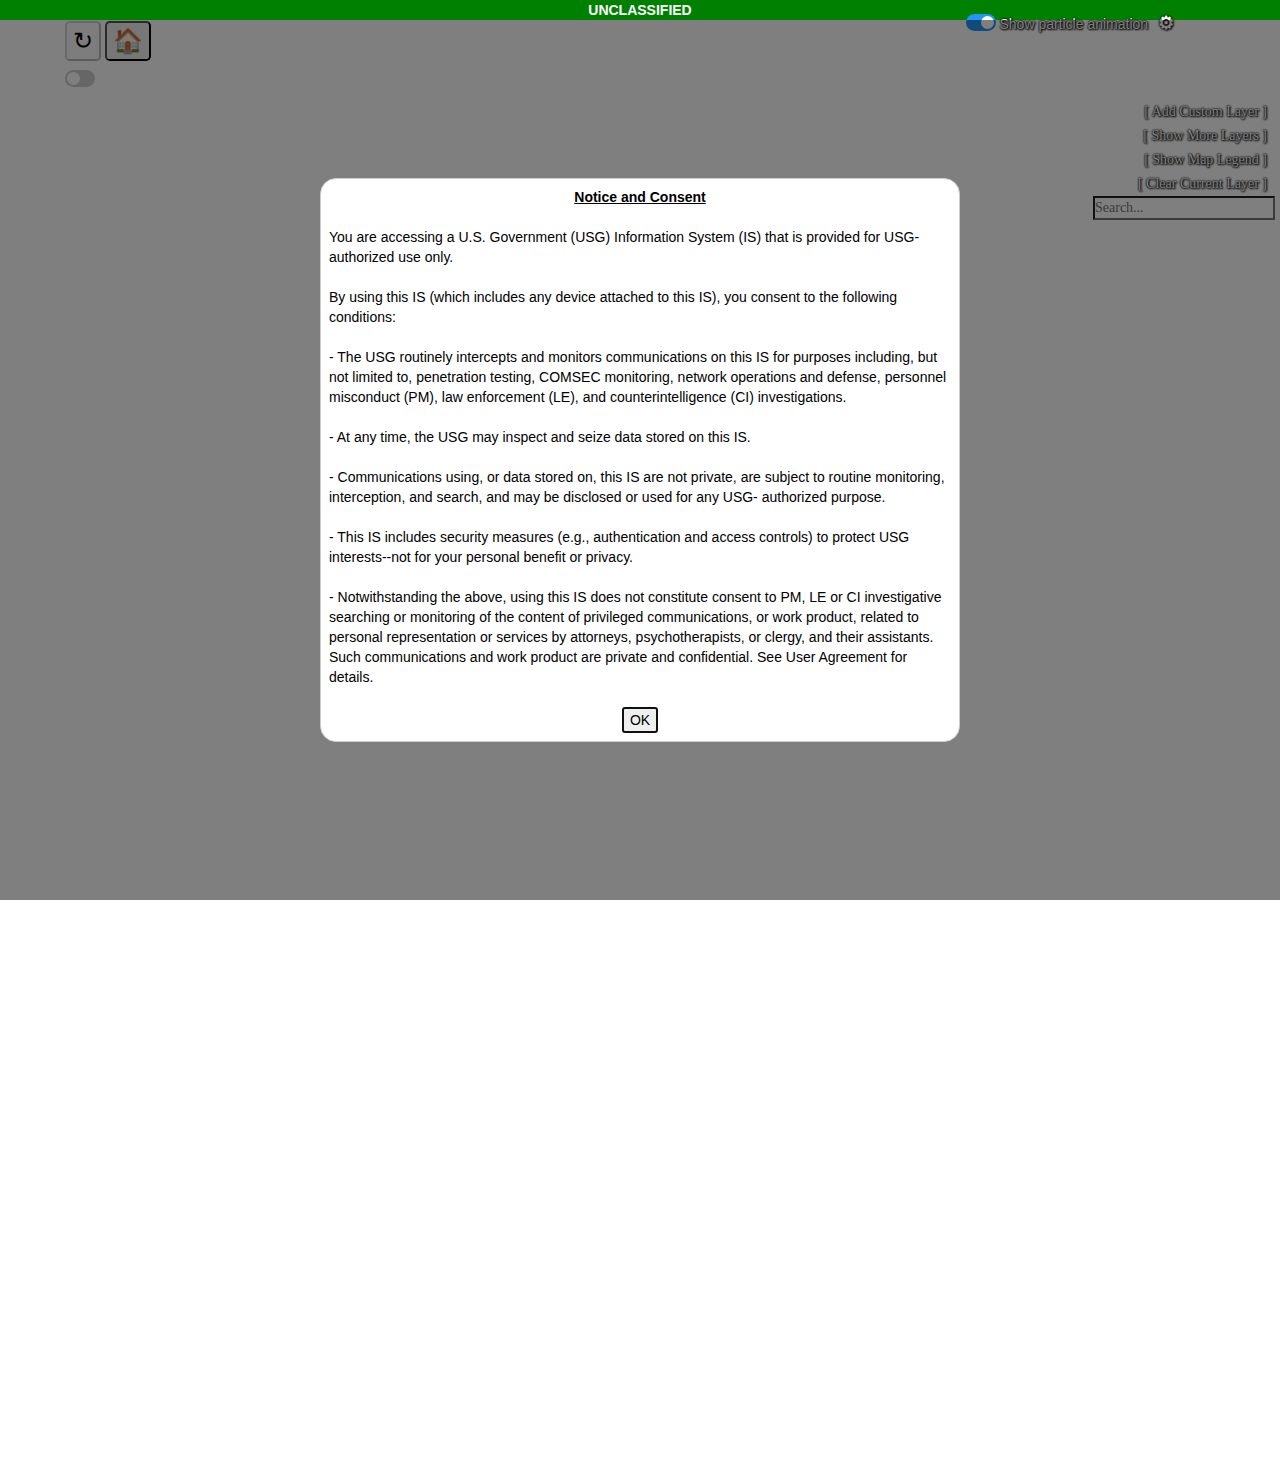
<file: index.html>
<!DOCTYPE HTML>
<html>
<head>
  <meta http-equiv="Content-Type" content="text/html; charset=utf-8">
  <title>MDVx - METOC Data Viewer</title>

  <link rel="stylesheet" type="text/css" href="css/bootstrap.css">
  <link rel="stylesheet" type="text/css" href="css/claro.css">
  <link rel="stylesheet" type="text/css" href="css/esri.css">
  <link rel="stylesheet" type="text/css" href="css/layout.css">
  <link rel="stylesheet" type="text/css" href="css/layerSelect.css">
  <link rel="stylesheet" type="text/css" href="css/profile.css">
  <link rel="stylesheet" type="text/css" href="css/slideInPanel.css">  
  <link rel="stylesheet" type="text/css" href="css/WMSLayerTools.css">

  <script src="https://d3js.org/d3.v5.js"></script>
  <script type="text/javascript">
    var dojoConfig = {
      parseOnLoad: true,
      paths: {
        plugins: location.pathname.replace(/\/[^/]+$/, "") + "/plugins"
      }
    };
  </script>
  <script type="text/javascript" src="http://js.arcgis.com/3.33/init.js"></script>
  <script type="text/javascript">
    dojo.require("dijit.dijit"); // optimize: load dijit layer
    dojo.require("dijit.layout.BorderContainer");
    dojo.require("dijit.layout.ContentPane");
    dojo.require("dijit.layout.StackContainer");
  </script>
  <script type="text/javascript" src="javascript/layout.js"></script>
  <script type="text/javascript" src="javascript/profile.js"></script>
  <script type="text/javascript" src="javascript/eventSlider.js"></script>
  <script type="text/javascript" src="javascript/nDimSlider.js"></script>
  <script type="text/javascript" src="javascript/WMSLayerWithTime.js"></script>
  <script type="text/javascript" src="javascript/windy.js"></script>
  <script type="text/javascript" src="javascript/contextMenu.js"></script>
  <script type="text/javascript" src="javascript/slideInPanel.js"></script>
  <script type="text/javascript" src="javascript/WMSLayerTools.js"></script>  
  <script type="text/javascript">
    function init() {
      initMap();
    }
    // Show map on load
    dojo.addOnLoad(init);
  </script>
</head>

<!-- BODY START ============================================================ -->

<body onResize="resetLayout()" class="claro">
<div id="securityBanner">UNCLASSIFIED</div>

<div id="mainWindow" data-dojo-type="dijit.layout.BorderContainer" data-dojo-props='design:"headline",gutters:false'>
  <!-- DOD Warning Banner -->
  <div id="DODNoticeFrame">
    <div id="DODNoticePanel">
      <div class="c"><strong><u>Notice and Consent</u></strong></div><br/>
You are accessing a U.S. Government (USG) Information System (IS) that is provided for USG-authorized use only.<br/><br/>
By using this IS (which includes any device attached to this IS), you consent to the following conditions:<br/><br/>
- The USG routinely intercepts and monitors communications on this IS for purposes including, but not limited to, penetration testing, COMSEC monitoring, network operations and defense, personnel misconduct (PM), law enforcement (LE), and counterintelligence (CI) investigations.<br/><br/>
- At any time, the USG may inspect and seize data stored on this IS.<br/><br/>
- Communications using, or data stored on, this IS are not private, are subject to routine monitoring, interception, and search, and may be disclosed or used for any USG- authorized purpose.<br/><br/>
- This IS includes security measures (e.g., authentication and access controls) to protect USG interests--not for your personal benefit or privacy.<br/><br/>
- Notwithstanding the above, using this IS does not constitute consent to PM, LE or CI investigative searching or monitoring of the content of privileged communications, or work product, related to personal representation or services by attorneys, psychotherapists, or clergy, and their assistants. Such communications and work product are private and confidential. See User Agreement for details.<br/><br/>
      <div class="c"><button id="DODAcceptBtn" onclick="acceptDODWarning()">OK</button></div>
    </div>
  </div>
  <!-- Service Outage Notice -->
  <div id="serviceOutageFrame" >
	<div id="serviceOutagePanel">
		<div id="outagebanner" class="c warning"><strong><u>SERVICE OUTAGE NOTICE</u></strong></div><br/>
		<div id="message" class="c">The following models and layers are currently unavailable.<br/>Please use other data layers for now and check back later.</div><br/>
		<div id="outageList"></div><br/>
		<div class="c"><button id="outageAcceptBtn" onclick="acceptOutageWarning()">OK</button></div>
	</div>
  </div>
  <!-- Show time of loaded layer -->
  <div id="timePanel" class="hiddenElem">
    <div id="timeLabel"></div>
  </div>

  <!-- Show name of loaded layer -->
  <div id="namePanel" class="hiddenElem">
    <div id="nameLabel"></div>
  </div>

  <!-- Custom Layer Panel -->
  <div id="CustomLayerPanel">
	<div id="customLayerDialog" class="">
      <div id="closeButtonSpacer"></div>
      <div id="closeCustomLayerButton" onclick="closeCustomLayerPanel()">&times;</div>
      <div id="customLayerHeader">Add Custom Layer</div>
	  <!-- tabs div -->
	  <div class="tab">
		<button class="tablinks active" onclick="openTab(event, 'customWMSDialog')">WMS</button>
		<button class="tablinks" onclick="openTab(event, 'customKMLDialog')">KML</button>
	  </div>
	  <div id="customWMSDialog" class="layerSelectTabcontent" style="display:block;">
		  <div id="customWMSInfo" class="customlayerInfo">
			Add a custom Web Map Service endpoint here. The WMS must have at least one layer with dimensions.<br/><br/>
			For more information please view our <a href="https://raw.github.com/esri/WMSMultiDimensionalEsriViewer/master/doc/VisMultiDimWMS.pdf" target="_blank">help file</a>.<br/>
		  </div>
		  <input id="wmsTextInput" class="layerTextIn" type="text" name="wmsTextInput" value="https://portal.fnmoc.navy.mil/geoserver/HYCOM_GLOBAL/wms"/>
		  <button type='button' onclick="loadCustomWMSCapabilities()">Load WMS Layers</button>
		  <div id="layerSelector">
			<div id="radioButtonGroup"></div>
			<button type='button' onclick="addCustomWMSLayer()">Add Selected Layer to Map</button>
		  </div>
		</div>
		<div id="customKMLDialog" class="layerSelectTabcontent">
			<div id="customKMLInfo" class="customlayerInfo">
				Add a custom KML endpoint here.<br/><br/>
			</div>
			<input id="kmlTextInput" class="layerTextIn" type="text" name="kmlTextInput" value=""/>
			<button type='button' onclick="kmlAdd()">Load KML Layers</button>
		</div>
	</div>
  </div>
	
  <!-- Map Section -->
  <div id="map" data-dojo-type="dijit.layout.ContentPane" data-dojo-props='region:"center"' style='padding:0px'>
	<!-- refresh layer button -->
	<div id="refreshLayer">
		<button id="refreshButton" title="Refresh Layer" disabled="disabled" onclick="refreshLayer()">&#8635;</button>
	</div>
	<!-- home button -->
	<div id="homeBtnLayer">
		<button id="homeBtn" title="Home" onclick="zoomTo()">&#x1F3E0;</button>
	</div>
	<!-- Bounding Box Zoom -->
	<div id="bboxZoom" style="color:white;">
	<label class="switch">
        <input id="bboxchk" type="checkbox" onchange="bboxChange(this)" />
        <span class="slider round"></span>
      </label>
      Bounding Box Zoom
		
	</div>
    <!-- Start and Stop Windy Particles -->
    <div id="WindyToggle">
      <label class="switch">
        <input type="checkbox" id="windyToggleBtn" onclick="toggleWindyVectors()" checked />
        <span class="slider round" id="windyToggleBtnRound" title="UNCLASSIFIED - Wind Data from NAVGEM"></span>
      </label>
      Show particle animation
        <label>
          <button id="windySettingsBtn" class="gear" onclick="openWindySettings()" title="Settings">&#9881;</button>
        </label>
    </div>
	<div id="outaegIconLayer">
		<button id="outageButton" class="outageButtonStyle" onclick="showOutageBox()">&#x26A0;</button>
	</div>
    <!-- Basemap Toggle -->
    <div id="BasemapToggle"></div>
    <!-- Depth Slider -->
    <div id="leftChart" data-dojo-type="dijit.layout.ContentPane">
      <div id="elevationSliderPanel" data-dojo-type="dijit.layout.ContentPane"></div>
    </div>
    <!-- Time Slider and Animation Buttons -->
    <div id="footer" data-dojo-type="dijit.layout.ContentPane">    
      <div id="timeSliderFooter">
        <table width="100%"><tr><td width="80">
          <br/>
          <button id="animPlayBtn" onmouseover="dijit.Tooltip.defaultPosition=['above', 'below']" onclick="animationPlay();" ><img src="./images/Button-Play-16.png"/></button>
          <div class="dijitHidden"><span data-dojo-type="dijit.Tooltip" data-dojo-props="connectId:'animPlayBtn'">Animate&nbsp;&nbsp;</span></div>
          <br/>
          <button id="animBackwordBtn" onmouseover="dijit.Tooltip.defaultPosition=['above', 'below']" onclick="animationGoBackward();" ><img src="./images/Button-Prev-16.png"/></button>
          <div class="dijitHidden"><span data-dojo-type="dijit.Tooltip" data-dojo-props="connectId:'animBackwordBtn'">Previous Event</span></div>
          <button id="animForwardBtn" onmouseover="dijit.Tooltip.defaultPosition=['above', 'below']" onclick="animationGoForward();" ><img src="./images/Button-Next-16.png"/></button>
          <div class="dijitHidden"><span data-dojo-type="dijit.Tooltip" data-dojo-props="connectId:'animForwardBtn'">Next Event</span></div>
		  
        </td>
		<td width="80"> 
			<div id="layerLoadingDiv" style="margin-top:40%;"><img src="images/loader.gif" id="loading_img" width="20px" height="20px"></img></div>
		</td>
		<td>
          <div id="eventSliderPanel" data-dojo-type="dijit.layout.ContentPane"></div>
        </td></tr></table>
      </div>
    </div>
    <!-- Layer Selector -->
    <div id="mainLayerSelector">
      <button id="mlsUpArrow" style="display: none;" onmousedown="mlsScroll(1)">&uarr;</button>
      <button id="mlsDownArrow" style="display: none;" onmousedown="mlsScroll(0)">&darr;</button>
      <button id="btnSubmitCustomLayer">[ Add Custom Layer ]</button><br/>
      <button id="mlsShowButton" onclick="toggleMoreLayers()">[ Show More Layers ]</button><br/>
      <button id="legend" onclick="showLegend()">[ Show Map Legend ]</button><br/>
	  <button id="clearLayers" onclick="clearCurrentLayer()">[ Clear Current Layer ]</button><br/>
	  <input type="search" id="search" name="search"  oninput="searchLayers();" placeholder="Search..." /><br/>
      <div id="layerContainer">
        <div id="sublayerContainer"></div>
      </div>
	  <div id="searchDiv" style="display:none;">
	  
	  </div>
    </div>
  </div>

  <!-- Particle Settings for Windy -->
  <div id="ParticleSettingsPanel">
    <div id="ParticleSettingsDialog">
      <div id="settingSpacer">
        <label class="settingSwitch">
          <input type="checkbox" id="windWaveToggleBtn" onclick="windWaveSettingsToggle()"/>
          <span class="windWaveSlider round">
            <p id="windWaveValue">Wave</p>
          </span>
      </label>
    </div>
      <div id="closeParticleSettingsButton" onclick="closeWindySettings()">&times;</div>
      <div id="SettingsHeader">Settings</div>
	  <div id="ParticleSection" class="subHeading">Particle Settings</div>
      <div class="settingContainer">
        <s1 style="width: 200px;">
          <label class="sliderHeader">Particle Count:</label>
          <value class="sliderValue" id="windyParticleDisplay">100</value>%
          <input type="range" autocomplete="off" min="0" max="20" value="10" class="settingSlider" id="windyParticle" onchange="updateWindySettings()">
        </s1>
        <s2 style="width: 200px;">
          <label class="sliderHeader">Particle Velocity:</label>
          <value class="sliderValue" id="windyVelocityDisplay">100</value>%
          <input type="range" autocomplete="off" min="0" max="20" value="10" class="settingSlider" id="windyVelocity" onchange="updateWindySettings()">
        </s2>
        <form id="WindForm" style="display: inline">
          <p>Wind Intensity Color Scale:</p>
          <input type="radio" id="grayToWhite" name ="WindColorscale" value="0" checked onchange="updateWindySettings()">
            <label for="grayToWhite" class="box" style="background-color: rgba(120,120,120,0.5);"></label>
            <label for="grayToWhite" class="box" style="background-color: rgba(140,140,140,0.5);"></label>
            <label for="grayToWhite" class="box" style="background-color: rgba(160,160,160,0.5);"></label>
            <label for="grayToWhite" class="box" style="background-color: rgba(180,180,180,0.5);"></label>
            <label for="grayToWhite" class="box" style="background-color: rgba(200,200,200,0.5);"></label>
            <label for="grayToWhite" class="box" style="background-color: rgba(200,210,210,0.5);"></label>
            <label for="grayToWhite" class="box" style="background-color: rgba(200,220,220,0.5);"></label>
            <label for="grayToWhite" class="box" style="background-color: rgba(200,230,230,0.5);"></label>
            <label for="grayToWhite" class="box" style="background-color: rgba(200,240,240,0.5);"></label>
            <label for="grayToWhite" class="box" style="background-color: rgba(200,255,255,0.5);"></label>
            <br>
            <input type="radio" id="blueToRed" name ="WindColorscale" value="1" onchange="updateWindySettings()">
            <label for="blueToRed" class="box" style="background-color: rgba(0,0,255,0.5);"></label>
            <label for="blueToRed" class="box" style="background-color: rgba(5,50,250,0.5);"></label>
            <label for="blueToRed" class="box" style="background-color: rgba(20,80,245,0.5);"></label>
            <label for="blueToRed" class="box" style="background-color: rgba(23,110,231,0.5);"></label>
            <label for="blueToRed" class="box" style="background-color: rgba(92,122,200,0.5);"></label>
            <label for="blueToRed" class="box" style="background-color: rgba(204,126,120,0.5);"></label>
            <label for="blueToRed" class="box" style="background-color: rgba(222,118,91,0.5);"></label>
            <label for="blueToRed" class="box" style="background-color: rgba(251,79,23,0.5);"></label>
            <label for="blueToRed" class="box" style="background-color: rgba(254,55, 5,0.5);"></label>
            <label for="blueToRed" class="box" style="background-color: rgba(255,0, 0,0.5);"></label>
            <br>
            <input type="radio" id="cyanToPurple" name ="WindColorscale" value="2" onchange="updateWindySettings()">
            <label for="cyanToPurple" class="box" style="background-color: rgba(0, 255, 255,0.5);"></label>
            <label for="cyanToPurple" class="box" style="background-color: rgba(100, 240, 255,0.5);"></label>
            <label for="cyanToPurple" class="box" style="background-color: rgba(135, 225, 255,0.5);"></label>
            <label for="cyanToPurple" class="box" style="background-color: rgba(160, 208, 255,0.5);"></label>
            <label for="cyanToPurple" class="box" style="background-color: rgba(181, 192, 255,0.5);"></label>
            <label for="cyanToPurple" class="box" style="background-color: rgba(198, 173, 255,0.5);"></label>
            <label for="cyanToPurple" class="box" style="background-color: rgba(180, 155, 255,0.5);"></label>
            <label for="cyanToPurple" class="box" style="background-color: rgba(170, 133, 255,0.5);"></label>
            <label for="cyanToPurple" class="box" style="background-color: rgba(160, 109, 255,0.5);"></label>
            <label for="cyanToPurple" class="box" style="background-color: rgba(165, 55, 253, 0.5)"></label>
            <br>
        </form>
        <form id="WaveForm"  style="display: none">
          <p>Wave Color Selection:</p>
          <input type="radio" id="White" name ="WaveColorscale" value="3" checked onchange="updateWindySettings()">
            <label for="White" class="box" style="width: 100px; background-color: rgba(200,255,255, 1)"></label>
            <br>
            <input type="radio" id="Red" name ="WaveColorscale" value="4" onchange="updateWindySettings()">
            <label for="Red" class="box" style="width: 100px; background-color: rgba(255,0, 0, 1);"></label>
            <br>
            <input type="radio" id="Purple" name ="WaveColorscale" value="5" onchange="updateWindySettings()">
            <label for="Purple" class="box" style="width: 100px; background-color: rgba(165, 55, 253, 1);"></label>
            <br>
            <input type="radio" id="Black" name ="WaveColorscale" value="6" onchange="updateWindySettings()">
            <label for="Black" class="box" style="width: 100px; background-color: rgba(0, 0, 0, 1);"></label>
            <br>
          </form>
		  <br/>
		  <div id="AnimationSection" class="subHeading">Animation Settings</div>
		  <s2 style="width: 200px;">
          <label class="sliderHeader">Animation Speed</label>
          <value class="sliderValue" id="animationSpeedDisplay">3</value> Second(s)
          <input type="range" autocomplete="off" min="1" max="5" value="3" class="animationSlider settingSlider" id="animationSpeed" onchange="updateAnimationSpeed()">
        </s2>
      </div>
    </div>
  </div>

  <!-- Slide-in Panel for Point Forecast -->
  <div id="pf-panel" class="pf-panel pf-panel--from-bottom js-pf-panel-main">
    <header class="pf-panel__header">
      <div id="pf-tabs" class="pf-tabs"></div>
      <div id="pf-latlong" class="pf-latlong"></div>
      <div class="pf-panel__close js-pf-close">&times;</div>
    </header>
    <div class="pf-panel__container">
      <div id="panel-content" class="pf-panel__content">
      </div>
    </div>
  </div>

  <!-- Legend Area -->
  <div id="legendDiv">
    <div class="closebtn" onclick="hideLegend()">&times;</div>
    <div id="legendArea"></div>
  </div>
  
  <!-- Loading Div -->
  <div id="loadingGifFrame">
    <div id="loadingGifPanel">
      ...Loading...<br/>
      <span id="nameLabel2"></span><br/>
      <div class="loading2 bar">
        <div></div><div></div><div></div><div></div><div></div><div></div><div></div><div></div>
      </div>
    </div>
  </div>
</div>

<!-- Scripts that need to read div ids above -->
<script type="text/javascript" src="javascript/slideInPanel.js"></script>
<script type="text/javascript">
  // Give focus to the DOD accept button, so you can press Enter
  document.getElementById("DODAcceptBtn").focus();
</script>
</body>
</html>
</file>
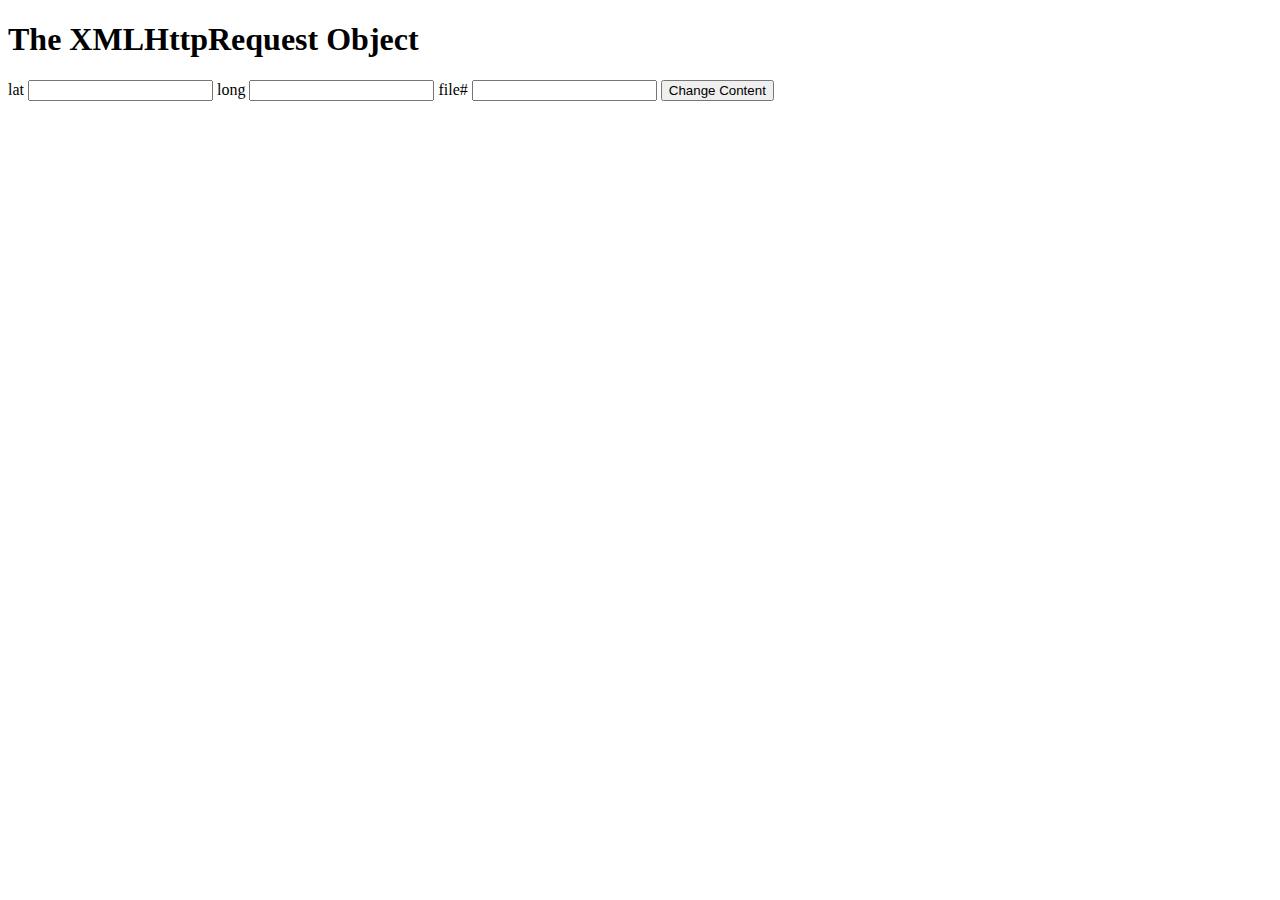
<file: profiles/gdem.html>
<!DOCTYPE html>
<html>
<head>
<!-- Load d3.js -->
<script src="https://d3js.org/d3.v4.js"></script>

<script>
var theData = "[{'variable': 'sound_speed', 'depth': 0.0, 'value': 1515.5015127357753}, {'variable': 'sound_speed', 'depth': 2.0, 'value': 1515.4092784643935}, {'variable': 'sound_speed', 'depth': 4.0, 'value': 1515.3139693862825}, {'variable': 'sound_speed', 'depth': 6.0, 'value': 1515.266709070377}, {'variable': 'sound_speed', 'depth': 8.0, 'value': 1515.2617210196406}, {'variable': 'sound_speed', 'depth': 10.0, 'value': 1515.2585068718515}, {'variable': 'sound_speed', 'depth': 15.0, 'value': 1515.243017620167}, {'variable': 'sound_speed', 'depth': 20.0, 'value': 1515.2245130483418}, {'variable': 'sound_speed', 'depth': 25.0, 'value': 1515.0064906726082}, {'variable': 'sound_speed', 'depth': 30.0, 'value': 1514.6589473225754}, {'variable': 'sound_speed', 'depth': 35.0, 'value': 1514.1952232658475}, {'variable': 'sound_speed', 'depth': 40.0, 'value': 1513.8184478243863}, {'variable': 'sound_speed', 'depth': 45.0, 'value': 1513.3742426106544}, {'variable': 'sound_speed', 'depth': 50.0, 'value': 1512.940472636114}, {'variable': 'sound_speed', 'depth': 55.0, 'value': 1512.0219986881339}, {'variable': 'sound_speed', 'depth': 60.0, 'value': 1510.4776316622883}, {'variable': 'sound_speed', 'depth': 65.0, 'value': 1509.1403496849946}, {'variable': 'sound_speed', 'depth': 70.0, 'value': 1507.9240143965155}, {'variable': 'sound_speed', 'depth': 75.0, 'value': 1506.9966828441493}, {'variable': 'sound_speed', 'depth': 80.0, 'value': 1506.4452985251346}, {'variable': 'sound_speed', 'depth': 85.0, 'value': 1505.8970440064484}, {'variable': 'sound_speed', 'depth': 90.0, 'value': 1505.4177585449843}, {'variable': 'sound_speed', 'depth': 95.0, 'value': 1505.011596930188}, {'variable': 'sound_speed', 'depth': 100.0, 'value': 1504.7131031927904}, {'variable': 'sound_speed', 'depth': 110.0, 'value': 1504.295618152115}, {'variable': 'sound_speed', 'depth': 120.0, 'value': 1503.8743057620309}, {'variable': 'sound_speed', 'depth': 130.0, 'value': 1503.4533569650791}, {'variable': 'sound_speed', 'depth': 140.0, 'value': 1503.0609147887378}, {'variable': 'sound_speed', 'depth': 150.0, 'value': 1502.724960043151}, {'variable': 'sound_speed', 'depth': 160.0, 'value': 1502.394505503925}, {'variable': 'sound_speed', 'depth': 170.0, 'value': 1502.0339205020764}, {'variable': 'sound_speed', 'depth': 180.0, 'value': 1501.66341147609}, {'variable': 'sound_speed', 'depth': 190.0, 'value': 1501.3293412507567}, {'variable': 'sound_speed', 'depth': 200.0, 'value': 1501.0054320664494}, {'variable': 'sound_speed', 'depth': 220.0, 'value': 1500.3610220207897}, {'variable': 'sound_speed', 'depth': 240.0, 'value': 1499.734168534796}, {'variable': 'sound_speed', 'depth': 260.0, 'value': 1499.127358634114}, {'variable': 'sound_speed', 'depth': 280.0, 'value': 1498.5211927046162}, {'variable': 'sound_speed', 'depth': 300.0, 'value': 1497.8454608727534}, {'variable': 'sound_speed', 'depth': 350.0, 'value': 1496.1913434569574}, {'variable': 'sound_speed', 'depth': 400.0, 'value': 1494.880978197656}, {'variable': 'sound_speed', 'depth': 500.0, 'value': 1494.1830466038182}, {'variable': 'sound_speed', 'depth': 600.0, 'value': 1494.4023114926038}, {'variable': 'sound_speed', 'depth': 700.0, 'value': 1494.0527438360932}, {'variable': 'sound_speed', 'depth': 800.0, 'value': 1492.2827806193932}, {'variable': 'sound_speed', 'depth': 900.0, 'value': 1489.0170005931338}, {'variable': 'sound_speed', 'depth': 1000.0, 'value': 1485.7556151792712}, {'variable': 'sound_speed', 'depth': 1100.0, 'value': 1483.9144527364115}, {'variable': 'sound_speed', 'depth': 1200.0, 'value': 1483.3089266638733}, {'variable': 'sound_speed', 'depth': 1300.0, 'value': 1483.760483394511}, {'variable': 'sound_speed', 'depth': 1400.0, 'value': 1484.6929906910643}, {'variable': 'sound_speed', 'depth': 1500.0, 'value': 1485.794477998468}, {'variable': 'sound_speed', 'depth': 1600.0, 'value': 1487.068665501133}, {'variable': 'sound_speed', 'depth': 1800.0, 'value': 1489.707831423488}, {'variable': 'sound_speed', 'depth': 2000.0, 'value': 1492.4589566800798}, {'variable': 'sound_speed', 'depth': 2200.0, 'value': 1495.2758113847012}, {'variable': 'sound_speed', 'depth': 2400.0, 'value': 1498.0832520647175}, {'variable': 'sound_speed', 'depth': 2600.0, 'value': 1500.8711911514695}, {'variable': 'sound_speed', 'depth': 2800.0, 'value': 1503.702771498203}, {'variable': 'sound_speed', 'depth': 3000.0, 'value': 1506.5607927128904}, {'variable': 'sound_speed', 'depth': 3200.0, 'value': 1509.4512308799408}, {'variable': 'sound_speed', 'depth': 3400.0, 'value': 1512.4216168793268}, {'variable': 'sound_speed', 'depth': 3600.0, 'value': 1515.50600505485}, {'variable': 'sound_speed', 'depth': 3800.0, 'value': 1518.6044415994052}, {'variable': 'sound_speed', 'depth': 4000.0, 'value': 1521.6909319195322}, {'variable': 'sound_speed', 'depth': 4200.0, 'value': 1524.7917088551965}, {'variable': 'sound_speed', 'depth': 4400.0, 'value': 1528.0088102342124}, {'variable': 'sound_speed', 'depth': 4600.0, 'value': 1531.3188804738068}, {'variable': 'sound_speed', 'depth': 4800.0, 'value': 1534.7275888067413}, {'variable': 'sound_speed', 'depth': 5000.0, 'value': 1538.32727333157}, {'variable': 'sound_speed', 'depth': 5200.0, 'value': 1541.9759667713663}, {'variable': 'sound_speed', 'depth': 5400.0, 'value': 1545.6456857920407}]";

var jData = JSON.parse(theData.replace(/'/g, '"'))

//console.log(jData);


//Read the data
function writeGraph(data){
	console.log(data);
	// set the dimensions and margins of the graph
// set the dimensions and margins of the graph
var margin = {top: 30, right: 0, bottom: 30, left: 50},
    width = 410 - margin.left - margin.right,
    height = 410 - margin.top - margin.bottom;

//Read the data

  // group the data: I want to draw one line per group
  var sumstat = d3.nest() // nest function allows to group the calculation per level of a factor
    .key(function(d) { return d.variable;})
    .entries(data);

  // What is the list of groups?
  allKeys = sumstat.map(function(d){return d.key})

  // Add an svg element for each group. The will be one beside each other and will go on the next row when no more room available
  var svg = d3.select("#profileChart")
    .selectAll("uniqueChart")
    .data(sumstat)
    .enter()
    .append("svg")
      .attr("width", width + margin.left + margin.right)
      .attr("height", height + margin.top + margin.bottom)
    .append("g")
      .attr("transform",
            "translate(" + margin.left + "," + margin.top + ")");

  // Add X axis --> it is a date format
  var x = d3.scaleLinear()
    .domain([d3.min(data, function(d) { return +d.value; })-2,
d3.max(data, function(d) { return +d.value; })+2]
)
    .range([ 0,width ]);
  svg
    .append("g")
    .attr("transform", "translate(0," + height + ")")
    .call(d3.axisBottom(x).ticks(7));

  //Add Y axis
  var y = d3.scaleLinear()
    .domain([d3.max(data, function(d) { return +d.depth; }),0])
    .range([ height, 0 ]);
  svg.append("g")
    .call(d3.axisLeft(y).ticks(20));

  // color palette
  var color = d3.scaleOrdinal()
    .domain(allKeys)
    .range(['#e41a1c','#377eb8','#4daf4a','#984ea3','#ff7f00','#ffff33','#a65628','#f781bf','#999999'])

  // Draw the line
  svg
    .append("path")
      .attr("fill", "none")
      .attr("stroke", function(d){ return color(d.key) })
      .attr("stroke-width", 1.9)
      .attr("d", function(d){
        return d3.line()
          .x(function(d) { return x(d.value); })
          .y(function(d) { return y(+d.depth); })
          (d.values)
      })

  // Add titles
  svg
    .append("text")
    .attr("text-anchor", "start")
    .attr("y", -5)
    .attr("x", 0)
    .text(function(d){ return(d.key)})
    .style("fill", function(d){ return color(d.key) })


}

</script>
</head>

<body>

<div id="demo">
<h1>The XMLHttpRequest Object</h1>
lat <input type='text' id='lat'></input>
long <input type='text' id='lon'></input>
file# <input type='text' id='file'></input>
<button type="button" onclick="loadDoc()">Change Content</button>
</div>

<script>
function loadDoc() {
  var xhttp = new XMLHttpRequest();
  xhttp.onreadystatechange = function() {
    if (this.readyState == 4 && this.status == 200) {
      document.getElementById("demo").innerHTML = this.responseText;
	  writeGraphs(JSON.parse(this.responseText.replace(/'/g, '"')));
    }
  };
  var lat=document.getElementById('lat').value;
  var lon=document.getElementById('lon').value;
  var file=document.getElementById('file').value;
  var url = "http://localhost:8080/gdem.jsp?lat="+lat+"&long="+lon+"&file="+file;
  console.log(url);
  xhttp.open("GET", url, true);
  xhttp.send();
}
</script>
<div id="profileCharts"></div>
<script>writeGraph(jData);</script>
</body>
</html>
</file>
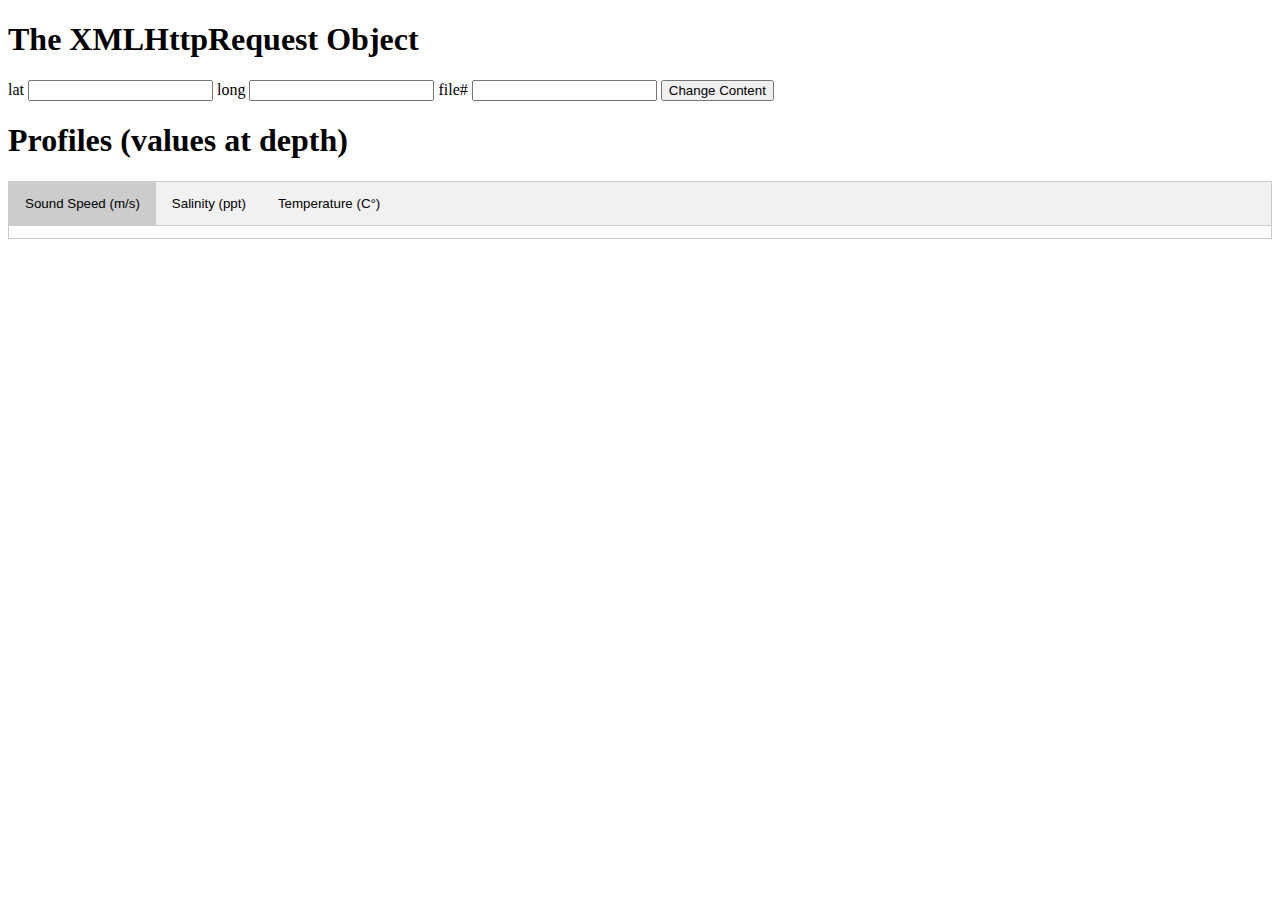
<file: profiles/gdemChart.html>
<!DOCTYPE html>
<meta charset="utf-8">
<html>
<head>

<!-- Load d3.js -->
<script src="https://d3js.org/d3.v4.js"></script>
<style>
.profileCharts {
  overflow: hidden;
  border: 1px solid #ccc;
  background-color: #f1f1f1;
}

/* Style the buttons that are used to open the profileCharts content */
.profileCharts button {
  background-color: inherit;
  float: left;
  border: none;
  outline: none;
  cursor: pointer;
  padding: 14px 16px;
  transition: 0.3s;
}

/* Change background color of buttons on hover */
.profileCharts button:hover {
  background-color: #ddd;
}

/* Create an active/current tablink class */
.profileCharts button.active {
  background-color: #ccc;
}

/* Style the tab content */
.tabcontent {
  display: none;
  padding: 6px 12px;
  border: 1px solid #ccc;
  border-top: none;
}
#sound_speedChart {
  display: block;
}
</style>
</head>

<body>

<div id="demo">
<h1>The XMLHttpRequest Object</h1>
lat <input type='text' id='lat'></input>
long <input type='text' id='lon'></input>
file# <input type='text' id='file'></input>
<button type="button" onclick="loadDoc()">Change Content</button>
</div>

<!-- Create a div where the graph will take place -->
<h1>Profiles (values at depth)</h1>
<div class="profileCharts">
  <button class="tablinks active" onclick="openChart(event, 'sound_speedChart')" style="display: block;">Sound Speed (m/s)</button>
  <button class="tablinks" onclick="openChart(event, 'salinityChart')">Salinity (ppt)</button>
  <button class="tablinks" onclick="openChart(event, 'water_tempChart')">Temperature (C&deg;)</button>
</div>
<div id="salinityChart" class="tabcontent"></div><div id="water_tempChart" class="tabcontent"></div><div id="sound_speedChart" class="tabcontent"></div>


<script>
function openChart(evt, chartName) {
  // Declare all variables
  var i, tabcontent, tablinks;

  // Get all elements with class="tabcontent" and hide them
  tabcontent = document.getElementsByClassName("tabcontent");
  for (i = 0; i < tabcontent.length; i++) {
    tabcontent[i].style.display = "none";
  }

  // Get all elements with class="tablinks" and remove the class "active"
  tablinks = document.getElementsByClassName("tablinks");
  for (i = 0; i < tablinks.length; i++) {
    tablinks[i].className = tablinks[i].className.replace(" active", "");
  }

  // Show the current tab, and add an "active" class to the button that opened the tab
  document.getElementById(chartName).style.display = "block";
  evt.currentTarget.className += " active";
}
//var theData = "{'salinity': [{'variable': 'salinity', 'depth': 0.0, 'value': 35.441}, {'variable': 'salinity', 'depth': 2.0, 'value': 35.437}, {'variable': 'salinity', 'depth': 4.0, 'value': 35.433}, {'variable': 'salinity', 'depth': 6.0, 'value': 35.43}, {'variable': 'salinity', 'depth': 8.0, 'value': 35.428}, {'variable': 'salinity', 'depth': 10.0, 'value': 35.425003}, {'variable': 'salinity', 'depth': 15.0, 'value': 35.42}, {'variable': 'salinity', 'depth': 20.0, 'value': 35.415}, {'variable': 'salinity', 'depth': 25.0, 'value': 35.406}, {'variable': 'salinity', 'depth': 30.0, 'value': 35.401}, {'variable': 'salinity', 'depth': 35.0, 'value': 35.4}, {'variable': 'salinity', 'depth': 40.0, 'value': 35.404}, {'variable': 'salinity', 'depth': 45.0, 'value': 35.406}, {'variable': 'salinity', 'depth': 50.0, 'value': 35.401}, {'variable': 'salinity', 'depth': 55.0, 'value': 35.379}, {'variable': 'salinity', 'depth': 60.0, 'value': 35.333}, {'variable': 'salinity', 'depth': 65.0, 'value': 35.293}, {'variable': 'salinity', 'depth': 70.0, 'value': 35.265}, {'variable': 'salinity', 'depth': 75.0, 'value': 35.25}, {'variable': 'salinity', 'depth': 80.0, 'value': 35.261}, {'variable': 'salinity', 'depth': 85.0, 'value': 35.264}, {'variable': 'salinity', 'depth': 90.0, 'value': 35.257004}, {'variable': 'salinity', 'depth': 95.0, 'value': 35.248}, {'variable': 'salinity', 'depth': 100.0, 'value': 35.246002}, {'variable': 'salinity', 'depth': 110.0, 'value': 35.236}, {'variable': 'salinity', 'depth': 120.0, 'value': 35.225}, {'variable': 'salinity', 'depth': 130.0, 'value': 35.211}, {'variable': 'salinity', 'depth': 140.0, 'value': 35.198}, {'variable': 'salinity', 'depth': 150.0, 'value': 35.184}, {'variable': 'salinity', 'depth': 160.0, 'value': 35.165}, {'variable': 'salinity', 'depth': 170.0, 'value': 35.142}, {'variable': 'salinity', 'depth': 180.0, 'value': 35.118}, {'variable': 'salinity', 'depth': 190.0, 'value': 35.095}, {'variable': 'salinity', 'depth': 200.0, 'value': 35.079002}, {'variable': 'salinity', 'depth': 220.0, 'value': 35.054}, {'variable': 'salinity', 'depth': 240.0, 'value': 35.032}, {'variable': 'salinity', 'depth': 260.0, 'value': 35.009003}, {'variable': 'salinity', 'depth': 280.0, 'value': 34.983}, {'variable': 'salinity', 'depth': 300.0, 'value': 34.954002}, {'variable': 'salinity', 'depth': 350.0, 'value': 34.865}, {'variable': 'salinity', 'depth': 400.0, 'value': 34.784}, {'variable': 'salinity', 'depth': 500.0, 'value': 34.694}, {'variable': 'salinity', 'depth': 600.0, 'value': 34.643}, {'variable': 'salinity', 'depth': 700.0, 'value': 34.579002}, {'variable': 'salinity', 'depth': 800.0, 'value': 34.509003}, {'variable': 'salinity', 'depth': 900.0, 'value': 34.443}, {'variable': 'salinity', 'depth': 1000.0, 'value': 34.402}, {'variable': 'salinity', 'depth': 1100.0, 'value': 34.409}, {'variable': 'salinity', 'depth': 1200.0, 'value': 34.438004}, {'variable': 'salinity', 'depth': 1300.0, 'value': 34.481003}, {'variable': 'salinity', 'depth': 1400.0, 'value': 34.522003}, {'variable': 'salinity', 'depth': 1500.0, 'value': 34.564003}, {'variable': 'salinity', 'depth': 1600.0, 'value': 34.602}, {'variable': 'salinity', 'depth': 1800.0, 'value': 34.663002}, {'variable': 'salinity', 'depth': 2000.0, 'value': 34.706}, {'variable': 'salinity', 'depth': 2200.0, 'value': 34.728}, {'variable': 'salinity', 'depth': 2400.0, 'value': 34.741}, {'variable': 'salinity', 'depth': 2600.0, 'value': 34.744003}, {'variable': 'salinity', 'depth': 2800.0, 'value': 34.745003}, {'variable': 'salinity', 'depth': 3000.0, 'value': 34.744003}, {'variable': 'salinity', 'depth': 3200.0, 'value': 34.742}, {'variable': 'salinity', 'depth': 3400.0, 'value': 34.738}, {'variable': 'salinity', 'depth': 3600.0, 'value': 34.734}, {'variable': 'salinity', 'depth': 3800.0, 'value': 34.731003}, {'variable': 'salinity', 'depth': 4000.0, 'value': 34.726}, {'variable': 'salinity', 'depth': 4200.0, 'value': 34.722}, {'variable': 'salinity', 'depth': 4400.0, 'value': 34.719}, {'variable': 'salinity', 'depth': 4600.0, 'value': 34.716003}, {'variable': 'salinity', 'depth': 4800.0, 'value': 34.714}, {'variable': 'salinity', 'depth': 5000.0, 'value': 34.713}, {'variable': 'salinity', 'depth': 5200.0, 'value': 34.713}, {'variable': 'salinity', 'depth': 5400.0, 'value': 34.713}], 'water_temp': [{'variable': 'water_temp', 'depth': 0.0, 'value': 17.724}, {'variable': 'water_temp', 'depth': 2.0, 'value': 17.683}, {'variable': 'water_temp', 'depth': 4.0, 'value': 17.641}, {'variable': 'water_temp', 'depth': 6.0, 'value': 17.615}, {'variable': 'water_temp', 'depth': 8.0, 'value': 17.603}, {'variable': 'water_temp', 'depth': 10.0, 'value': 17.592}, {'variable': 'water_temp', 'depth': 15.0, 'value': 17.561}, {'variable': 'water_temp', 'depth': 20.0, 'value': 17.529}, {'variable': 'water_temp', 'depth': 25.0, 'value': 17.431}, {'variable': 'water_temp', 'depth': 30.0, 'value': 17.288}, {'variable': 'water_temp', 'depth': 35.0, 'value': 17.105}, {'variable': 'water_temp', 'depth': 40.0, 'value': 16.95}, {'variable': 'water_temp', 'depth': 45.0, 'value': 16.774}, {'variable': 'water_temp', 'depth': 50.0, 'value': 16.605}, {'variable': 'water_temp', 'depth': 55.0, 'value': 16.284}, {'variable': 'water_temp', 'depth': 60.0, 'value': 15.772}, {'variable': 'water_temp', 'depth': 65.0, 'value': 15.331}, {'variable': 'water_temp', 'depth': 70.0, 'value': 14.929}, {'variable': 'water_temp', 'depth': 75.0, 'value': 14.617}, {'variable': 'water_temp', 'depth': 80.0, 'value': 14.415}, {'variable': 'water_temp', 'depth': 85.0, 'value': 14.218}, {'variable': 'water_temp', 'depth': 90.0, 'value': 14.047}, {'variable': 'water_temp', 'depth': 95.0, 'value': 13.9}, {'variable': 'water_temp', 'depth': 100.0, 'value': 13.784}, {'variable': 'water_temp', 'depth': 110.0, 'value': 13.61}, {'variable': 'water_temp', 'depth': 120.0, 'value': 13.436}, {'variable': 'water_temp', 'depth': 130.0, 'value': 13.264}, {'variable': 'water_temp', 'depth': 140.0, 'value': 13.101}, {'variable': 'water_temp', 'depth': 150.0, 'value': 12.955999}, {'variable': 'water_temp', 'depth': 160.0, 'value': 12.815}, {'variable': 'water_temp', 'depth': 170.0, 'value': 12.667}, {'variable': 'water_temp', 'depth': 180.0, 'value': 12.517}, {'variable': 'water_temp', 'depth': 190.0, 'value': 12.378}, {'variable': 'water_temp', 'depth': 200.0, 'value': 12.24}, {'variable': 'water_temp', 'depth': 220.0, 'value': 11.964}, {'variable': 'water_temp', 'depth': 240.0, 'value': 11.694}, {'variable': 'water_temp', 'depth': 260.0, 'value': 11.432}, {'variable': 'water_temp', 'depth': 280.0, 'value': 11.173}, {'variable': 'water_temp', 'depth': 300.0, 'value': 10.896999}, {'variable': 'water_temp', 'depth': 350.0, 'value': 10.231}, {'variable': 'water_temp', 'depth': 400.0, 'value': 9.667999}, {'variable': 'water_temp', 'depth': 500.0, 'value': 9.059}, {'variable': 'water_temp', 'depth': 600.0, 'value': 8.691}, {'variable': 'water_temp', 'depth': 700.0, 'value': 8.179}, {'variable': 'water_temp', 'depth': 800.0, 'value': 7.305}, {'variable': 'water_temp', 'depth': 900.0, 'value': 6.0699997}, {'variable': 'water_temp', 'depth': 1000.0, 'value': 4.8639994}, {'variable': 'water_temp', 'depth': 1100.0, 'value': 4.0149994}, {'variable': 'water_temp', 'depth': 1200.0, 'value': 3.4659996}, {'variable': 'water_temp', 'depth': 1300.0, 'value': 3.1659994}, {'variable': 'water_temp', 'depth': 1400.0, 'value': 2.9799995}, {'variable': 'water_temp', 'depth': 1500.0, 'value': 2.8329992}, {'variable': 'water_temp', 'depth': 1600.0, 'value': 2.7269993}, {'variable': 'water_temp', 'depth': 1800.0, 'value': 2.5389996}, {'variable': 'water_temp', 'depth': 2000.0, 'value': 2.3799992}, {'variable': 'water_temp', 'depth': 2200.0, 'value': 2.2399998}, {'variable': 'water_temp', 'depth': 2400.0, 'value': 2.0979996}, {'variable': 'water_temp', 'depth': 2600.0, 'value': 1.9519997}, {'variable': 'water_temp', 'depth': 2800.0, 'value': 1.8139992}, {'variable': 'water_temp', 'depth': 3000.0, 'value': 1.6799994}, {'variable': 'water_temp', 'depth': 3200.0, 'value': 1.5509996}, {'variable': 'water_temp', 'depth': 3400.0, 'value': 1.4379997}, {'variable': 'water_temp', 'depth': 3600.0, 'value': 1.3479996}, {'variable': 'water_temp', 'depth': 3800.0, 'value': 1.2579994}, {'variable': 'water_temp', 'depth': 4000.0, 'value': 1.1629992}, {'variable': 'water_temp', 'depth': 4200.0, 'value': 1.0679989}, {'variable': 'water_temp', 'depth': 4400.0, 'value': 0.99599934}, {'variable': 'water_temp', 'depth': 4600.0, 'value': 0.94199944}, {'variable': 'water_temp', 'depth': 4800.0, 'value': 0.9069996}, {'variable': 'water_temp', 'depth': 5000.0, 'value': 0.9119997}, {'variable': 'water_temp', 'depth': 5200.0, 'value': 0.92499924}, {'variable': 'water_temp', 'depth': 5400.0, 'value': 0.9399996}], 'sound_speed': [{'variable': 'sound_speed', 'depth': 0.0, 'value': 1515.5015127357753}, {'variable': 'sound_speed', 'depth': 2.0, 'value': 1515.4092784643935}, {'variable': 'sound_speed', 'depth': 4.0, 'value': 1515.3139693862825}, {'variable': 'sound_speed', 'depth': 6.0, 'value': 1515.266709070377}, {'variable': 'sound_speed', 'depth': 8.0, 'value': 1515.2617210196406}, {'variable': 'sound_speed', 'depth': 10.0, 'value': 1515.2585068718515}, {'variable': 'sound_speed', 'depth': 15.0, 'value': 1515.243017620167}, {'variable': 'sound_speed', 'depth': 20.0, 'value': 1515.2245130483418}, {'variable': 'sound_speed', 'depth': 25.0, 'value': 1515.0064906726082}, {'variable': 'sound_speed', 'depth': 30.0, 'value': 1514.6589473225754}, {'variable': 'sound_speed', 'depth': 35.0, 'value': 1514.1952232658475}, {'variable': 'sound_speed', 'depth': 40.0, 'value': 1513.8184478243863}, {'variable': 'sound_speed', 'depth': 45.0, 'value': 1513.3742426106544}, {'variable': 'sound_speed', 'depth': 50.0, 'value': 1512.940472636114}, {'variable': 'sound_speed', 'depth': 55.0, 'value': 1512.0219986881339}, {'variable': 'sound_speed', 'depth': 60.0, 'value': 1510.4776316622883}, {'variable': 'sound_speed', 'depth': 65.0, 'value': 1509.1403496849946}, {'variable': 'sound_speed', 'depth': 70.0, 'value': 1507.9240143965155}, {'variable': 'sound_speed', 'depth': 75.0, 'value': 1506.9966828441493}, {'variable': 'sound_speed', 'depth': 80.0, 'value': 1506.4452985251346}, {'variable': 'sound_speed', 'depth': 85.0, 'value': 1505.8970440064484}, {'variable': 'sound_speed', 'depth': 90.0, 'value': 1505.4177585449843}, {'variable': 'sound_speed', 'depth': 95.0, 'value': 1505.011596930188}, {'variable': 'sound_speed', 'depth': 100.0, 'value': 1504.7131031927904}, {'variable': 'sound_speed', 'depth': 110.0, 'value': 1504.295618152115}, {'variable': 'sound_speed', 'depth': 120.0, 'value': 1503.8743057620309}, {'variable': 'sound_speed', 'depth': 130.0, 'value': 1503.4533569650791}, {'variable': 'sound_speed', 'depth': 140.0, 'value': 1503.0609147887378}, {'variable': 'sound_speed', 'depth': 150.0, 'value': 1502.724960043151}, {'variable': 'sound_speed', 'depth': 160.0, 'value': 1502.394505503925}, {'variable': 'sound_speed', 'depth': 170.0, 'value': 1502.0339205020764}, {'variable': 'sound_speed', 'depth': 180.0, 'value': 1501.66341147609}, {'variable': 'sound_speed', 'depth': 190.0, 'value': 1501.3293412507567}, {'variable': 'sound_speed', 'depth': 200.0, 'value': 1501.0054320664494}, {'variable': 'sound_speed', 'depth': 220.0, 'value': 1500.3610220207897}, {'variable': 'sound_speed', 'depth': 240.0, 'value': 1499.734168534796}, {'variable': 'sound_speed', 'depth': 260.0, 'value': 1499.127358634114}, {'variable': 'sound_speed', 'depth': 280.0, 'value': 1498.5211927046162}, {'variable': 'sound_speed', 'depth': 300.0, 'value': 1497.8454608727534}, {'variable': 'sound_speed', 'depth': 350.0, 'value': 1496.1913434569574}, {'variable': 'sound_speed', 'depth': 400.0, 'value': 1494.880978197656}, {'variable': 'sound_speed', 'depth': 500.0, 'value': 1494.1830466038182}, {'variable': 'sound_speed', 'depth': 600.0, 'value': 1494.4023114926038}, {'variable': 'sound_speed', 'depth': 700.0, 'value': 1494.0527438360932}, {'variable': 'sound_speed', 'depth': 800.0, 'value': 1492.2827806193932}, {'variable': 'sound_speed', 'depth': 900.0, 'value': 1489.0170005931338}, {'variable': 'sound_speed', 'depth': 1000.0, 'value': 1485.7556151792712}, {'variable': 'sound_speed', 'depth': 1100.0, 'value': 1483.9144527364115}, {'variable': 'sound_speed', 'depth': 1200.0, 'value': 1483.3089266638733}, {'variable': 'sound_speed', 'depth': 1300.0, 'value': 1483.760483394511}, {'variable': 'sound_speed', 'depth': 1400.0, 'value': 1484.6929906910643}, {'variable': 'sound_speed', 'depth': 1500.0, 'value': 1485.794477998468}, {'variable': 'sound_speed', 'depth': 1600.0, 'value': 1487.068665501133}, {'variable': 'sound_speed', 'depth': 1800.0, 'value': 1489.707831423488}, {'variable': 'sound_speed', 'depth': 2000.0, 'value': 1492.4589566800798}, {'variable': 'sound_speed', 'depth': 2200.0, 'value': 1495.2758113847012}, {'variable': 'sound_speed', 'depth': 2400.0, 'value': 1498.0832520647175}, {'variable': 'sound_speed', 'depth': 2600.0, 'value': 1500.8711911514695}, {'variable': 'sound_speed', 'depth': 2800.0, 'value': 1503.702771498203}, {'variable': 'sound_speed', 'depth': 3000.0, 'value': 1506.5607927128904}, {'variable': 'sound_speed', 'depth': 3200.0, 'value': 1509.4512308799408}, {'variable': 'sound_speed', 'depth': 3400.0, 'value': 1512.4216168793268}, {'variable': 'sound_speed', 'depth': 3600.0, 'value': 1515.50600505485}, {'variable': 'sound_speed', 'depth': 3800.0, 'value': 1518.6044415994052}, {'variable': 'sound_speed', 'depth': 4000.0, 'value': 1521.6909319195322}, {'variable': 'sound_speed', 'depth': 4200.0, 'value': 1524.7917088551965}, {'variable': 'sound_speed', 'depth': 4400.0, 'value': 1528.0088102342124}, {'variable': 'sound_speed', 'depth': 4600.0, 'value': 1531.3188804738068}, {'variable': 'sound_speed', 'depth': 4800.0, 'value': 1534.7275888067413}, {'variable': 'sound_speed', 'depth': 5000.0, 'value': 1538.32727333157}, {'variable': 'sound_speed', 'depth': 5200.0, 'value': 1541.9759667713663}, {'variable': 'sound_speed', 'depth': 5400.0, 'value': 1545.6456857920407}]}";
//var data = JSON.parse(theData.replace(/'/g, '"'))
/**
https://stackoverflow.com/questions/2332811/capitalize-words-in-string
 * Capitalizes first letters of words in string.
 * @param {string} str String to be modified
 * @param {boolean=false} lower Whether all other letters should be lowercased
 * @return {string}
 * @usage
 *   capitalize('fix this string');     // -> 'Fix This String'
 *   capitalize('javaSCrIPT');          // -> 'JavaSCrIPT'
 *   capitalize('javaSCrIPT', true);    // -> 'Javascript'
 */
const capitalize = (str, lower = false) =>
  (lower ? str.toLowerCase() : str).replace(/(?:^|\s|["'([{])+\S/g, match => match.toUpperCase());
;
function fix_title(title){
	return capitalize(title.replace("_"," "));
}

/************
respond to resize
https://bl.ocks.org/curran/3a68b0c81991e2e94b19

update via button - maybe update chart instead of 3 diff charts in tabs
https://bl.ocks.org/d3noob/7030f35b72de721622b8
**********/

function writeGraph(data,divID){
	// set the dimensions and margins of the graph
	var margin = {top: 30, right: 0, bottom: 30, left: 50},
		width = 410 - margin.left - margin.right,
		height = 410 - margin.top - margin.bottom;

	//Read the data

	  var svg = d3.select("#"+divID)
	  .append("svg")
		.attr("width", width + margin.left + margin.right)
		.attr("height", height + margin.top + margin.bottom)
	  .append("g")
		.attr("transform",
			  "translate(" + margin.left + "," + margin.top + ")");	
			  
		var path = svg.selectAll("path")
		path.exit().remove()

	  // Add X axis --> it is a date format
	  var x = d3.scaleLinear()
		.domain([d3.min(data, function(d) { return +d.value; }),
	d3.max(data, function(d) { return +d.value; })]
	)
		.range([ 0,width ]);
	  svg
		.append("g")
		.attr("transform", "translate(0," + height + ")")
		.call(d3.axisBottom(x).ticks(7));

	  //Add Y axis
	  var y = d3.scaleLinear()
		.domain([d3.max(data, function(d) { return +d.depth; }),0])
		.range([ height, 0 ]);
	  svg.append("g")
		.call(d3.axisLeft(y).ticks(20));

	    // Add the line
    svg.append("path")
      .datum(data)
      .attr("fill", "none")
      .attr("stroke", "steelblue")
      .attr("stroke-width", 1.5)
      .attr("d", d3.line()
        .x(function(d) { return x(d.value) })
        .y(function(d) { return y(d.depth) })
        );


	  // Add titles
	  svg
		.append("text")
		.attr("text-anchor", "start")
		.attr("y", -5)
		.attr("x", 0)
		.text(d3.min(data, function(d) { return fix_title(d.variable); }))
		.style("fill", "steelblue")
}

</script>




<script>
function loadDoc() {
  var xhttp = new XMLHttpRequest();
  xhttp.onreadystatechange = function() {
    if (this.readyState == 4 && this.status == 200) {
      //document.getElementById("demo").innerHTML = this.responseText;
	  fullJsonObj = JSON.parse(this.responseText.replace(/'/g, '"'));
	  for (v in fullJsonObj){
		console.log(v+"Chart : "+fullJsonObj[v])
		writeGraph(fullJsonObj[v],v+"Chart");
	  }
	  
    }
  };
  var lat=document.getElementById('lat').value;
  var lon=document.getElementById('lon').value;
  var file=document.getElementById('file').value;
  var url = "http://localhost:8080/gdem.jsp?lat="+lat+"&long="+lon+"&file="+file;
  console.log(url);
  xhttp.open("GET", url, true);
  xhttp.send();
}
</script>

</body>
</file>
<file: css/claro.css>
.dijitReset {margin:0; border:0; padding:0; font: inherit; line-height:normal; color: inherit;}.dj_a11y .dijitReset {-moz-appearance: none;}.dijitInline {display:inline-block; #zoom: 1; #display:inline; border:0; padding:0; vertical-align:middle; #vertical-align: auto;}table.dijitInline {display:inline-table; box-sizing: content-box; -moz-box-sizing: content-box;}.dijitHidden {position: absolute; visibility: hidden;}.dijitHidden * {visibility: hidden !important;}.dijitVisible {display: block !important; position: relative; visibility: visible;}.dj_ie6 .dijitComboBox .dijitInputContainer,.dijitInputContainer {#zoom: 1; overflow: hidden; float: none !important; position: relative;}.dj_ie7 .dijitInputContainer {float: left !important; clear: left; display: inline-block !important;}.dj_ie .dijitSelect input,.dj_ie input.dijitTextBox,.dj_ie .dijitTextBox input {font-size: 100%;}.dijitSelect .dijitButtonText {float: left; vertical-align: top;}TABLE.dijitSelect {padding: 0 !important; border-collapse: separate;}.dijitTextBox .dijitSpinnerButtonContainer,.dijitTextBox .dijitArrowButtonContainer,.dijitValidationTextBox .dijitValidationContainer {float: right; text-align: center;}.dijitSelect input.dijitInputField,.dijitTextBox input.dijitInputField {padding-left: 0 !important; padding-right: 0 !important;}.dijitValidationTextBox .dijitValidationContainer {display: none;}.dijitTeeny {font-size:1px; line-height:1px;}.dijitOffScreen {position: absolute !important; left: -10000px !important; top: -10000px !important;}.dijitPopup {position: absolute; background-color: transparent; margin: 0; border: 0; padding: 0; -webkit-overflow-scrolling: touch;}.dijitPositionOnly {padding: 0 !important; border: 0 !important; background-color: transparent !important; background-image: none !important; height: auto !important; width: auto !important;}.dijitNonPositionOnly {float: none !important; position: static !important; margin: 0 0 0 0 !important; vertical-align: middle !important;}.dijitBackgroundIframe {position: absolute; left: 0; top: 0; width: 100%; height: 100%; z-index: -1; border: 0; padding: 0; margin: 0;}.dijitDisplayNone {display:none !important;}.dijitContainer {overflow: hidden;}.dj_a11y .dijitIcon,.dj_a11y div.dijitArrowButtonInner, .dj_a11y span.dijitArrowButtonInner,.dj_a11y img.dijitArrowButtonInner,.dj_a11y .dijitCalendarIncrementControl,.dj_a11y .dijitTreeExpando {display: none;}.dijitSpinner div.dijitArrowButtonInner {display: block;}.dj_a11y .dijitA11ySideArrow {display: inline !important; cursor: pointer;}.dj_a11y .dijitCalendarDateLabel {padding: 1px; border: 0px !important;}.dj_a11y .dijitCalendarSelectedDate .dijitCalendarDateLabel {border-style: solid !important; border-width: 1px !important; padding: 0;}.dj_a11y .dijitCalendarDateTemplate {padding-bottom: 0.1em !important; border: 0px !important;}.dj_a11y .dijitButtonNode {border: black outset medium !important; padding: 0 !important;}.dj_a11y .dijitArrowButton {padding: 0 !important;}.dj_a11y .dijitButtonContents {margin: 0.15em;}.dj_a11y .dijitTextBoxReadOnly .dijitInputField,.dj_a11y .dijitTextBoxReadOnly .dijitButtonNode {border-style: outset!important; border-width: medium!important; border-color: #999 !important; color:#999 !important;}.dijitButtonNode * {vertical-align: middle;}.dijitSelect .dijitArrowButtonInner,.dijitButtonNode .dijitArrowButtonInner {background: no-repeat center; width: 12px; height: 12px; direction: ltr;}.dijitLeft {background-position:left top; background-repeat:no-repeat;}.dijitStretch {white-space:nowrap; background-repeat:repeat-x;}.dijitRight {#display:inline; background-position:right top; background-repeat:no-repeat;}.dj_gecko .dj_a11y .dijitButtonDisabled .dijitButtonNode {opacity: 0.5;}.dijitToggleButton,.dijitButton,.dijitDropDownButton,.dijitComboButton {margin: 0.2em; vertical-align: middle;}.dijitButtonContents {display: block;}td.dijitButtonContents {display: table-cell;}.dijitButtonNode img {vertical-align:middle;}.dijitToolbar .dijitComboButton {border-collapse: separate;}.dijitToolbar .dijitToggleButton,.dijitToolbar .dijitButton,.dijitToolbar .dijitDropDownButton,.dijitToolbar .dijitComboButton {margin: 0;}.dijitToolbar .dijitButtonContents {padding: 1px 2px;}.dj_webkit .dijitToolbar .dijitDropDownButton {padding-left: 0.3em;}.dj_gecko .dijitToolbar .dijitButtonNode::-moz-focus-inner {padding:0;}.dijitSelect {border:1px solid gray;}.dijitButtonNode {border:1px solid gray; margin:0; line-height:normal; vertical-align: middle; #vertical-align: auto; text-align:center; white-space: nowrap;}.dj_webkit .dijitSpinner .dijitSpinnerButtonContainer {line-height:inherit;}.dijitTextBox .dijitButtonNode {border-width: 0;}.dijitSelect,.dijitSelect *,.dijitButtonNode,.dijitButtonNode * {cursor: pointer; -webkit-tap-highlight-color: transparent;}.dj_ie .dijitButtonNode {zoom: 1;}.dj_ie .dijitButtonNode button {overflow: visible;}div.dijitArrowButton {float: right;}.dijitTextBox {border: solid black 1px; #overflow: hidden; width: 15em; vertical-align: middle;}.dijitTextBoxReadOnly,.dijitTextBoxDisabled {color: gray;}.dj_safari .dijitTextBoxDisabled input {color: #B0B0B0;}.dj_safari textarea.dijitTextAreaDisabled {color: #333;}.dj_gecko .dijitTextBoxReadOnly input.dijitInputField, .dj_gecko .dijitTextBoxDisabled input {-moz-user-input: none;}.dijitPlaceHolder {color: #AAAAAA; font-style: italic; position: absolute; top: 0; left: 0; #filter: ""; white-space: nowrap; pointer-events: none;}.dijitTimeTextBox {width: 8em;}.dijitTextBox input:focus {outline: none;}.dijitTextBoxFocused {outline: 5px -webkit-focus-ring-color;}.dijitSelect input,.dijitTextBox input {float: left;}.dj_ie6 input.dijitTextBox,.dj_ie6 .dijitTextBox input {float: none;}.dijitInputInner {border:0 !important; background-color:transparent !important; width:100% !important; padding-left: 0 !important; padding-right: 0 !important; margin-left: 0 !important; margin-right: 0 !important;}.dj_a11y .dijitTextBox input {margin: 0 !important;}.dijitValidationTextBoxError input.dijitValidationInner,.dijitSelect input,.dijitTextBox input.dijitArrowButtonInner {text-indent: -2em !important; direction: ltr !important; text-align: left !important; height: auto !important; #text-indent: 0 !important; #letter-spacing: -5em !important; #text-align: right !important;}.dj_ie .dijitSelect input,.dj_ie .dijitTextBox input,.dj_ie input.dijitTextBox {overflow-y: visible; line-height: normal;}.dijitSelect .dijitSelectLabel span {line-height: 100%;}.dj_ie .dijitSelect .dijitSelectLabel {line-height: normal;}.dj_ie6 .dijitSelect .dijitSelectLabel,.dj_ie7 .dijitSelect .dijitSelectLabel,.dj_ie8 .dijitSelect .dijitSelectLabel,.dj_iequirks .dijitSelect .dijitSelectLabel,.dijitSelect td,.dj_ie6 .dijitSelect input,.dj_iequirks .dijitSelect input,.dj_ie6 .dijitSelect .dijitValidationContainer,.dj_ie6 .dijitTextBox input,.dj_ie6 input.dijitTextBox,.dj_iequirks .dijitTextBox input.dijitValidationInner,.dj_iequirks .dijitTextBox input.dijitArrowButtonInner,.dj_iequirks .dijitTextBox input.dijitSpinnerButtonInner,.dj_iequirks .dijitTextBox input.dijitInputInner,.dj_iequirks input.dijitTextBox {line-height: 100%;}.dj_a11y input.dijitValidationInner,.dj_a11y input.dijitArrowButtonInner {text-indent: 0 !important; width: 1em !important; #text-align: left !important; color: black !important;}.dijitValidationTextBoxError .dijitValidationContainer {display: inline; cursor: default;}.dijitSpinner .dijitSpinnerButtonContainer,.dijitComboBox .dijitArrowButtonContainer {border-width: 0 0 0 1px !important;}.dj_a11y .dijitSelect .dijitArrowButtonContainer,.dijitToolbar .dijitComboBox .dijitArrowButtonContainer {border-width: 0 !important;}.dijitComboBoxMenu {list-style-type: none;}.dijitSpinner .dijitSpinnerButtonContainer .dijitButtonNode {border-width: 0;}.dj_ie .dj_a11y .dijitSpinner .dijitSpinnerButtonContainer .dijitButtonNode {clear: both;}.dj_ie .dijitToolbar .dijitComboBox {vertical-align: middle;}.dijitTextBox .dijitSpinnerButtonContainer {width: 1em; position: relative !important; overflow: hidden;}.dijitSpinner .dijitSpinnerButtonInner {width:1em; visibility:hidden !important; overflow-x:hidden;}.dijitComboBox .dijitButtonNode,.dijitSpinnerButtonContainer .dijitButtonNode {border-width: 0;}.dj_a11y .dijitSpinnerButtonContainer .dijitButtonNode {border-width: 0px !important; border-style: solid !important;}.dj_a11y .dijitTextBox .dijitSpinnerButtonContainer,.dj_a11y .dijitSpinner .dijitArrowButtonInner,.dj_a11y .dijitSpinnerButtonContainer input {width: 1em !important;}.dj_a11y .dijitSpinner .dijitArrowButtonInner {margin: 0 auto !important;}.dj_ie .dj_a11y .dijitSpinner .dijitArrowButtonInner .dijitInputField {padding-left: 0.3em !important; padding-right: 0.3em !important; margin-left: 0.3em !important; margin-right: 0.3em !important; width: 1.4em !important;}.dj_ie7 .dj_a11y .dijitSpinner .dijitArrowButtonInner .dijitInputField {padding-left: 0 !important; padding-right: 0 !important; width: 1em !important;}.dj_ie6 .dj_a11y .dijitSpinner .dijitArrowButtonInner .dijitInputField {margin-left: 0.1em !important; margin-right: 0.1em !important; width: 1em !important;}.dj_iequirks .dj_a11y .dijitSpinner .dijitArrowButtonInner .dijitInputField {margin-left: 0 !important; margin-right: 0 !important; width: 2em !important;}.dijitSpinner .dijitSpinnerButtonContainer .dijitArrowButton {padding: 0; position: absolute !important; right: 0; float: none; height: 50%; width: 100%; bottom: auto; left: 0; right: auto;}.dj_iequirks .dijitSpinner .dijitSpinnerButtonContainer .dijitArrowButton {width: auto;}.dj_a11y .dijitSpinnerButtonContainer .dijitArrowButton {overflow: visible !important;}.dijitSpinner .dijitSpinnerButtonContainer .dijitDownArrowButton {top: 50%; border-top-width: 1px !important;}.dijitSpinner .dijitSpinnerButtonContainer .dijitUpArrowButton {#bottom: 50%; top: 0;}.dijitSpinner .dijitArrowButtonInner {margin: auto; overflow-x: hidden; height: 100% !important;}.dj_iequirks .dijitSpinner .dijitArrowButtonInner {height: auto !important;}.dijitSpinner .dijitArrowButtonInner .dijitInputField {-moz-transform: scale(0.5); -moz-transform-origin: center top; -webkit-transform: scale(0.5); -webkit-transform-origin: center top; -o-transform: scale(0.5); -o-transform-origin: center top; transform: scale(0.5); transform-origin: left top; padding-top: 0; padding-bottom: 0; padding-left: 0 !important; padding-right: 0 !important; width: 100%; visibility: hidden;}.dj_ie .dijitSpinner .dijitArrowButtonInner .dijitInputField {zoom: 50%;}.dijitSpinner .dijitSpinnerButtonContainer .dijitArrowButtonInner {overflow: hidden;}.dj_a11y .dijitSpinner .dijitSpinnerButtonContainer .dijitArrowButton {width: 100%;}.dj_iequirks .dj_a11y .dijitSpinner .dijitSpinnerButtonContainer .dijitArrowButton {width: 1em;}.dj_a11y .dijitSpinner .dijitArrowButtonInner .dijitInputField {vertical-align:top; visibility: visible;}.dj_a11y .dijitSpinnerButtonContainer {width: 1em;}.dijitCheckBox,.dijitRadio,.dijitCheckBoxInput {padding: 0; border: 0; width: 16px; height: 16px; background-position:center center; background-repeat:no-repeat; overflow: hidden;}.dijitCheckBox input,.dijitRadio input {margin: 0; padding: 0; display: block;}.dijitCheckBoxInput {opacity: 0;}.dj_ie .dijitCheckBoxInput {filter: alpha(opacity=0);}.dj_a11y .dijitCheckBox,.dj_a11y .dijitRadio {width: auto !important; height: auto !important;}.dj_a11y .dijitCheckBoxInput {opacity: 1; filter: none; width: auto; height: auto;}.dj_a11y .dijitFocusedLabel {border: 1px dotted; outline: 0px !important;}.dijitProgressBar {z-index: 0;}.dijitProgressBarEmpty {position:relative;overflow:hidden; border:1px solid black; z-index:0;}.dijitProgressBarFull {position:absolute; overflow:hidden; z-index:-1; top:0; width:100%;}.dj_ie6 .dijitProgressBarFull {height:1.6em;}.dijitProgressBarTile {position:absolute; overflow:hidden; top:0; left:0; bottom:0; right:0; margin:0; padding:0; width: 100%; height:auto; background-color:#aaa; background-attachment: fixed;}.dj_a11y .dijitProgressBarTile {border-width:2px; border-style:solid; background-color:transparent !important;}.dj_ie6 .dijitProgressBarTile {position:static; height:1.6em;}.dijitProgressBarIndeterminate .dijitProgressBarTile {}.dijitProgressBarIndeterminateHighContrastImage {display:none;}.dj_a11y .dijitProgressBarIndeterminate .dijitProgressBarIndeterminateHighContrastImage {display:block; position:absolute; top:0; bottom:0; margin:0; padding:0; width:100%; height:auto;}.dijitProgressBarLabel {display:block; position:static; width:100%; text-align:center; background-color:transparent !important;}.dijitTooltip {position: absolute; z-index: 2000; display: block; left: 0; top: -10000px; overflow: visible;}.dijitTooltipContainer {border: solid black 2px; background: #b8b5b5; color: black; font-size: small;}.dijitTooltipFocusNode {padding: 2px 2px 2px 2px;}.dijitTooltipConnector {position: absolute;}.dj_a11y .dijitTooltipConnector {display: none;}.dijitTooltipData {display:none;}.dijitLayoutContainer {position: relative; display: block; overflow: hidden;}.dijitAlignTop,.dijitAlignBottom,.dijitAlignLeft,.dijitAlignRight {position: absolute; overflow: hidden;}body .dijitAlignClient {position: absolute;}.dijitBorderContainer, .dijitBorderContainerNoGutter {position:relative; overflow: hidden; z-index: 0;}.dijitBorderContainerPane,.dijitBorderContainerNoGutterPane {position: absolute !important; z-index: 2;}.dijitBorderContainer > .dijitTextArea {resize: none;}.dijitGutter {position: absolute; font-size: 1px;}.dijitSplitter {position: absolute; overflow: hidden; z-index: 10; background-color: #fff; border-color: gray; border-style: solid; border-width: 0;}.dj_ie .dijitSplitter {z-index: 1;}.dijitSplitterActive {z-index: 11 !important;}.dijitSplitterCover {position:absolute; z-index:-1; top:0; left:0; width:100%; height:100%;}.dijitSplitterCoverActive {z-index:3 !important;}.dj_ie .dijitSplitterCover {background: white; opacity: 0;}.dj_ie6 .dijitSplitterCover,.dj_ie7 .dijitSplitterCover,.dj_ie8 .dijitSplitterCover {filter: alpha(opacity=0);}.dijitSplitterH {height: 7px; border-top:1px; border-bottom:1px; cursor: row-resize; -webkit-tap-highlight-color: transparent;}.dijitSplitterV {width: 7px; border-left:1px; border-right:1px; cursor: col-resize; -webkit-tap-highlight-color: transparent;}.dijitSplitContainer {position: relative; overflow: hidden; display: block;}.dijitSplitPane {position: absolute;}.dijitSplitContainerSizerH,.dijitSplitContainerSizerV {position:absolute; font-size: 1px; background-color: ThreeDFace; border: 1px solid; border-color: ThreeDHighlight ThreeDShadow ThreeDShadow ThreeDHighlight; margin: 0;}.dijitSplitContainerSizerH .thumb, .dijitSplitterV .dijitSplitterThumb {overflow:hidden; position:absolute; top:49%;}.dijitSplitContainerSizerV .thumb, .dijitSplitterH .dijitSplitterThumb {position:absolute; left:49%;}.dijitSplitterShadow,.dijitSplitContainerVirtualSizerH,.dijitSplitContainerVirtualSizerV {font-size: 1px; background-color: ThreeDShadow; -moz-opacity: 0.5; opacity: 0.5; filter: Alpha(Opacity=50); margin: 0;}.dijitSplitContainerSizerH, .dijitSplitContainerVirtualSizerH {cursor: col-resize;}.dijitSplitContainerSizerV, .dijitSplitContainerVirtualSizerV {cursor: row-resize;}.dj_a11y .dijitSplitterH {border-top:1px solid #d3d3d3 !important; border-bottom:1px solid #d3d3d3 !important;}.dj_a11y .dijitSplitterV {border-left:1px solid #d3d3d3 !important; border-right:1px solid #d3d3d3 !important;}.dijitContentPane {display: block; overflow: auto; -webkit-overflow-scrolling: touch;}.dijitContentPaneSingleChild {overflow: hidden;}.dijitContentPaneLoading .dijitIconLoading,.dijitContentPaneError .dijitIconError {margin-right: 9px;}.dijitTitlePane {display: block; overflow: hidden;}.dijitFieldset {border: 1px solid gray;}.dijitTitlePaneTitle, .dijitFieldsetTitle {cursor: pointer; -webkit-tap-highlight-color: transparent;}.dijitTitlePaneTitleFixedOpen, .dijitTitlePaneTitleFixedClosed,.dijitFieldsetTitleFixedOpen, .dijitFieldsetTitleFixedClosed {cursor: default;}.dijitTitlePaneTitle * {vertical-align: middle;}.dijitTitlePane .dijitArrowNodeInner, .dijitFieldset .dijitArrowNodeInner {display: none;}.dj_a11y .dijitTitlePane .dijitArrowNodeInner, .dj_a11y .dijitFieldset .dijitArrowNodeInner {display: inline; font-family: monospace;}.dj_a11y .dijitTitlePane .dijitArrowNode, .dj_a11y .dijitFieldset .dijitArrowNode {display: none;}.dijitTitlePaneTitleFixedOpen .dijitArrowNode, .dijitTitlePaneTitleFixedOpen .dijitArrowNodeInner,.dijitTitlePaneTitleFixedClosed .dijitArrowNode, .dijitTitlePaneTitleFixedClosed .dijitArrowNodeInner,.dijitFieldsetTitleFixedOpen .dijitArrowNode, .dijitFieldsetTitleFixedOpen .dijitArrowNodeInner,.dijitFieldsetTitleFixedClosed .dijitArrowNode, .dijitFieldsetTitleFixedClosed .dijitArrowNodeInner {display: none !important;}.dj_ie6 .dijitTitlePaneContentOuter,.dj_ie6 .dijitTitlePane .dijitTitlePaneTitle {zoom: 1;}.dijitColorPalette {border: 1px solid #999; background: #fff; position: relative;}.dijitColorPalette .dijitPaletteTable {padding: 2px 3px 3px 3px; position: relative; overflow: hidden; outline: 0; border-collapse: separate;}.dj_ie6 .dijitColorPalette .dijitPaletteTable,.dj_ie7 .dijitColorPalette .dijitPaletteTable,.dj_iequirks .dijitColorPalette .dijitPaletteTable {padding: 0; margin: 2px 3px 3px 3px;}.dijitColorPalette .dijitPaletteCell {font-size: 1px; vertical-align: middle; text-align: center; background: none;}.dijitColorPalette .dijitPaletteImg {padding: 1px; border: 1px solid #999; margin: 2px 1px; cursor: default; font-size: 1px;}.dj_gecko .dijitColorPalette .dijitPaletteImg {padding-bottom: 0;}.dijitColorPalette .dijitColorPaletteSwatch {width: 14px; height: 12px;}.dijitPaletteTable td {padding: 0;}.dijitColorPalette .dijitPaletteCell:hover .dijitPaletteImg {border: 1px solid #000;}.dijitColorPalette .dijitPaletteCell:active .dijitPaletteImg,.dijitColorPalette .dijitPaletteTable .dijitPaletteCellSelected .dijitPaletteImg {border: 2px solid #000; margin: 1px 0;}.dj_a11y .dijitColorPalette .dijitPaletteTable,.dj_a11y .dijitColorPalette .dijitPaletteTable * {background-color: transparent !important;}.dijitAccordionContainer {border:1px solid #b7b7b7; border-top:0 !important;}.dijitAccordionTitle {cursor: pointer; -webkit-tap-highlight-color: transparent;}.dijitAccordionTitleSelected {cursor: default;}.dijitAccordionTitle .arrowTextUp,.dijitAccordionTitle .arrowTextDown {display: none; font-size: 0.65em; font-weight: normal !important;}.dj_a11y .dijitAccordionTitle .arrowTextUp,.dj_a11y .dijitAccordionTitleSelected .arrowTextDown {display: inline;}.dj_a11y .dijitAccordionTitleSelected .arrowTextUp {display: none;}.dijitAccordionChildWrapper {overflow: hidden;}.dijitCalendarContainer table {width: auto; clear: both;}.dijitCalendarContainer th, .dijitCalendarContainer td {padding: 0; vertical-align: middle;}.dijitCalendarMonthContainer {text-align: center;}.dijitCalendarDecrementArrow {float: left;}.dijitCalendarIncrementArrow {float: right;}.dijitCalendarYearLabel {white-space: nowrap;}.dijitCalendarNextYear {margin:0 0 0 0.55em;}.dijitCalendarPreviousYear {margin:0 0.55em 0 0;}.dijitCalendarIncrementControl {vertical-align: middle;}.dijitCalendarIncrementControl,.dijitCalendarDateTemplate,.dijitCalendarMonthLabel,.dijitCalendarPreviousYear,.dijitCalendarNextYear {cursor: pointer; -webkit-tap-highlight-color: transparent;}.dijitCalendarDisabledDate {color: gray; text-decoration: line-through; cursor: default;}.dijitSpacer {position: relative; height: 1px; overflow: hidden; visibility: hidden;}.dijitCalendarMonthMenu .dijitCalendarMonthLabel {text-align:center;}.dijitMenu {border:1px solid black; background-color:white;}.dijitMenuTable {border-collapse:collapse; border-width:0; background-color:white;}.dj_webkit .dijitMenuTable td[colspan="2"]{border-right:hidden;}.dijitMenuItem {text-align: left; white-space: nowrap; padding:.1em .2em; cursor:pointer; -webkit-tap-highlight-color: transparent;}.dijitMenuItem:focus {outline: none}.dijitMenuPassive .dijitMenuItemHover,.dijitMenuItemSelected {background-color:black; color:white;}.dijitMenuItemIcon, .dijitMenuExpand {background-repeat: no-repeat;}.dijitMenuItemDisabled * {opacity:0.5; cursor:default;}.dj_ie .dj_a11y .dijitMenuItemDisabled,.dj_ie .dj_a11y .dijitMenuItemDisabled *,.dj_ie .dijitMenuItemDisabled * {color: gray; filter: alpha(opacity=35);}.dijitMenuItemLabel {vertical-align: middle;}.dj_a11y .dijitMenuItemSelected {border: 1px dotted black !important;}.dj_a11y .dijitMenuItemSelected .dijitMenuItemLabel {border-width: 1px; border-style: solid;}.dj_ie8 .dj_a11y .dijitMenuItemLabel {position:static;}.dijitMenuExpandA11y {display: none;}.dj_a11y .dijitMenuExpandA11y {display: inline;}.dijitMenuSeparator td {border: 0; padding: 0;}.dijitMenuSeparatorTop {height: 50%; margin: 0; margin-top:3px; font-size: 1px;}.dijitMenuSeparatorBottom {height: 50%; margin: 0; margin-bottom:3px; font-size: 1px;}.dijitMenuItemIconChar {display: none; visibility: hidden;}.dj_a11y .dijitMenuItemIconChar {display: inline;}.dijitCheckedMenuItemChecked .dijitMenuItemIconChar,.dijitRadioMenuItemChecked .dijitMenuItemIconChar {visibility: visible;}.dj_ie .dj_a11y .dijitMenuBar .dijitMenuItem {margin: 0;}.dijitStackController .dijitToggleButtonChecked * {cursor: default;}.dijitTabContainer {z-index: 0; overflow: visible;}.dj_ie6 .dijitTabContainer {overflow: hidden;}.dijitTabContainerNoLayout {width: 100%;}.dijitTabContainerBottom-tabs,.dijitTabContainerTop-tabs,.dijitTabContainerLeft-tabs,.dijitTabContainerRight-tabs {z-index: 1; overflow: visible !important;}.dijitTabController {z-index: 1;}.dijitTabContainerBottom-container,.dijitTabContainerTop-container,.dijitTabContainerLeft-container,.dijitTabContainerRight-container {z-index:0; overflow: hidden; border: 1px solid black;}.nowrapTabStrip {width: 50000px; display: block; position: relative; text-align: left; z-index: 1;}.dijitTabListWrapper {overflow: hidden; z-index: 1;}.dj_a11y .tabStripButton img {display: none;}.dijitTabContainerTop-tabs {border-bottom: 1px solid black;}.dijitTabContainerTop-container {border-top: 0;}.dijitTabContainerLeft-tabs {border-right: 1px solid black; float: left;}.dijitTabContainerLeft-container {border-left: 0;}.dijitTabContainerBottom-tabs {border-top: 1px solid black;}.dijitTabContainerBottom-container {border-bottom: 0;}.dijitTabContainerRight-tabs {border-left: 1px solid black; float: left;}.dijitTabContainerRight-container {border-right: 0;}div.dijitTabDisabled, .dj_ie div.dijitTabDisabled {cursor: auto;}.dijitTab {position:relative; cursor:pointer; -webkit-tap-highlight-color: transparent; white-space:nowrap; z-index:3;}.dijitTab * {vertical-align: middle;}.dijitTabChecked {cursor: default;}.dijitTabContainerTop-tabs .dijitTab {top: 1px;}.dijitTabContainerBottom-tabs .dijitTab {top: -1px;}.dijitTabContainerLeft-tabs .dijitTab {left: 1px;}.dijitTabContainerRight-tabs .dijitTab {left: -1px;}.dijitTabContainerTop-tabs .dijitTab,.dijitTabContainerBottom-tabs .dijitTab {display:inline-block; #zoom: 1; #display:inline;}.tabStripButton {z-index: 12;}.dijitTabButtonDisabled .tabStripButton {display: none;}.dijitTabCloseButton {margin-left: 1em;}.dijitTabCloseText {display:none;}.dijitTab .tabLabel {min-height: 15px; display: inline-block;}.dijitNoIcon {display: none;}.dj_ie6 .dijitTab .dijitNoIcon {display: inline; height: 15px; width: 1px;}.dj_a11y .dijitTabCloseButton {background-image: none !important; width: auto !important; height: auto !important;}.dj_a11y .dijitTabCloseText {display: inline;}.dijitTabPane,.dijitStackContainer-child,.dijitAccordionContainer-child {border: none !important;}.dijitInlineEditBoxDisplayMode {border: 1px solid transparent; cursor: text;}.dj_a11y .dijitInlineEditBoxDisplayMode,.dj_ie6 .dijitInlineEditBoxDisplayMode {border: none;}.dijitInlineEditBoxDisplayModeHover,.dj_a11y .dijitInlineEditBoxDisplayModeHover,.dj_ie6 .dijitInlineEditBoxDisplayModeHover {background-color: #e2ebf2; border: solid 1px black;}.dijitInlineEditBoxDisplayModeDisabled {cursor: default;}.dijitTree {overflow: auto; -webkit-tap-highlight-color: transparent;}.dijitTreeContainer {float: left;}.dijitTreeIndent {width: 19px;}.dijitTreeRow, .dijitTreeContent {white-space: nowrap;}.dj_ie .dijitTreeLabel:focus {outline: 1px dotted black;}.dijitTreeRow img {vertical-align: middle;}.dijitTreeContent {cursor: default;}.dijitExpandoText {display: none;}.dj_a11y .dijitExpandoText {display: inline; padding-left: 10px; padding-right: 10px; font-family: monospace; border-style: solid; border-width: thin; cursor: pointer;}.dijitTreeLabel {margin: 0 4px;}.dijitDialog {position: absolute; z-index: 999; overflow: hidden;}.dijitDialogTitleBar {cursor: move;}.dijitDialogFixed .dijitDialogTitleBar {cursor:default;}.dijitDialogCloseIcon {cursor: pointer; -webkit-tap-highlight-color: transparent;}.dijitDialogPaneContent {-webkit-overflow-scrolling: touch;}.dijitDialogUnderlayWrapper {position: absolute; left: 0; top: 0; z-index: 998; display: none; background: transparent !important;}.dijitDialogUnderlay {background: #eee; opacity: 0.5;}.dj_ie .dijitDialogUnderlay {filter: alpha(opacity=50);}.dj_a11y .dijitSpinnerButtonContainer,.dj_a11y .dijitDialog {opacity: 1 !important; background-color: white !important;}.dijitDialog .closeText {display:none; position:absolute;}.dj_a11y .dijitDialog .closeText {display:inline;}.dijitSliderMoveable {z-index:99; position:absolute !important; display:block; vertical-align:middle;}.dijitSliderMoveableH {right:0;}.dijitSliderMoveableV {right:50%;}.dj_a11y div.dijitSliderImageHandle,.dijitSliderImageHandle {margin:0; padding:0; position:relative !important; border:8px solid gray; width:0; height:0; cursor: pointer; -webkit-tap-highlight-color: transparent;}.dj_iequirks .dj_a11y .dijitSliderImageHandle {font-size: 0;}.dj_ie7 .dijitSliderImageHandle {overflow: hidden;}.dj_ie7 .dj_a11y .dijitSliderImageHandle {overflow: visible;}.dj_a11y .dijitSliderFocused .dijitSliderImageHandle {border:4px solid #000; height:8px; width:8px;}.dijitSliderImageHandleV {top:-8px; right: -50%;}.dijitSliderImageHandleH {left:50%; top:-5px; vertical-align:top;}.dijitSliderBar {border-style:solid; border-color:black; cursor: pointer; -webkit-tap-highlight-color: transparent;}.dijitSliderBarContainerV {position:relative; height:100%; z-index:1;}.dijitSliderBarContainerH {position:relative; z-index:1;}.dijitSliderBarH {height:4px; border-width:1px 0;}.dijitSliderBarV {width:4px; border-width:0 1px;}.dijitSliderProgressBar {background-color:red; z-index:1;}.dijitSliderProgressBarV {position:static !important; height:0; vertical-align:top; text-align:left;}.dijitSliderProgressBarH {position:absolute !important; width:0; vertical-align:middle; overflow:visible;}.dijitSliderRemainingBar {overflow:hidden; background-color:transparent; z-index:1;}.dijitSliderRemainingBarV {height:100%; text-align:left;}.dijitSliderRemainingBarH {width:100% !important;}.dijitSliderBumper {overflow:hidden; z-index:1;}.dijitSliderBumperV {width:4px; height:8px; border-width:0 1px;}.dijitSliderBumperH {width:8px; height:4px; border-width:1px 0;}.dijitSliderBottomBumper,.dijitSliderLeftBumper {background-color:red;}.dijitSliderTopBumper,.dijitSliderRightBumper {background-color:transparent;}.dijitSliderDecoration {text-align:center;}.dijitSliderDecorationC,.dijitSliderDecorationV {position: relative;}.dijitSliderDecorationH {width: 100%;}.dijitSliderDecorationV {height: 100%; white-space: nowrap;}.dijitSliderButton {font-family:monospace; margin:0; padding:0; display:block;}.dj_a11y .dijitSliderButtonInner {visibility:visible !important;}.dijitSliderButtonContainer {text-align:center; height:0;}.dijitSliderButtonContainer * {cursor: pointer; -webkit-tap-highlight-color: transparent;}.dijitSlider .dijitButtonNode {padding:0; display:block;}.dijitRuleContainer {position:relative; overflow:visible;}.dijitRuleContainerV {height:100%; line-height:0; float:left; text-align:left;}.dj_opera .dijitRuleContainerV {line-height:2%;}.dj_ie .dijitRuleContainerV {line-height:normal;}.dj_gecko .dijitRuleContainerV {margin:0 0 1px 0;}.dijitRuleMark {position:absolute; border:1px solid black; line-height:0; height:100%;}.dijitRuleMarkH {width:0; border-top-width:0 !important; border-bottom-width:0 !important; border-left-width:0 !important;}.dijitRuleLabelContainer {position:absolute;}.dijitRuleLabelContainerH {text-align:center; display:inline-block;}.dijitRuleLabelH {position:relative; left:-50%;}.dijitRuleLabelV {text-overflow: ellipsis; white-space: nowrap; overflow: hidden;}.dijitRuleMarkV {height:0; border-right-width:0 !important; border-bottom-width:0 !important; border-left-width:0 !important; width:100%; left:0;}.dj_ie .dijitRuleLabelContainerV {margin-top:-.55em;}.dj_a11y .dijitSliderReadOnly,.dj_a11y .dijitSliderDisabled {opacity:0.6;}.dj_ie .dj_a11y .dijitSliderReadOnly .dijitSliderBar,.dj_ie .dj_a11y .dijitSliderDisabled .dijitSliderBar {filter: alpha(opacity=40);}.dj_a11y .dijitSlider .dijitSliderButtonContainer div {font-family: monospace; font-size: 1em; line-height: 1em; height: auto; width: auto; margin: 0 4px;}.dj_a11y .dijitButtonContents .dijitButtonText,.dj_a11y .dijitTab .tabLabel {display: inline !important;}.dj_a11y .dijitSelect .dijitButtonText {display: inline-block !important;}.dijitTextArea {width:100%; overflow-y: auto;}.dijitTextArea[cols] {width:auto;}.dj_ie .dijitTextAreaCols {width:auto;}.dijitExpandingTextArea {resize: none;}.dijitToolbarSeparator {height: 18px; width: 5px; padding: 0 1px; margin: 0;}.dijitIEFixedToolbar {position:absolute; top: expression(eval((document.documentElement||document.body).scrollTop));}.dijitEditor {display: block;}.dijitEditorDisabled,.dijitEditorReadOnly {color: gray;}.dijitTimePicker {background-color: white;}.dijitTimePickerItem {cursor:pointer; -webkit-tap-highlight-color: transparent;}.dijitTimePickerItemHover {background-color:gray; color:white;}.dijitTimePickerItemSelected {font-weight:bold; color:#333; background-color:#b7cdee;}.dijitTimePickerItemDisabled {color:gray; text-decoration:line-through;}.dijitTimePickerItemInner {text-align:center; border:0; padding:2px 8px 2px 8px;}.dijitTimePickerTick,.dijitTimePickerMarker {border-bottom:1px solid gray;}.dijitTimePicker .dijitDownArrowButton {border-top: none !important;}.dijitTimePickerTick {color:#CCC;}.dijitTimePickerMarker {color:black; background-color:#CCC;}.dj_a11y .dijitTimePickerItemSelected .dijitTimePickerItemInner {border: solid 4px black;}.dj_a11y .dijitTimePickerItemHover .dijitTimePickerItemInner {border: dashed 4px black;}.dijitToggleButtonIconChar {display:none !important;}.dj_a11y .dijitToggleButton .dijitToggleButtonIconChar {display:inline !important; visibility:hidden;}.dj_ie6 .dijitToggleButtonIconChar, .dj_ie6 .tabStripButton .dijitButtonText {font-family: "Arial Unicode MS";}.dj_a11y .dijitToggleButtonChecked .dijitToggleButtonIconChar {display: inline !important; visibility:visible !important;}.dijitArrowButtonChar {display:none !important;}.dj_a11y .dijitArrowButtonChar {display:inline !important;}.dj_a11y .dijitDropDownButton .dijitArrowButtonInner,.dj_a11y .dijitComboButton .dijitArrowButtonInner {display:none !important;}.dj_a11y .dijitSelect {border-collapse: separate !important; border-width: 1px; border-style: solid;}.dj_ie .dijitSelect {vertical-align: middle;}.dj_ie6 .dijitSelect .dijitValidationContainer,.dj_ie8 .dijitSelect .dijitButtonText {vertical-align: top;}.dj_ie6 .dijitTextBox .dijitInputContainer,.dj_iequirks .dijitTextBox .dijitInputContainer,.dj_ie6 .dijitTextBox .dijitArrowButtonInner,.dj_ie6 .dijitSpinner .dijitSpinnerButtonInner,.dijitSelect .dijitSelectLabel {vertical-align: baseline;}.dijitNumberTextBox {text-align: left; direction: ltr;}.dijitNumberTextBox .dijitInputInner {text-align: inherit;}.dijitNumberTextBox input.dijitInputInner,.dijitCurrencyTextBox input.dijitInputInner,.dijitSpinner input.dijitInputInner {text-align: right;}.dj_ie8 .dijitNumberTextBox input.dijitInputInner, .dj_ie9 .dijitNumberTextBox input.dijitInputInner,.dj_ie8 .dijitCurrencyTextBox input.dijitInputInner, .dj_ie9 .dijitCurrencyTextBox input.dijitInputInner,.dj_ie8 .dijitSpinner input.dijitInputInner, .dj_ie9 .dijitSpinner input.dijitInputInner {padding-right: 1px !important;}.dijitToolbar .dijitSelect {margin: 0;}.dj_webkit .dijitToolbar .dijitSelect {padding-left: 0.3em;}.dijitSelect .dijitButtonContents {padding: 0; white-space: nowrap; text-align: left; border-style: none solid none none; border-width: 1px;}.dijitSelectFixedWidth .dijitButtonContents {width: 100%;}.dijitSelectMenu .dijitMenuItemIcon {display:none;}.dj_ie6 .dijitSelectMenu .dijitMenuItemLabel,.dj_ie7 .dijitSelectMenu .dijitMenuItemLabel {position: static;}.dijitSelectLabel *{vertical-align: baseline;}.dijitSelectSelectedOption * {font-weight: bold;}.dijitSelectMenu {border-width: 1px;}.dijitForceStatic {position: static !important;}.dijitReadOnly *,.dijitDisabled *,.dijitReadOnly,.dijitDisabled {cursor: default;}.dojoDndItem {padding: 2px; -webkit-touch-callout: none; -webkit-user-select: none;}.dojoDndHorizontal .dojoDndItem {#display: inline; display: inline-block;}.dojoDndItemBefore,.dojoDndItemAfter {border: 0px solid #369;}.dojoDndItemBefore {border-width: 2px 0 0 0; padding: 0 2px 2px 2px;}.dojoDndItemAfter {border-width: 0 0 2px 0; padding: 2px 2px 0 2px;}.dojoDndHorizontal .dojoDndItemBefore {border-width: 0 0 0 2px; padding: 2px 2px 2px 0;}.dojoDndHorizontal .dojoDndItemAfter {border-width: 0 2px 0 0; padding: 2px 0 2px 2px;}.dojoDndItemOver {cursor:pointer;}.dj_gecko .dijitArrowButtonInner INPUT,.dj_gecko INPUT.dijitArrowButtonInner {-moz-user-focus:ignore;}.dijitFocused .dijitMenuItemShortcutKey {text-decoration: underline;}.dijitIconSave,.dijitIconPrint,.dijitIconCut,.dijitIconCopy,.dijitIconClear,.dijitIconDelete,.dijitIconUndo,.dijitIconEdit,.dijitIconNewTask,.dijitIconEditTask,.dijitIconEditProperty,.dijitIconTask,.dijitIconFilter,.dijitIconConfigure,.dijitIconSearch,.dijitIconApplication,.dijitIconBookmark,.dijitIconChart,.dijitIconConnector,.dijitIconDatabase,.dijitIconDocuments,.dijitIconMail,.dijitLeaf,.dijitIconFile,.dijitIconFunction,.dijitIconKey,.dijitIconPackage,.dijitIconSample,.dijitIconTable,.dijitIconUsers,.dijitFolderClosed,.dijitIconFolderClosed,.dijitFolderOpened,.dijitIconFolderOpen,.dijitIconError {background-image: url("../../icons/images/commonIconsObjActEnabled.png"); width: 16px; height: 16px;}.dj_ie6 .dijitIconSave,.dj_ie6 .dijitIconPrint,.dj_ie6 .dijitIconCut,.dj_ie6 .dijitIconCopy,.dj_ie6 .dijitIconClear,.dj_ie6 .dijitIconDelete,.dj_ie6 .dijitIconUndo,.dj_ie6 .dijitIconEdit,.dj_ie6 .dijitIconNewTask,.dj_ie6 .dijitIconEditTask,.dj_ie6 .dijitIconEditProperty,.dj_ie6 .dijitIconTask,.dj_ie6 .dijitIconFilter,.dj_ie6 .dijitIconConfigure,.dj_ie6 .dijitIconSearch,.dj_ie6 .dijitIconApplication,.dj_ie6 .dijitIconBookmark,.dj_ie6 .dijitIconChart,.dj_ie6 .dijitIconConnector,.dj_ie6 .dijitIconDatabase,.dj_ie6 .dijitIconDocuments,.dj_ie6 .dijitIconMail,.dj_ie6 .dijitLeaf,.dj_ie6 .dijitIconFile,.dj_ie6 .dijitIconFunction,.dj_ie6 .dijitIconKey,.dj_ie6 .dijitIconPackage,.dj_ie6 .dijitIconSample,.dj_ie6 .dijitIconTable,.dj_ie6 .dijitIconUsers,.dj_ie6 .dijitFolderClosed,.dj_ie6 .dijitIconFolderClosed,.dj_ie6 .dijitFolderOpened,.dj_ie6 .dijitIconFolderOpen,.dj_ie6 .dijitIconError {background-image: url("../../icons/images/commonIconsObjActEnabled8bit.png");}.dijitDisabled .dijitIconSave,.dijitDisabled .dijitIconPrint,.dijitDisabled .dijitIconCut,.dijitDisabled .dijitIconCopy,.dijitDisabled .dijitIconClear,.dijitDisabled .dijitIconDelete,.dijitDisabled .dijitIconUndo,.dijitDisabled .dijitIconEdit,.dijitDisabled .dijitIconNewTask,.dijitDisabled .dijitIconEditTask,.dijitDisabled .dijitIconEditProperty,.dijitDisabled .dijitIconTask,.dijitDisabled .dijitIconFilter,.dijitDisabled .dijitIconConfigure,.dijitDisabled .dijitIconSearch,.dijitDisabled .dijitIconApplication,.dijitDisabled .dijitIconBookmark,.dijitDisabled .dijitIconChart,.dijitDisabled .dijitIconConnector,.dijitDisabled .dijitIconDatabase,.dijitDisabled .dijitIconDocuments,.dijitDisabled .dijitIconMail,.dijitDisabled .dijitLeaf,.dijitDisabled .dijitIconFile,.dijitDisabled .dijitIconFunction,.dijitDisabled .dijitIconKey,.dijitDisabled .dijitIconPackage,.dijitDisabled .dijitIconSample,.dijitDisabled .dijitIconTable,.dijitDisabled .dijitIconUsers,.dijitDisabled .dijitFolderClosed,.dijitDisabled .dijitIconFolderClosed,.dijitDisabled .dijitFolderOpened,.dijitDisabled .dijitIconFolderOpen,.dijitDisabled .dijitIconError {background-image: url("../../icons/images/commonIconsObjActDisabled.png");}.dijitIconSave {background-position: 0;}.dijitIconPrint {background-position: -16px;}.dijitIconCut {background-position: -32px;}.dijitIconCopy {background-position: -48px;}.dijitIconClear {background-position: -64px;}.dijitIconDelete {background-position: -80px;}.dijitIconUndo {background-position: -96px;}.dijitIconEdit {background-position: -112px;}.dijitIconNewTask {background-position: -128px;}.dijitIconEditTask {background-position: -144px;}.dijitIconEditProperty {background-position: -160px;}.dijitIconTask {background-position: -176px;}.dijitIconFilter {background-position: -192px;}.dijitIconConfigure {background-position: -208px;}.dijitIconSearch {background-position: -224px;}.dijitIconError {background-position: -496px;} .dijitIconApplication {background-position: -240px;}.dijitIconBookmark {background-position: -256px;}.dijitIconChart {background-position: -272px;}.dijitIconConnector {background-position: -288px;}.dijitIconDatabase {background-position: -304px;}.dijitIconDocuments {background-position: -320px;}.dijitIconMail {background-position: -336px;}.dijitIconFile, .dijitLeaf {background-position: -352px;}.dijitIconFunction {background-position: -368px;}.dijitIconKey {background-position: -384px;}.dijitIconPackage{background-position: -400px;}.dijitIconSample {background-position: -416px;}.dijitIconTable {background-position: -432px;}.dijitIconUsers {background-position: -448px;}.dijitIconFolderClosed, .dijitFolderClosed {background-position: -464px;}.dijitIconFolderOpen, .dijitFolderOpened {background-position: -480px;}.dijitIconLoading {background: url("../../icons/images/loadingAnimation.gif") no-repeat; height: 20px; width: 20px;}.claro .dijitPopup {-webkit-box-shadow: 0 1px 5px rgba(0, 0, 0, 0.25); -moz-box-shadow: 0 1px 5px rgba(0, 0, 0, 0.25); box-shadow: 0 1px 5px rgba(0, 0, 0, 0.25);}.claro .dijitTooltipDialogPopup {-webkit-box-shadow: none; -moz-box-shadow: none; box-shadow: none;}.claro .dijitComboBoxHighlightMatch {background-color: #abd6ff;}.claro .dijitFocusedLabel {outline: 1px dotted #494949;}.claro .dojoDndItem {border-color: rgba(0, 0, 0, 0); -webkit-transition-duration: 0.25s; -moz-transition-duration: 0.25s; transition-duration: 0.25s; -webkit-transition-property: background-color, border-color; -moz-transition-property: background-color, border-color; transition-property: background-color, border-color;}.claro .dojoDndItemOver {background-color: #abd6ff; background-image: url("images/standardGradient.png"); background-repeat: repeat-x; background-image: -moz-linear-gradient(rgba(255, 255, 255, 0.7) 0%, rgba(255, 255, 255, 0) 100%); background-image: -webkit-linear-gradient(rgba(255, 255, 255, 0.7) 0%, rgba(255, 255, 255, 0) 100%); background-image: -o-linear-gradient(rgba(255, 255, 255, 0.7) 0%, rgba(255, 255, 255, 0) 100%); background-image: linear-gradient(rgba(255, 255, 255, 0.7) 0%, rgba(255, 255, 255, 0) 100%); _background-image: none; padding: 1px; border: solid 1px #759dc0; color: #000000;}.claro .dojoDndItemAnchor,.claro .dojoDndItemSelected {background-color: #cfe5fa; background-image: url("images/standardGradient.png"); background-repeat: repeat-x; background-image: -moz-linear-gradient(rgba(255, 255, 255, 0.7) 0%, rgba(255, 255, 255, 0) 100%); background-image: -webkit-linear-gradient(rgba(255, 255, 255, 0.7) 0%, rgba(255, 255, 255, 0) 100%); background-image: -o-linear-gradient(rgba(255, 255, 255, 0.7) 0%, rgba(255, 255, 255, 0) 100%); background-image: linear-gradient(rgba(255, 255, 255, 0.7) 0%, rgba(255, 255, 255, 0) 100%); _background-image: none; padding: 1px; border: solid 1px #759dc0; color: #000000;}.claro .dojoDndItemBefore,.claro .dojoDndItemAfter {border-color: #759dc0;}.claro table.dojoDndAvatar {border: 1px solid #b5bcc7; border-collapse: collapse; background-color: #ffffff; -webkit-box-shadow: 0 1px 3px rgba(0, 0, 0, 0.25); -moz-box-shadow: 0 1px 3px rgba(0, 0, 0, 0.25); box-shadow: 0 1px 3px rgba(0, 0, 0, 0.25);}.claro .dojoDndAvatarHeader td {height: 20px; padding-left: 21px;}.claro.dojoDndMove .dojoDndAvatarHeader,.claro.dojoDndCopy .dojoDndAvatarHeader {background-image: url("images/dnd.png"); background-repeat: no-repeat; background-position: 2px -122px;}.claro .dojoDndAvatarItem td {padding: 5px;}.claro.dojoDndMove .dojoDndAvatarHeader {background-color: #f58383; background-position: 2px -103px;}.claro.dojoDndCopy .dojoDndAvatarHeader {background-color: #f58383; background-position: 2px -68px;}.claro.dojoDndMove .dojoDndAvatarCanDrop .dojoDndAvatarHeader {background-color: #97e68d; background-position: 2px -33px;}.claro.dojoDndCopy .dojoDndAvatarCanDrop .dojoDndAvatarHeader {background-color: #97e68d; background-position: 2px 2px;}.claro .dijitTextBox,.claro .dijitInputInner {color: #000000;}.claro .dijitValidationTextBoxError .dijitValidationContainer {background-color: #d46464; background-image: url("form/images/error.png"); background-position: top center; border: solid #d46464 0; width: 9px;}.claro .dijitTextBoxError .dijitValidationContainer {border-left-width: 1px;}.claro .dijitValidationTextBoxError .dijitValidationIcon {width: 0; background-color: transparent;}.claro .dijitTextArea,.claro .dijitInputField .dijitPlaceHolder {padding: 2px;}.claro .dijitSelect .dijitInputField,.claro .dijitTextBox .dijitInputField {padding: 1px 2px;}.dj_gecko .claro .dijitTextBox .dijitInputInner,.dj_webkit .claro .dijitTextBox .dijitInputInner {padding-left: 1px; padding-right: 1px;}.claro .dijitSelect,.claro .dijitSelect .dijitButtonContents,.claro .dijitTextBox,.claro .dijitTextBox .dijitButtonNode {border-color: #b5bcc7; -webkit-transition-property: background-color, border; -moz-transition-property: background-color, border; transition-property: background-color, border; -webkit-transition-duration: 0.35s; -moz-transition-duration: 0.35s; transition-duration: 0.35s;}.claro .dijitSelect,.claro .dijitTextBox {background-color: #ffffff;}.claro .dijitSelectHover,.claro .dijitSelectHover .dijitButtonContents,.claro .dijitTextBoxHover,.claro .dijitTextBoxHover .dijitButtonNode {border-color: #759dc0; -webkit-transition-duration: 0.25s; -moz-transition-duration: 0.25s; transition-duration: 0.25s;}.claro .dijitTextBoxHover {background-color: #e5f2fe; background-image: -moz-linear-gradient(rgba(127, 127, 127, 0.2) 0%, rgba(127, 127, 127, 0) 2px); background-image: -webkit-linear-gradient(rgba(127, 127, 127, 0.2) 0%, rgba(127, 127, 127, 0) 2px); background-image: -o-linear-gradient(rgba(127, 127, 127, 0.2) 0%, rgba(127, 127, 127, 0) 2px); background-image: linear-gradient(rgba(127, 127, 127, 0.2) 0%, rgba(127, 127, 127, 0) 2px);}.claro .dijitSelectError,.claro .dijitSelectError .dijitButtonContents,.claro .dijitTextBoxError,.claro .dijitTextBoxError .dijitButtonNode {border-color: #d46464;}.claro .dijitSelectFocused,.claro .dijitSelectFocused .dijitButtonContents,.claro .dijitTextBoxFocused,.claro .dijitTextBoxFocused .dijitButtonNode {border-color: #759dc0; -webkit-transition-duration: 0.1s; -moz-transition-duration: 0.1s; transition-duration: 0.1s;}.claro .dijitTextBoxFocused {background-color: #ffffff; background-image: -moz-linear-gradient(rgba(127, 127, 127, 0.2) 0%, rgba(127, 127, 127, 0) 2px); background-image: -webkit-linear-gradient(rgba(127, 127, 127, 0.2) 0%, rgba(127, 127, 127, 0) 2px); background-image: -o-linear-gradient(rgba(127, 127, 127, 0.2) 0%, rgba(127, 127, 127, 0) 2px); background-image: linear-gradient(rgba(127, 127, 127, 0.2) 0%, rgba(127, 127, 127, 0) 2px);}.claro .dijitTextBoxFocused .dijitInputContainer {background: #ffffff;}.claro .dijitSelectErrorFocused,.claro .dijitSelectErrorFocused .dijitButtonContents,.claro .dijitTextBoxErrorFocused,.claro .dijitTextBoxErrorFocused .dijitButtonNode {border-color: #ce5050;}.claro .dijitSelectDisabled,.claro .dijitSelectDisabled .dijitButtonContents,.claro .dijitTextBoxDisabled,.claro .dijitTextBoxDisabled .dijitButtonNode {border-color: #d3d3d3;}.claro .dijitSelectDisabled,.claro .dijitTextBoxDisabled,.claro .dijitTextBoxDisabled .dijitInputContainer {background-color: #efefef; background-image: none;}.claro .dijitSelectDisabled,.claro .dijitTextBoxDisabled,.claro .dijitTextBoxDisabled .dijitInputInner {color: #818181;}.dj_webkit .claro .dijitDisabled input {color: #757575;}.dj_webkit .claro textarea.dijitTextAreaDisabled {color: #1b1b1b;}.claro .dijitSelect .dijitArrowButtonInner,.claro .dijitComboBox .dijitArrowButtonInner {background-image: url("form/images/commonFormArrows.png"); background-position: -35px 53%; background-repeat: no-repeat; margin: 0; width: 16px;}.claro .dijitComboBox .dijitArrowButtonInner {border: 1px solid #ffffff;}.claro .dijitToolbar .dijitComboBox .dijitArrowButtonInner {border: none;}.claro .dijitToolbar .dijitComboBox .dijitArrowButtonInner {border: none;}.claro .dijitSelectLabel,.claro .dijitTextBox .dijitInputInner,.claro .dijitValidationTextBox .dijitValidationContainer {padding: 1px 0;}.claro .dijitComboBox .dijitButtonNode {background-color: #efefef; background-image: url("images/standardGradient.png"); background-repeat: repeat-x; background-image: -moz-linear-gradient(rgba(255, 255, 255, 0.7) 0%, rgba(255, 255, 255, 0) 100%); background-image: -webkit-linear-gradient(rgba(255, 255, 255, 0.7) 0%, rgba(255, 255, 255, 0) 100%); background-image: -o-linear-gradient(rgba(255, 255, 255, 0.7) 0%, rgba(255, 255, 255, 0) 100%); background-image: linear-gradient(rgba(255, 255, 255, 0.7) 0%, rgba(255, 255, 255, 0) 100%); _background-image: none;}.claro .dijitComboBoxOpenOnClickHover .dijitButtonNode,.claro .dijitComboBox .dijitDownArrowButtonHover,.claro .dijitComboBoxFocused .dijitArrowButton {background-color: #abd6ff;}.claro .dijitComboBoxOpenOnClickHover .dijitArrowButtonInner,.claro .dijitComboBox .dijitDownArrowButtonHover .dijitArrowButtonInner {background-position: -70px 53%;}.claro .dijitComboBox .dijitHasDropDownOpen {background-color: #7dbdfa; background-image: url("images/activeGradient.png"); background-repeat: repeat-x; background-image: -moz-linear-gradient(rgba(190, 190, 190, 0.98) 0px, rgba(255, 255, 255, 0.65) 3px, rgba(255, 255, 255, 0) 100%); background-image: -webkit-linear-gradient(rgba(190, 190, 190, 0.98) 0px, rgba(255, 255, 255, 0.65) 3px, rgba(255, 255, 255, 0) 100%); background-image: -o-linear-gradient(rgba(190, 190, 190, 0.98) 0px, rgba(255, 255, 255, 0.65) 3px, rgba(255, 255, 255, 0) 100%); background-image: linear-gradient(rgba(190, 190, 190, 0.98) 0px, rgba(255, 255, 255, 0.65) 3px, rgba(255, 255, 255, 0) 100%); _background-image: none; padding: 1px;}.dj_iequirks .claro .dijitComboBox .dijitHasDropDownOpen {padding: 1px 0;}.claro .dijitComboBox .dijitHasDropDownOpen .dijitArrowButtonInner {background-position: -70px 53%; border: 0 none;}.claro div.dijitComboBoxDisabled .dijitArrowButtonInner {background-position: 0 50%; background-color: #efefef;}.dj_ff3 .claro .dijitInputField input[type="hidden"] {display: none; height: 0; width: 0;}.dj_borderbox .claro .dijitComboBox .dijitHasDropDownOpen .dijitArrowButtonInner {width: 18px;}.dj_borderbox .claro .dijitComboBoxFocused .dijitHasDropDownOpen .dijitArrowButtonInner {width: 16px;}.claro .dijitButtonNode {-webkit-transition-property: background-color; -moz-transition-property: background-color; transition-property: background-color; -webkit-transition-duration: 0.3s; -moz-transition-duration: 0.3s; transition-duration: 0.3s;}.claro .dijitButton .dijitButtonNode,.claro .dijitDropDownButton .dijitButtonNode,.claro .dijitComboButton .dijitButtonNode,.claro .dijitToggleButton .dijitButtonNode {border: 1px solid #759dc0; padding: 2px 4px 4px 4px; color: #000000; -moz-border-radius: 4px; border-radius: 4px; -webkit-box-shadow: 0 1px 1px rgba(0, 0, 0, 0.15); -moz-box-shadow: 0 1px 1px rgba(0, 0, 0, 0.15); box-shadow: 0 1px 1px rgba(0, 0, 0, 0.15); background-color: #bcd8f4; background-image: url("form/images/buttonEnabled.png"); background-repeat: repeat-x; background-image: -moz-linear-gradient(#ffffff 0px, rgba(255, 255, 255, 0) 3px, rgba(255, 255, 255, 0.75) 100%); background-image: -webkit-linear-gradient(#ffffff 0px, rgba(255, 255, 255, 0) 3px, rgba(255, 255, 255, 0.75) 100%); background-image: -o-linear-gradient(#ffffff 0px, rgba(255, 255, 255, 0) 3px, rgba(255, 255, 255, 0.75) 100%); background-image: linear-gradient(#ffffff 0px, rgba(255, 255, 255, 0) 3px, rgba(255, 255, 255, 0.75) 100%); _background-image: none;}.claro .dijitComboButton .dijitArrowButton {border-left-width: 0; padding: 4px 2px 4px 2px;}.claro .dijitArrowButtonInner {width: 15px; height: 15px; margin: 0 auto; background-image: url("form/images/buttonArrows.png"); background-repeat: no-repeat; background-position: -51px 53%;}.claro .dijitLeftArrowButton .dijitArrowButtonInner {background-position: -77px 53%;}.claro .dijitRightArrowButton .dijitArrowButtonInner {background-position: -26px 53%;}.claro .dijitUpArrowButton .dijitArrowButtonInner {background-position: 0 53%;}.claro .dijitDisabled .dijitArrowButtonInner {background-position: -151px 53%;}.claro .dijitDisabled .dijitLeftArrowButton .dijitArrowButtonInner {background-position: -177px 53%;}.claro .dijitDisabled .dijitRightArrowButton .dijitArrowButtonInner {background-position: -126px 53%;}.claro .dijitDisabled .dijitUpArrowButton .dijitArrowButtonInner {background-position: -100px 53%;}.claro .dijitButtonText {padding: 0 0.3em; text-align: center;}.claro .dijitButtonHover .dijitButtonNode,.claro .dijitDropDownButtonHover .dijitButtonNode,.claro .dijitComboButton .dijitButtonNodeHover,.claro .dijitComboButton .dijitDownArrowButtonHover,.claro .dijitToggleButtonHover .dijitButtonNode {background-color: #86bdf2; color: #000000; -webkit-transition-duration: 0.2s; -moz-transition-duration: 0.2s; transition-duration: 0.2s;}.claro .dijitButtonActive .dijitButtonNode,.claro .dijitDropDownButtonActive .dijitButtonNode,.claro .dijitComboButtonActive .dijitButtonNode,.claro .dijitToggleButtonActive .dijitButtonNode,.claro .dijitToggleButtonChecked .dijitButtonNode {background-color: #86bdf2; -webkit-box-shadow: inset 0px 1px 1px rgba(0, 0, 0, 0.2); -moz-box-shadow: inset 0px 1px 1px rgba(0, 0, 0, 0.2); box-shadow: inset 0px 1px 1px rgba(0, 0, 0, 0.2); -webkit-transition-duration: 0.1s; -moz-transition-duration: 0.1s; transition-duration: 0.1s;}.claro .dijitButtonDisabled,.claro .dijitDropDownButtonDisabled,.claro .dijitComboButtonDisabled,.claro .dijitToggleButtonDisabled {background-image: none; outline: none;}.claro .dijitButtonDisabled .dijitButtonNode,.claro .dijitDropDownButtonDisabled .dijitButtonNode,.claro .dijitComboButtonDisabled .dijitButtonNode,.claro .dijitToggleButtonDisabled .dijitButtonNode {background-color: #efefef; border: solid 1px #d3d3d3; color: #818181; -webkit-box-shadow: 0 0 0 rgba(0, 0, 0, 0); -moz-box-shadow: 0 0 0 rgba(0, 0, 0, 0); box-shadow: 0 0 0 rgba(0, 0, 0, 0); background-image: url("form/images/buttonDisabled.png"); background-image: -moz-linear-gradient(#ffffff 0%, rgba(255, 255, 255, 0) 40%); background-image: -webkit-linear-gradient(#ffffff 0%, rgba(255, 255, 255, 0) 40%); background-image: -o-linear-gradient(#ffffff 0%, rgba(255, 255, 255, 0) 40%); background-image: linear-gradient(#ffffff 0%, rgba(255, 255, 255, 0) 40%); _background-image: none;}.claro .dijitComboButtonDisabled .dijitArrowButton {border-left-width: 0;}.claro table.dijitComboButton {border-collapse: separate;}.claro .dijitComboButton .dijitStretch {-moz-border-radius: 4px 0 0 4px; border-radius: 4px 0 0 4px;}.claro .dijitComboButton .dijitArrowButton {-moz-border-radius: 0 4px 4px 0; border-radius: 0 4px 4px 0;}.claro .dijitToggleButton .dijitCheckBoxIcon {background-image: url("images/checkmarkNoBorder.png");}.dj_ie6 .claro .dijitToggleButton .dijitCheckBoxIcon {background-image: url("images/checkmarkNoBorder.gif");}.claro .dijitCheckBox,.claro .dijitCheckBoxIcon {background-image: url("form/images/checkboxRadioButtonStates.png"); background-repeat: no-repeat; width: 15px; height: 16px; margin: 0 2px 0 0; padding: 0;}.dj_ie6 .claro .dijitCheckBox,.dj_ie6 .claro .dijitCheckBoxIcon {background-image: url("form/images/checkboxAndRadioButtons_IE6.png");}.claro .dijitCheckBox,.claro .dijitToggleButton .dijitCheckBoxIcon {background-position: -15px;}.claro .dijitCheckBoxChecked,.claro .dijitToggleButtonChecked .dijitCheckBoxIcon {background-position: 0;}.claro .dijitCheckBoxDisabled {background-position: -75px;}.claro .dijitCheckBoxCheckedDisabled {background-position: -60px;}.claro .dijitCheckBoxHover {background-position: -45px;}.claro .dijitCheckBoxCheckedHover {background-position: -30px;}.claro .dijitToggleButton .dijitRadio,.claro .dijitToggleButton .dijitRadioIcon {background-image: url("form/images/checkboxRadioButtonStates.png");}.dj_ie6 .claro .dijitToggleButton .dijitRadio,.dj_ie6 .claro .dijitToggleButton .dijitRadioIcon {background-image: url("form/images/checkboxAndRadioButtons_IE6.png");}.claro .dijitRadio,.claro .dijitRadioIcon {background-image: url("form/images/checkboxRadioButtonStates.png"); background-repeat: no-repeat; width: 15px; height: 15px; margin: 0 2px 0 0; padding: 0;}.dj_ie6 .claro .dijitRadio,.dj_ie6 .claro .dijitRadioIcon {background-image: url("form/images/checkboxAndRadioButtons_IE6.png");}.claro .dijitRadio {background-position: -105px;}.claro .dijitToggleButton .dijitRadioIcon {background-position: -107px;}.claro .dijitRadioDisabled {background-position: -165px;}.claro .dijitRadioHover {background-position: -135px;}.claro .dijitRadioChecked {background-position: -90px;}.claro .dijitToggleButtonChecked .dijitRadioIcon {background-position: -92px;}.claro .dijitRadioCheckedHover {background-position: -120px;}.claro .dijitRadioCheckedDisabled {background-position: -150px;}.claro .dijitSelect .dijitArrowButtonContainer {border: 1px solid #ffffff;}.claro .dijitSelect .dijitArrowButton {padding: 0; background-color: #efefef; background-image: url("images/standardGradient.png"); background-repeat: repeat-x; background-image: -moz-linear-gradient(rgba(255, 255, 255, 0.7) 0%, rgba(255, 255, 255, 0) 100%); background-image: -webkit-linear-gradient(rgba(255, 255, 255, 0.7) 0%, rgba(255, 255, 255, 0) 100%); background-image: -o-linear-gradient(rgba(255, 255, 255, 0.7) 0%, rgba(255, 255, 255, 0) 100%); background-image: linear-gradient(rgba(255, 255, 255, 0.7) 0%, rgba(255, 255, 255, 0) 100%); _background-image: none;}.claro .dijitSelect .dijitArrowButton .dijitArrowButtonInner {height: 16px;}.claro .dijitSelectHover {background-color: #e5f2fe; background-image: -moz-linear-gradient(rgba(127, 127, 127, 0.2) 0%, rgba(127, 127, 127, 0) 2px); background-image: -webkit-linear-gradient(rgba(127, 127, 127, 0.2) 0%, rgba(127, 127, 127, 0) 2px); background-image: -o-linear-gradient(rgba(127, 127, 127, 0.2) 0%, rgba(127, 127, 127, 0) 2px); background-image: linear-gradient(rgba(127, 127, 127, 0.2) 0%, rgba(127, 127, 127, 0) 2px); background-repeat: repeat-x;}.claro .dijitSelectHover .dijitArrowButton {background-color: #abd6ff;}.claro .dijitSelectHover .dijitArrowButton .dijitArrowButtonInner {background-position: -70px 53%;}.claro .dijitSelectFocused .dijitArrowButton {background-color: #7dbefa; background-image: url("images/activeGradient.png"); background-repeat: repeat-x; background-image: -moz-linear-gradient(rgba(190, 190, 190, 0.98) 0px, rgba(255, 255, 255, 0.65) 3px, rgba(255, 255, 255, 0) 100%); background-image: -webkit-linear-gradient(rgba(190, 190, 190, 0.98) 0px, rgba(255, 255, 255, 0.65) 3px, rgba(255, 255, 255, 0) 100%); background-image: -o-linear-gradient(rgba(190, 190, 190, 0.98) 0px, rgba(255, 255, 255, 0.65) 3px, rgba(255, 255, 255, 0) 100%); background-image: linear-gradient(rgba(190, 190, 190, 0.98) 0px, rgba(255, 255, 255, 0.65) 3px, rgba(255, 255, 255, 0) 100%); _background-image: none;}.claro .dijitSelectFocused .dijitArrowButton {border: none; padding: 1px;}.claro .dijitSelectFocused .dijitArrowButton .dijitArrowButtonInner {background-position: -70px 53%;}.claro .dijitSelectDisabled {border-color: #d3d3d3; background-color: #efefef; background-image: none; color: #818181;}.claro .dijitSelectDisabled .dijitArrowButton .dijitArrowButtonInner {background-position: 0 53%;}.claro .dijitSelectMenu td.dijitMenuItemIconCell,.claro .dijitSelectMenu td.dijitMenuArrowCell {display: none;}.claro .dijitSelectMenu td.dijitMenuItemLabel {padding: 2px;}.claro .dijitSelectMenu .dijitMenuSeparatorTop {border-bottom: 1px solid #759dc0;}.claro .dijitTabPaneWrapper {background: #ffffff;}.claro .dijitTabPaneWrapper,.claro .dijitTabContainerTop-tabs,.claro .dijitTabContainerBottom-tabs,.claro .dijitTabContainerLeft-tabs,.claro .dijitTabContainerRight-tabs {border-color: #b5bcc7;}.claro .dijitTabCloseButton {background: url("layout/images/tabClose.png") no-repeat; width: 14px; height: 14px; margin-left: 5px; margin-right: -5px;}.claro .dijitTabCloseButtonHover {background-position: -14px;}.claro .dijitTabCloseButtonActive {background-position: -28px;}.claro .dijitTabSpacer {display: none;}.claro .dijitTab {border: 1px solid #b5bcc7; background-color: #efefef; -webkit-transition-property: background-color, border; -moz-transition-property: background-color, border; transition-property: background-color, border; -webkit-transition-duration: 0.35s; -moz-transition-duration: 0.35s; transition-duration: 0.35s; color: #494949;}.claro .dijitTabHover {border-color: #759dc0; background-color: #abd6ff; -webkit-transition-duration: 0.25s; -moz-transition-duration: 0.25s; transition-duration: 0.25s; color: #000000;}.claro .dijitTabActive {border-color: #759dc0; background-color: #7dbdfa; color: #000000; -webkit-transition-duration: 0.1s; -moz-transition-duration: 0.1s; transition-duration: 0.1s;}.claro .dijitTabChecked {border-color: #b5bcc7; background-color: #cfe5fa; color: #000000;}.claro .dijitTabDisabled {background-color: #d3d3d3;}.claro .tabStripButton {background-color: transparent; border: none;}.claro .dijitTabContainerTop-tabs .dijitTab {top: 1px; margin-right: 1px; padding: 3px 6px; border-bottom-width: 0; min-width: 60px; text-align: center; background-image: url("layout/images/tabTopUnselected.png"); background-repeat: repeat-x; background-image: -moz-linear-gradient(top, #ffffff 0px, #ffffff 1px, rgba(255, 255, 255, 0.1) 2px, rgba(255, 255, 255, 0.6) 7px, rgba(255, 255, 255, 0) 100%); background-image: -webkit-linear-gradient(top, #ffffff 0px, #ffffff 1px, rgba(255, 255, 255, 0.1) 2px, rgba(255, 255, 255, 0.6) 7px, rgba(255, 255, 255, 0) 100%); background-image: -o-linear-gradient(top, #ffffff 0px, #ffffff 1px, rgba(255, 255, 255, 0.1) 2px, rgba(255, 255, 255, 0.6) 7px, rgba(255, 255, 255, 0) 100%); background-image: linear-gradient(top, #ffffff 0px, #ffffff 1px, rgba(255, 255, 255, 0.1) 2px, rgba(255, 255, 255, 0.6) 7px, rgba(255, 255, 255, 0) 100%); -webkit-box-shadow: 0 -1px 1px rgba(0, 0, 0, 0.04); -moz-box-shadow: 0 -1px 1px rgba(0, 0, 0, 0.04); box-shadow: 0 -1px 1px rgba(0, 0, 0, 0.04);}.claro .dijitTabContainerTop-tabs .dijitTabChecked {padding-bottom: 4px; padding-top: 9px; background-image: url("layout/images/tabTopSelected.png"); background-image: -moz-linear-gradient(top, #ffffff 0px, #ffffff 1px, rgba(255, 255, 255, 0) 2px, #ffffff 7px); background-image: -webkit-linear-gradient(top, #ffffff 0px, #ffffff 1px, rgba(255, 255, 255, 0) 2px, #ffffff 7px); background-image: -o-linear-gradient(top, #ffffff 0px, #ffffff 1px, rgba(255, 255, 255, 0) 2px, #ffffff 7px); background-image: linear-gradient(top, #ffffff 0px, #ffffff 1px, rgba(255, 255, 255, 0) 2px, #ffffff 7px); -webkit-box-shadow: 0 -1px 2px rgba(0, 0, 0, 0.05); -moz-box-shadow: 0 -1px 2px rgba(0, 0, 0, 0.05); box-shadow: 0 -1px 2px rgba(0, 0, 0, 0.05);}.claro .dijitTabContainerBottom-tabs .dijitTab {top: -1px; margin-right: 1px; padding: 3px 6px; border-top-width: 0; min-width: 60px; text-align: center; background-image: url("layout/images/tabBottomUnselected.png"); background-repeat: repeat-x; background-position: bottom; background-image: -moz-linear-gradient(bottom, #ffffff 0px, #ffffff 1px, rgba(255, 255, 255, 0.1) 2px, rgba(255, 255, 255, 0.6) 7px, rgba(255, 255, 255, 0) 100%); background-image: -webkit-linear-gradient(bottom, #ffffff 0px, #ffffff 1px, rgba(255, 255, 255, 0.1) 2px, rgba(255, 255, 255, 0.6) 7px, rgba(255, 255, 255, 0) 100%); background-image: -o-linear-gradient(bottom, #ffffff 0px, #ffffff 1px, rgba(255, 255, 255, 0.1) 2px, rgba(255, 255, 255, 0.6) 7px, rgba(255, 255, 255, 0) 100%); background-image: linear-gradient(bottom, #ffffff 0px, #ffffff 1px, rgba(255, 255, 255, 0.1) 2px, rgba(255, 255, 255, 0.6) 7px, rgba(255, 255, 255, 0) 100%); -webkit-box-shadow: 0 1px 1px rgba(0, 0, 0, 0.04); -moz-box-shadow: 0 1px 1px rgba(0, 0, 0, 0.04); box-shadow: 0 1px 1px rgba(0, 0, 0, 0.04);}.claro .dijitTabContainerBottom-tabs .dijitTabChecked {padding-bottom: 9px; padding-top: 4px; background-image: url("layout/images/tabBottomSelected.png"); background-image: -moz-linear-gradient(bottom, #ffffff 0px, #ffffff 1px, rgba(255, 255, 255, 0) 2px, #ffffff 7px); background-image: -webkit-linear-gradient(bottom, #ffffff 0px, #ffffff 1px, rgba(255, 255, 255, 0) 2px, #ffffff 7px); background-image: -o-linear-gradient(bottom, #ffffff 0px, #ffffff 1px, rgba(255, 255, 255, 0) 2px, #ffffff 7px); background-image: linear-gradient(bottom, #ffffff 0px, #ffffff 1px, rgba(255, 255, 255, 0) 2px, #ffffff 7px); -webkit-box-shadow: 0 1px 2px rgba(0, 0, 0, 0.05); -moz-box-shadow: 0 1px 2px rgba(0, 0, 0, 0.05); box-shadow: 0 1px 2px rgba(0, 0, 0, 0.05);}.claro .dijitTabContainerLeft-tabs .dijitTab {left: 1px; margin-bottom: 1px; padding: 3px 8px 4px 4px; background-image: url("layout/images/tabLeftUnselected.png"); background-repeat: repeat-y; background-image: -moz-linear-gradient(left, #ffffff 0px, #ffffff 1px, rgba(255, 255, 255, 0.1) 2px, rgba(255, 255, 255, 0.6) 7px, rgba(255, 255, 255, 0) 100%); background-image: -webkit-linear-gradient(left, #ffffff 0px, #ffffff 1px, rgba(255, 255, 255, 0.1) 2px, rgba(255, 255, 255, 0.6) 7px, rgba(255, 255, 255, 0) 100%); background-image: -o-linear-gradient(left, #ffffff 0px, #ffffff 1px, rgba(255, 255, 255, 0.1) 2px, rgba(255, 255, 255, 0.6) 7px, rgba(255, 255, 255, 0) 100%); background-image: linear-gradient(left, #ffffff 0px, #ffffff 1px, rgba(255, 255, 255, 0.1) 2px, rgba(255, 255, 255, 0.6) 7px, rgba(255, 255, 255, 0) 100%);}.claro .dijitTabContainerLeft-tabs .dijitTabChecked {border-right-width: 0; padding-right: 9px; background-image: url("layout/images/tabLeftSelected.png"); background-image: -moz-linear-gradient(left, rgba(255, 255, 255, 0.5) 0px, #ffffff 30px); background-image: -webkit-linear-gradient(left, rgba(255, 255, 255, 0.5) 0px, #ffffff 30px); background-image: -o-linear-gradient(left, rgba(255, 255, 255, 0.5) 0px, #ffffff 30px); background-image: linear-gradient(left, rgba(255, 255, 255, 0.5) 0px, #ffffff 30px); -webkit-box-shadow: -1px 0 2px rgba(0, 0, 0, 0.05); -moz-box-shadow: -1px 0 2px rgba(0, 0, 0, 0.05); box-shadow: -1px 0 2px rgba(0, 0, 0, 0.05);}.claro .dijitTabContainerRight-tabs .dijitTab {left: -1px; margin-bottom: 1px; padding: 3px 8px 4px 4px; background-image: url("layout/images/tabRightUnselected.png"); background-repeat: repeat-y; background-position: right; background-image: -moz-linear-gradient(right, #ffffff 0px, #ffffff 1px, rgba(255, 255, 255, 0.1) 2px, rgba(255, 255, 255, 0.6) 7px, rgba(255, 255, 255, 0) 100%); background-image: -webkit-linear-gradient(right, #ffffff 0px, #ffffff 1px, rgba(255, 255, 255, 0.1) 2px, rgba(255, 255, 255, 0.6) 7px, rgba(255, 255, 255, 0) 100%); background-image: -o-linear-gradient(right, #ffffff 0px, #ffffff 1px, rgba(255, 255, 255, 0.1) 2px, rgba(255, 255, 255, 0.6) 7px, rgba(255, 255, 255, 0) 100%); background-image: linear-gradient(right, #ffffff 0px, #ffffff 1px, rgba(255, 255, 255, 0.1) 2px, rgba(255, 255, 255, 0.6) 7px, rgba(255, 255, 255, 0) 100%);}.claro .dijitTabContainerRight-tabs .dijitTabChecked {padding-left: 5px; border-left-width: 0; background-image: url("layout/images/tabRightSelected.png"); background-image: -moz-linear-gradient(right, rgba(255, 255, 255, 0.5) 0px, #ffffff 30px); background-image: -webkit-linear-gradient(right, rgba(255, 255, 255, 0.5) 0px, #ffffff 30px); background-image: -o-linear-gradient(right, rgba(255, 255, 255, 0.5) 0px, #ffffff 30px); background-image: linear-gradient(right, rgba(255, 255, 255, 0.5) 0px, #ffffff 30px); -webkit-box-shadow: 1px 0 2px rgba(0, 0, 0, 0.07); -moz-box-shadow: 1px 0 2px rgba(0, 0, 0, 0.07); box-shadow: 1px 0 2px rgba(0, 0, 0, 0.07);}.claro .dijitTabContainerTop-tabs .dijitTab {-moz-border-radius: 2px 2px 0 0; border-radius: 2px 2px 0 0;}.claro .dijitTabContainerBottom-tabs .dijitTab {-moz-border-radius: 0 0 2px 2px; border-radius: 0 0 2px 2px;}.claro .dijitTabContainerLeft-tabs .dijitTab {-moz-border-radius: 2px 0 0 2px; border-radius: 2px 0 0 2px;}.claro .dijitTabContainerRight-tabs .dijitTab {-moz-border-radius: 0 2px 2px 0; border-radius: 0 2px 2px 0;}.claro .tabStripButton {background-color: #e5f2fe; border: 1px solid #b5bcc7;}.claro .dijitTabListContainer-top .tabStripButton {padding: 4px 3px; margin-top: 7px; background-image: -moz-linear-gradient(top, #ffffff 0px, rgba(255, 255, 255, 0.1) 1px, rgba(255, 255, 255, 0.6) 6px, rgba(255, 255, 255, 0) 100%); background-image: -webkit-linear-gradient(top, #ffffff 0px, rgba(255, 255, 255, 0.1) 1px, rgba(255, 255, 255, 0.6) 6px, rgba(255, 255, 255, 0) 100%); background-image: -o-linear-gradient(top, #ffffff 0px, rgba(255, 255, 255, 0.1) 1px, rgba(255, 255, 255, 0.6) 6px, rgba(255, 255, 255, 0) 100%); background-image: linear-gradient(top, #ffffff 0px, rgba(255, 255, 255, 0.1) 1px, rgba(255, 255, 255, 0.6) 6px, rgba(255, 255, 255, 0) 100%);}.claro .dijitTabListContainer-bottom .tabStripButton {padding: 4px 3px; margin-bottom: 7px; background-image: -moz-linear-gradient(bottom, #ffffff 0px, rgba(255, 255, 255, 0.1) 1px, rgba(255, 255, 255, 0.6) 6px, rgba(255, 255, 255, 0) 100%); background-image: -webkit-linear-gradient(bottom, #ffffff 0px, rgba(255, 255, 255, 0.1) 1px, rgba(255, 255, 255, 0.6) 6px, rgba(255, 255, 255, 0) 100%); background-image: -o-linear-gradient(bottom, #ffffff 0px, rgba(255, 255, 255, 0.1) 1px, rgba(255, 255, 255, 0.6) 6px, rgba(255, 255, 255, 0) 100%); background-image: linear-gradient(bottom, #ffffff 0px, rgba(255, 255, 255, 0.1) 1px, rgba(255, 255, 255, 0.6) 6px, rgba(255, 255, 255, 0) 100%);}.claro .tabStripButtonHover {background-color: #abd6ff;}.claro .tabStripButtonActive {background-color: #7dbdfa;}.claro .dijitTabStripIcon {height: 15px; width: 15px; margin: 0 auto; background: url("form/images/buttonArrows.png") no-repeat -75px 50%; background-color: transparent;}.claro .dijitTabStripSlideRightIcon {background-position: -24px 50%;}.claro .dijitTabStripMenuIcon {background-position: -51px 50%;}.claro .dijitTabListContainer-top .tabStripButtonDisabled,.claro .dijitTabListContainer-bottom .tabStripButtonDisabled {background-color: #d3d3d3; border: 1px solid #b5bcc7;}.claro .tabStripButtonDisabled .dijitTabStripSlideLeftIcon {background-position: -175px 50%;}.claro .tabStripButtonDisabled .dijitTabStripSlideRightIcon {background-position: -124px 50%;}.claro .tabStripButtonDisabled .dijitTabStripMenuIcon {background-position: -151px 50%;}.claro .dijitTabContainerNested .dijitTabListWrapper {height: auto;}.claro .dijitTabContainerNested .dijitTabContainerTop-tabs {border-bottom: solid 1px #b5bcc7; padding: 2px 2px 4px;}.claro .dijitTabContainerTabListNested .dijitTab {background-color: rgba(255, 255, 255, 0); border: none; padding: 4px; border-color: rgba(118, 157, 192, 0); -webkit-transition-property: background-color, border-color; -moz-transition-property: background-color, border-color; transition-property: background-color, border-color; -webkit-transition-duration: 0.3s; -moz-transition-duration: 0.3s; transition-duration: 0.3s; -moz-border-radius: 2px; border-radius: 2px; top: 0; -webkit-box-shadow: none; -moz-box-shadow: none; box-shadow: none; background-image: url("layout/images/tabNested.png") repeat-x; background-image: -moz-linear-gradient(rgba(255, 255, 255, 0.61) 0%, rgba(255, 255, 255, 0) 17%, rgba(255, 255, 255, 0) 83%, rgba(255, 255, 255, 0.61) 100%); background-image: -webkit-linear-gradient(rgba(255, 255, 255, 0.61) 0%, rgba(255, 255, 255, 0) 17%, rgba(255, 255, 255, 0) 83%, rgba(255, 255, 255, 0.61) 100%); background-image: -o-linear-gradient(rgba(255, 255, 255, 0.61) 0%, rgba(255, 255, 255, 0) 17%, rgba(255, 255, 255, 0) 83%, rgba(255, 255, 255, 0.61) 100%); background-image: linear-gradient(rgba(255, 255, 255, 0.61) 0%, rgba(255, 255, 255, 0) 17%, rgba(255, 255, 255, 0) 83%, rgba(255, 255, 255, 0.61) 100%);}.claro .dijitTabContainerTabListNested .dijitTabHover {background-color: #e5f2fe; border: solid 1px #cfe5fa; padding: 3px; -webkit-transition-duration: 0.2s; -moz-transition-duration: 0.2s; transition-duration: 0.2s;}.claro .dijitTabContainerTabListNested .dijitTabHover .tabLabel {text-decoration: none;}.claro .dijitTabContainerTabListNested .dijitTabActive {border: solid 1px #759dc0; padding: 3px; -webkit-transition-duration: 0.1s; -moz-transition-duration: 0.1s; transition-duration: 0.1s;}.claro .dijitTabContainerTabListNested .dijitTabChecked {padding: 3px; border: solid 1px #759dc0; background-color: #cfe5fa;}.claro .dijitTabContainerTabListNested .dijitTabChecked .tabLabel {text-decoration: none; background-image: none;}.claro .dijitTabPaneWrapperNested {border: none;}.claro .dijitTabContainer .dijitTab,.claro .dijitTabContainer .tabStripButton {_background-image: none;}.claro .dijitDialog {border: 1px solid #759dc0; -webkit-box-shadow: 0 1px 5px rgba(0, 0, 0, 0.25); -moz-box-shadow: 0 1px 5px rgba(0, 0, 0, 0.25); box-shadow: 0 1px 5px rgba(0, 0, 0, 0.25);}.claro .dijitDialogPaneContent {background: #ffffff repeat-x top left; border-top: 1px solid #759dc0; padding: 10px 8px; position: relative;}.claro .dijitDialogPaneContentArea {margin: -10px -8px; padding: 10px 8px;}.claro .dijitDialogPaneActionBar {background-color: #efefef; padding: 3px 5px 2px 7px; text-align: right; border-top: 1px solid #d3d3d3;}.claro .dijitDialogPaneContent .dijitDialogPaneActionBar {margin: 10px -8px -10px;}.claro .dijitTooltipDialog .dijitDialogPaneActionBar {-webkit-border-bottom-right-radius: 4px; -webkit-border-bottom-left-radius: 4px; border-bottom-right-radius: 4px; border-bottom-left-radius: 4px; -moz-border-radius-bottomright: 4px; -moz-border-radius-bottomleft: 4px; margin: 10px -10px -8px;}.claro .dijitDialogPaneActionBar .dijitButton {float: none;}.claro .dijitDialogTitleBar {border: 1px solid #ffffff; border-top: none; background-color: #abd6ff; background-image: url("images/standardGradient.png"); background-repeat: repeat-x; background-image: -moz-linear-gradient(rgba(255, 255, 255, 0.7) 0%, rgba(255, 255, 255, 0) 100%); background-image: -webkit-linear-gradient(rgba(255, 255, 255, 0.7) 0%, rgba(255, 255, 255, 0) 100%); background-image: -o-linear-gradient(rgba(255, 255, 255, 0.7) 0%, rgba(255, 255, 255, 0) 100%); background-image: linear-gradient(rgba(255, 255, 255, 0.7) 0%, rgba(255, 255, 255, 0) 100%); _background-image: none; padding: 5px 7px 4px 7px;}.claro .dijitDialogTitle {padding: 0 1px; font-size: 1.091em; color: #000000;}.claro .dijitDialogCloseIcon {background: url("images/dialogCloseIcon.png"); background-repeat: no-repeat; position: absolute; right: 5px; height: 15px; width: 21px;}.dj_ie6 .claro .dijitDialogCloseIcon {background-image: url("images/dialogCloseIcon8bit.png");}.claro .dijitDialogCloseIconHover {background-position: -21px;}.claro .dijitDialogCloseIcon:active {background-position: -42px;}.claro .dijitTooltip,.claro .dijitTooltipDialog {background: transparent;}.dijitTooltipBelow {padding-top: 13px; padding-left: 3px; padding-right: 3px;}.dijitTooltipAbove {padding-bottom: 13px; padding-left: 3px; padding-right: 3px;}.claro .dijitTooltipContainer {background-color: #ffffff; background-image: -moz-linear-gradient(bottom, rgba(207, 229, 250, 0.1) 0px, #ffffff 10px); background-image: -webkit-linear-gradient(bottom, rgba(207, 229, 250, 0.1) 0px, #ffffff 10px); background-image: -o-linear-gradient(bottom, rgba(207, 229, 250, 0.1) 0px, #ffffff 10px); background-image: linear-gradient(bottom, rgba(207, 229, 250, 0.1) 0px, #ffffff 10px); background-position: bottom; border: 1px solid #759dc0; padding: 6px 8px; -moz-border-radius: 4px; border-radius: 4px; -webkit-box-shadow: 0 1px 3px rgba(0, 0, 0, 0.25); -moz-box-shadow: 0 1px 3px rgba(0, 0, 0, 0.25); box-shadow: 0 1px 3px rgba(0, 0, 0, 0.25); font-size: 1em; color: #000000;}.claro .dijitTooltipConnector {border: 0; z-index: 2; background-image: url("images/tooltip.png"); background-repeat: no-repeat; width: 16px; height: 14px;}.dj_ie6 .claro .dijitTooltipConnector {background-image: url("images/tooltip8bit.png");}.claro .dijitTooltipBelow .dijitTooltipConnector {top: 0; left: 3px; background-position: -31px 0; width: 16px; height: 14px;}.claro .dijitTooltipAbove .dijitTooltipConnector {bottom: 0; left: 3px; background-position: -15px 0; width: 16px; height: 14px;}.dj_ie7 .claro .dijitTooltipAbove .dijitTooltipConnector,.dj_ie6 .claro .dijitTooltipAbove .dijitTooltipConnector {bottom: -1px;}.claro .dijitTooltipABRight .dijitTooltipConnector {left: auto; right: 3px;}.claro .dijitTooltipLeft {padding-right: 14px;}.claro .dijitTooltipLeft .dijitTooltipConnector {right: 0; background-position: 0 0; width: 16px; height: 14px;}.claro .dijitTooltipRight {padding-left: 14px;}.claro .dijitTooltipRight .dijitTooltipConnector {left: 0; background-position: -48px 0; width: 16px; height: 14px;}.claro .dijitDialogUnderlay {background: #ffffff;}.claro .dijitAccordionContainer {border: none;}.claro .dijitAccordionInnerContainer {background-color: #efefef; border: solid 1px #b5bcc7; margin-bottom: 1px; -webkit-transition-property: background-color, border; -moz-transition-property: background-color, border; transition-property: background-color, border; -webkit-transition-duration: 0.3s; -moz-transition-duration: 0.3s; transition-duration: 0.3s; -webkit-transition-timing-function: linear; -moz-transition-timing-function: linear; transition-timing-function: linear;}.claro .dijitAccordionTitle {background-color: transparent; background-image: url("images/standardGradient.png"); background-repeat: repeat-x; background-image: -moz-linear-gradient(rgba(255, 255, 255, 0.7) 0%, rgba(255, 255, 255, 0) 100%); background-image: -webkit-linear-gradient(rgba(255, 255, 255, 0.7) 0%, rgba(255, 255, 255, 0) 100%); background-image: -o-linear-gradient(rgba(255, 255, 255, 0.7) 0%, rgba(255, 255, 255, 0) 100%); background-image: linear-gradient(rgba(255, 255, 255, 0.7) 0%, rgba(255, 255, 255, 0) 100%); _background-image: none; padding: 5px 7px 2px 7px; min-height: 17px; color: #494949;}.claro .dijitAccordionContainer .dijitAccordionChildWrapper {background-color: #ffffff; border: 1px solid #759dc0; margin: 0 2px 2px;}.claro .dijitAccordionContainer .dijitAccordionContainer-child {padding: 9px;}.claro .dijitAccordionInnerContainerHover {border: 1px solid #759dc0; background-color: #abd6ff; -webkit-transition-duration: 0.2s; -moz-transition-duration: 0.2s; transition-duration: 0.2s;}.claro .dijitAccordionInnerContainerHover .dijitAccordionTitle {color: #000000;}.claro .dijitAccordionInnerContainerActive {border: 1px solid #759dc0; background-color: #7dbdfa; -webkit-transition-duration: 0.1s; -moz-transition-duration: 0.1s; transition-duration: 0.1s;}.claro .dijitAccordionInnerContainerActive .dijitAccordionTitle {background-image: url("images/activeGradient.png"); background-repeat: repeat-x; background-image: -moz-linear-gradient(rgba(190, 190, 190, 0.98) 0px, rgba(255, 255, 255, 0.65) 3px, rgba(255, 255, 255, 0) 100%); background-image: -webkit-linear-gradient(rgba(190, 190, 190, 0.98) 0px, rgba(255, 255, 255, 0.65) 3px, rgba(255, 255, 255, 0) 100%); background-image: -o-linear-gradient(rgba(190, 190, 190, 0.98) 0px, rgba(255, 255, 255, 0.65) 3px, rgba(255, 255, 255, 0) 100%); background-image: linear-gradient(rgba(190, 190, 190, 0.98) 0px, rgba(255, 255, 255, 0.65) 3px, rgba(255, 255, 255, 0) 100%); _background-image: none; color: #000000;}.claro .dijitAccordionInnerContainerSelected {border-color: #759dc0; background-color: #cfe5fa;}.claro .dijitAccordionInnerContainerSelected .dijitAccordionTitle {color: #000000; background-image: url("images/standardGradient.png"); background-repeat: repeat-x; background-image: -moz-linear-gradient(rgba(255, 255, 255, 0.7) 0%, rgba(255, 255, 255, 0) 100%); background-image: -webkit-linear-gradient(rgba(255, 255, 255, 0.7) 0%, rgba(255, 255, 255, 0) 100%); background-image: -o-linear-gradient(rgba(255, 255, 255, 0.7) 0%, rgba(255, 255, 255, 0) 100%); background-image: linear-gradient(rgba(255, 255, 255, 0.7) 0%, rgba(255, 255, 255, 0) 100%); _background-image: none;}.claro .dijitContentPane {padding: 8px;}.claro .dijitTabContainerTop-dijitContentPane,.claro .dijitTabContainerLeft-dijitContentPane,.claro .dijitTabContainerBottom-dijitContentPane,.claro .dijitTabContainerRight-dijitContentPane,.claro .dijitAccordionContainer-dijitContentPane {background-color: #ffffff; padding: 8px;}.claro .dijitSplitContainer-dijitContentPane,.claro .dijitBorderContainer-dijitContentPane {background-color: #ffffff; padding: 8px;}.claro .dijitCalendar {border: solid 1px #b5bcc7; -moz-border-radius: 4px; border-radius: 4px; background-color: #cfe5fa; background-image: url("images/calendar.png"); background-repeat: repeat-x; background-image: -moz-linear-gradient(#ffffff 0px, rgba(255, 255, 255, 0.4) 2px, rgba(255, 255, 255, 0) 100%); background-image: -webkit-linear-gradient(#ffffff 0px, rgba(255, 255, 255, 0.4) 2px, rgba(255, 255, 255, 0) 100%); background-image: -o-linear-gradient(#ffffff 0px, rgba(255, 255, 255, 0.4) 2px, rgba(255, 255, 255, 0) 100%); background-image: linear-gradient(#ffffff 0px, rgba(255, 255, 255, 0.4) 2px, rgba(255, 255, 255, 0) 100%); text-align: center; padding: 6px 5px 3px 5px;}.dj_ie6 .claro .dijitCalendar {background-image: none;}.claro .dijitCalendar img {border: none;}.claro .dijitCalendarHover,.claro .dijitCalendar:hover,.claro .dijitCalendarActive {background-color: #abd6ff; border: solid 1px #759dc0;}.claro .dijitCalendar table {border-collapse: separate;}.claro .dijitCalendarMonthContainer th {text-align: center; padding-bottom: 4px; vertical-align: middle;}.claro .dijitCalendarMonthLabel {color: #000000; font-size: 1.091em; padding: 0 4px;}.claro .dijitCalendarIncrementControl {width: 18px; height: 16px; background-image: url("images/calendarArrows.png"); background-repeat: no-repeat;}.dj_ie6 .claro .dijitCalendarIncrementControl {background-image: url("images/calendarArrows8bit.png");}.claro .dijitCalendarIncrease {background-position: -18px 0;}.claro .dijitCalendarArrowHover .dijitCalendarDecrease,.claro .dijitCalendarArrow:hover .dijitCalendarDecrease {background-position: -36px 0;}.claro .dijitCalendarArrowHover .dijitCalendarIncrease,.claro .dijitCalendarArrow:hover .dijitCalendarIncrease {background-position: -55px 0;}.claro .dijitCalendarArrowActive .dijitCalendarDecrease,.claro .dijitCalendarArrow:active .dijitCalendarDecrease {background-position: -72px 0;}.claro .dijitCalendarArrowActive .dijitCalendarIncrease,.claro .dijitCalendarArrow:active .dijitCalendarIncrease {background-position: -91px 0;}.claro .dijitA11ySideArrow {display: none;}.claro .dijitCalendarDayLabelTemplate {padding-bottom: 0; text-align: center; border-bottom: 1px solid #b5bcc7; padding: 0 3px 2px;}.claro .dijitCalendarDayLabel {padding: 0 4px 0 4px; font-weight: bold; font-size: 0.909em; text-align: center; color: #000000;}.claro .dijitCalendarDateTemplate {background-color: #ffffff; border-bottom: 1px solid #d3d3d3; padding-top: 0; font-size: 0.909em; font-family: Arial; font-weight: bold; letter-spacing: .05em; text-align: center; color: #000000;}.dj_ie6 .claro .dijitCalendarDateTemplate {background-image: none;}.claro .dijitCalendarPreviousMonth,.claro .dijitCalendarNextMonth {background-color: #e5f2fe; background-image: none; border-bottom: solid 1px #d3d3d3;}.claro .dijitCalendarDateTemplate .dijitCalendarDateLabel {text-decoration: none; display: block; padding: 3px 5px 3px 4px; border: solid 1px #ffffff; background-color: rgba(171, 212, 251, 0); -webkit-transition-property: background-color, border; -moz-transition-property: background-color, border; transition-property: background-color, border; -webkit-transition-duration: 0.35s; -moz-transition-duration: 0.35s; transition-duration: 0.35s;}.claro .dijitCalendarPreviousMonth .dijitCalendarDateLabel,.claro .dijitCalendarNextMonth .dijitCalendarDateLabel {color: #759dc0; border-color: #e5f2fe;}.claro .dijitCalendarYearContainer {vertical-align: middle;}.claro .dijitCalendarYearControl {padding: 1px 2px 2px 2px;}.claro .dijitCalendarYearLabel {padding: 2px 0 0 0; margin: 0; font-size: 1.17em;}.claro .dijitCalendarYearLabel span {vertical-align: middle;}.claro .dijitCalendarSelectedYear {padding: 0 3px;}.claro .dijitCalendarNextYear,.claro .dijitCalendarPreviousYear {padding: 1px 6px 1px 6px; font-size: 0.909em;}.claro .dijitCalendarSelectedYear {font-size: 1.091em; color: #000000;}.claro .dijitCalendarHoveredDate .dijitCalendarDateLabel,.claro .dijitCalendarLite .dijitCalendarEnabledDate:hover .dijitCalendarDateLabel {background-color: #abd6ff; border: solid 1px #759dc0; color: #000000; -webkit-transition-duration: 0.2s; -moz-transition-duration: 0.2s; transition-duration: 0.2s;}.claro .dijitCalendarNextYearHover,.claro .dijitCalendarNextYear:hover,.claro .dijitCalendarPreviousYearHover,.claro .dijitCalendarPreviousYear:hover {color: #000000; border: solid 1px #ffffff; padding: 0 5px 0 5px; background-color: #e5f2fe;}.claro .dijitCalendarNextYearActive,.claro .dijitCalendarNextYear:active .claro .dijitCalendarPreviousYearActive,.claro .dijitCalendarPreviousYear:active {border: solid 1px #759dc0; padding: 0 5px 0 5px; background-color: #7dbdfa;}.claro .dijitCalendarActiveDate .dijitCalendarDateLabel,.claro .dijitCalendarEnabledDate:active .dijitCalendarDateLabel {background-color: #7dbdfa; border: solid 1px #ffffff; -webkit-transition-duration: 0.1s; -moz-transition-duration: 0.1s; transition-duration: 0.1s;}.dj_ie6 .claro .dijitCalendarActiveDate .dijitCalendarDateLabel {background-image: none;}.claro .dijitCalendarSelectedDate .dijitCalendarDateLabel {color: #000000; background-color: #abd6ff; border-color: #759dc0;}.claro .dijitCalendarDisabledDate .dijitCalendarDateLabel {color: #818181; text-decoration: line-through;}.claro .dijitCalendar .dijitDropDownButton {margin: 0;}.claro .dijitCalendar .dijitButtonText {padding: 1px 0 3px; margin-right: -4px;}.claro .dijitCalendar .dijitDropDownButton .dijitButtonNode {padding: 0 3px 0 2px; border: solid 1px #b5bcc7; -webkit-box-shadow: 0 0 0 rgba(0, 0, 0, 0); -moz-box-shadow: 0 0 0 rgba(0, 0, 0, 0); box-shadow: 0 0 0 rgba(0, 0, 0, 0); background-color: transparent; background-image: none;}.claro .dijitCalendar .dijitDropDownButtonHover .dijitButtonNode,.claro .dijitCalendar .dijitDropDownButton:hover .dijitButtonNode {background-color: #e5f2fe; border: solid 1px #ffffff;}.claro .dijitCalendarMonthMenu {border-color: #759dc0; background-color: #ffffff; text-align: center; background-image: none;}.claro .dijitCalendarMonthMenu .dijitCalendarMonthLabel {border-top: solid 1px #ffffff; border-bottom: solid 1px #ffffff; padding: 2px 0;}.claro .dijitCalendarMonthMenu .dijitCalendarMonthLabelHover,.claro .dijitCalendarMonthMenu .dijitCalendarMonthLabelActive {border-color: #759dc0; border-width: 1px 0; background-color: #abd6ff; background-image: -moz-linear-gradient(rgba(255, 255, 255, 0.7), rgba(255, 255, 255, 0)); background-image: -webkit-linear-gradient(rgba(255, 255, 255, 0.7), rgba(255, 255, 255, 0)); background-image: -o-linear-gradient(rgba(255, 255, 255, 0.7), rgba(255, 255, 255, 0)); background-image: linear-gradient(rgba(255, 255, 255, 0.7), rgba(255, 255, 255, 0)); filter: progid:DXImageTransform.Microsoft.gradient(startColorstr= #ffffff , endColorstr= #abd6ff );}.claro .dijitMenuBar {border: 1px solid #b5bcc7; margin: 0; padding: 0; background-color: #efefef; background-image: url("images/standardGradient.png"); background-repeat: repeat-x; background-image: -moz-linear-gradient(rgba(255, 255, 255, 0.7) 0%, rgba(255, 255, 255, 0) 100%); background-image: -webkit-linear-gradient(rgba(255, 255, 255, 0.7) 0%, rgba(255, 255, 255, 0) 100%); background-image: -o-linear-gradient(rgba(255, 255, 255, 0.7) 0%, rgba(255, 255, 255, 0) 100%); background-image: linear-gradient(rgba(255, 255, 255, 0.7) 0%, rgba(255, 255, 255, 0) 100%); _background-image: none;}.claro .dijitMenu {background-color: #ffffff; border: 1px solid #759dc0;}.claro .dijitMenuItem {color: #000000;}.claro .dijitMenuBar .dijitMenuItem {padding: 6px 10px 7px; margin: -1px;}.claro .dijitMenuBar .dijitMenuItemHover,.claro .dijitMenuBar .dijitMenuItemSelected {border: solid 1px #759dc0; padding: 5px 9px 6px;}.claro .dijitMenuTable {border-collapse: separate; border-spacing: 0 0; padding: 0;}.claro .dijitMenu .dijitMenuItem td,.claro .dijitComboBoxMenu .dijitMenuItem {padding: 2px; border-width: 1px 0 1px 0; border-style: solid; border-color: #ffffff;}.claro .dijitMenu .dijitMenuItemHover td,.claro .dijitMenu .dijitMenuItemSelected td,.claro .dijitMenuItemHover,.claro .dijitComboBoxMenu .dijitMenuItemHover,.claro .dijitMenuItemSelected {border-color: #759dc0; background-color: #abd6ff; background-image: url("images/standardGradient.png"); background-repeat: repeat-x; background-image: -moz-linear-gradient(rgba(255, 255, 255, 0.7) 0%, rgba(255, 255, 255, 0) 100%); background-image: -webkit-linear-gradient(rgba(255, 255, 255, 0.7) 0%, rgba(255, 255, 255, 0) 100%); background-image: -o-linear-gradient(rgba(255, 255, 255, 0.7) 0%, rgba(255, 255, 255, 0) 100%); background-image: linear-gradient(rgba(255, 255, 255, 0.7) 0%, rgba(255, 255, 255, 0) 100%); _background-image: none;}.claro .dijitMenuItemActive {background-image: url("images/activeGradient.png"); background-repeat: repeat-x; background-image: -moz-linear-gradient(rgba(190, 190, 190, 0.98) 0px, rgba(255, 255, 255, 0.65) 3px, rgba(255, 255, 255, 0) 100%); background-image: -webkit-linear-gradient(rgba(190, 190, 190, 0.98) 0px, rgba(255, 255, 255, 0.65) 3px, rgba(255, 255, 255, 0) 100%); background-image: -o-linear-gradient(rgba(190, 190, 190, 0.98) 0px, rgba(255, 255, 255, 0.65) 3px, rgba(255, 255, 255, 0) 100%); background-image: linear-gradient(rgba(190, 190, 190, 0.98) 0px, rgba(255, 255, 255, 0.65) 3px, rgba(255, 255, 255, 0) 100%); _background-image: none;}.dj_ie .claro .dijitMenuActive .dijitMenuItemHover,.dj_ie .claro .dijitMenuActive .dijitMenuItemSelected,.dj_ie .claro .dijitMenuPassive .dijitMenuItemHover,.dj_ie .claro .dijitMenuPassive .dijitMenuItemSelected {padding-top: 6px; padding-bottom: 5px; margin-top: -3px;}.claro td.dijitMenuItemIconCell {padding: 2px; margin: 0 0 0 4px;}.claro td.dijitMenuItemLabel {padding-top: 5px; padding-bottom: 5px;}.claro .dijitMenuExpand {width: 7px; height: 7px; background-image: url("images/spriteArrows.png"); background-position: -14px 0; margin-right: 3px; margin-bottom: 4px;}.claro .dijitMenuSeparatorTop {height: auto; margin-top: 1px; border-bottom: 1px solid #b5bcc7;}.claro .dijitMenuSeparatorBottom {height: auto; margin-bottom: 1px;}.claro .dijitCheckedMenuItem .dijitMenuItemIcon,.claro .dijitRadioMenuItem .dijitMenuItemIcon {background-image: url("form/images/checkboxRadioButtonStates.png"); background-repeat: no-repeat; background-position: -15px 50%; width: 15px; height: 16px;}.dj_ie6 .claro .dijitCheckedMenuItem .dijitMenuItemIcon,.dj_ie6 .claro .dijitRadioMenuItem .dijitMenuItemIcon {background-image: url("form/images/checkboxAndRadioButtons_IE6.png");}.claro .dijitCheckedMenuItemChecked .dijitCheckedMenuItemIcon {background-position: 0 50%;}.claro .dijitRadioMenuItem .dijitMenuItemIcon {background-position: -105px 50%;}.claro .dijitRadioMenuItemChecked .dijitMenuItemIcon {background-position: -90px 50%;}.claro .dijitComboBoxMenu {margin-left: 0; background-image: none;}.claro .dijitMenu .dijitMenuItemSelected td,.claro .dijitComboBoxMenu .dijitMenuItemSelected {color: #000000; border-color: #759dc0; background-color: #abd6ff;}.claro .dijitComboBoxMenuActive .dijitMenuItemSelected {background-color: #7dbdfa;}.claro .dijitMenuPreviousButton,.claro .dijitMenuNextButton {font-style: italic;}.claro .dijitSliderBar {border-style: solid; outline: 1px;}.claro .dijitSliderFocused .dijitSliderBar {border-color: #759dc0;}.claro .dijitSliderHover .dijitSliderBar {border-color: #759dc0;}.claro .dijitSliderDisabled .dijitSliderBar {background-image: none; border-color: #d3d3d3;}.claro .dijitRuleLabelsContainer {color: #000000;}.claro .dijitRuleLabelsContainerH {padding: 2px 0;}.claro .dijitSlider .dijitSliderProgressBarH,.claro .dijitSlider .dijitSliderLeftBumper {border-color: #b5bcc7; background-color: #cfe5fa; background-image: -moz-linear-gradient(top, #ffffff 0px, #ffffff 1px, rgba(255, 255, 255, 0) 2px); background-image: -webkit-linear-gradient(top, #ffffff 0px, #ffffff 1px, rgba(255, 255, 255, 0) 2px); background-image: -o-linear-gradient(top, #ffffff 0px, #ffffff 1px, rgba(255, 255, 255, 0) 2px); background-image: linear-gradient(top, #ffffff 0px, #ffffff 1px, rgba(255, 255, 255, 0) 2px);}.claro .dijitSlider .dijitSliderRemainingBarH,.claro .dijitSlider .dijitSliderRightBumper {border-color: #b5bcc7; background-color: #ffffff;}.claro .dijitSliderRightBumper {border-right: solid 1px #b5bcc7;}.claro .dijitSliderLeftBumper {border-left: solid 1px #b5bcc7;}.claro .dijitSliderHover .dijitSliderProgressBarH,.claro .dijitSliderHover .dijitSliderLeftBumper {background-color: #abd6ff; border-color: #759dc0;}.claro .dijitSliderHover .dijitSliderRemainingBarH,.claro .dijitSliderHover .dijitSliderRightBumper {background-color: #ffffff; border-color: #759dc0;}.claro .dijitSliderFocused .dijitSliderProgressBarH,.claro .dijitSliderFocused .dijitSliderLeftBumper {background-color: #abd6ff; border-color: #759dc0; -webkit-box-shadow: inset 0px 1px 1px rgba(0, 0, 0, 0.2); -moz-box-shadow: inset 0px 1px 1px rgba(0, 0, 0, 0.2); box-shadow: inset 0px 1px 1px rgba(0, 0, 0, 0.2);}.claro .dijitSliderFocused .dijitSliderRemainingBarH,.claro .dijitSliderFocused .dijitSliderRightBumper {background-color: #ffffff; border-color: #759dc0; -webkit-box-shadow: inset 0px 1px 1px rgba(0, 0, 0, 0.2); -moz-box-shadow: inset 0px 1px 1px rgba(0, 0, 0, 0.2); box-shadow: inset 0px 1px 1px rgba(0, 0, 0, 0.2);}.claro .dijitSliderDisabled .dijitSliderProgressBarH,.claro .dijitSliderDisabled .dijitSliderLeftBumper {background-color: #d3d3d3; background-image: none;}.claro .dijitSliderDisabled .dijitSliderRemainingBarH,.claro .dijitSliderDisabled .dijitSliderRightBumper {background-color: #efefef;}.claro .dijitRuleLabelsContainerV {padding: 0 2px;}.claro .dijitSlider .dijitSliderProgressBarV,.claro .dijitSlider .dijitSliderBottomBumper {border-color: #b5bcc7; background-color: #cfe5fa; background-image: -moz-linear-gradient(left, #ffffff 0px, rgba(255, 255, 255, 0) 1px); background-image: -webkit-linear-gradient(left, #ffffff 0px, rgba(255, 255, 255, 0) 1px); background-image: -o-linear-gradient(left, #ffffff 0px, rgba(255, 255, 255, 0) 1px); background-image: linear-gradient(left, #ffffff 0px, rgba(255, 255, 255, 0) 1px);}.claro .dijitSlider .dijitSliderRemainingBarV,.claro .dijitSlider .dijitSliderTopBumper {border-color: #b5bcc7; background-color: #ffffff;}.claro .dijitSliderBottomBumper {border-bottom: solid 1px #b5bcc7;}.claro .dijitSliderTopBumper {border-top: solid 1px #b5bcc7;}.claro .dijitSliderHover .dijitSliderProgressBarV,.claro .dijitSliderHover .dijitSliderBottomBumper {background-color: #abd6ff; border-color: #759dc0;}.claro .dijitSliderHover .dijitSliderRemainingBarV,.claro .dijitSliderHover .dijitSliderTopBumper {background-color: #ffffff; border-color: #759dc0;}.claro .dijitSliderFocused .dijitSliderProgressBarV,.claro .dijitSliderFocused .dijitSliderBottomBumper {background-color: #abd6ff; border-color: #759dc0; -webkit-box-shadow: inset 1px 0px 1px rgba(0, 0, 0, 0.2); -moz-box-shadow: inset 1px 0px 1px rgba(0, 0, 0, 0.2); box-shadow: inset 1px 0px 1px rgba(0, 0, 0, 0.2);}.claro .dijitSliderFocused .dijitSliderRemainingBarV,.claro .dijitSliderFocused .dijitSliderTopBumper {background-color: #ffffff; border-color: #759dc0; -webkit-box-shadow: inset 1px 0px 1px rgba(0, 0, 0, 0.2); -moz-box-shadow: inset 1px 0px 1px rgba(0, 0, 0, 0.2); box-shadow: inset 1px 0px 1px rgba(0, 0, 0, 0.2);}.claro .dijitSliderDisabled .dijitSliderProgressBarV,.claro .dijitSliderDisabled .dijitSliderBottomBumper {background-color: #d3d3d3;}.claro .dijitSliderDisabled .dijitSliderRemainingBarV,.claro .dijitSliderDisabled .dijitSliderTopBumper {background-color: #efefef;}.claro .dijitSliderImageHandleH {border: 0; width: 18px; height: 16px; background-image: url("form/images/sliderThumbs.png"); background-repeat: no-repeat; background-position: 0 0;}.claro .dijitSliderHover .dijitSliderImageHandleH {background-position: -18px 0;}.claro .dijitSliderFocused .dijitSliderImageHandleH {background-position: -36px 0;}.claro .dijitSliderProgressBarH .dijitSliderThumbHover {background-position: -36px 0;}.claro .dijitSliderProgressBarH .dijitSliderThumbActive {background-position: -36px 0;}.claro .dijitSliderReadOnly .dijitSliderImageHandleH,.claro .dijitSliderDisabled .dijitSliderImageHandleH {background-position: -54px 0;}.claro .dijitSliderImageHandleV {border: 0; width: 18px; height: 16px; background-image: url("form/images/sliderThumbs.png"); background-repeat: no-repeat; background-position: -289px 0;}.claro .dijitSliderHover .dijitSliderImageHandleV {background-position: -307px 0;}.claro .dijitSliderFocused .dijitSliderImageHandleV {background-position: -325px 0;}.claro .dijitSliderProgressBarV .dijitSliderThumbHover {background-position: -325px 0;}.claro .dijitSliderProgressBarV .dijitSliderThumbActive {background-position: -325px 0;}.claro .dijitSliderReadOnly .dijitSliderImageHandleV,.claro .dijitSliderDisabled .dijitSliderImageHandleV {background-position: -343px 0;}.claro .dijitSliderButtonContainerH {padding: 1px 3px 1px 2px;}.claro .dijitSliderButtonContainerV {padding: 3px 1px 2px 1px;}.claro .dijitSliderDecrementIconH,.claro .dijitSliderIncrementIconH,.claro .dijitSliderDecrementIconV,.claro .dijitSliderIncrementIconV {background-image: url("form/images/commonFormArrows.png"); background-repeat: no-repeat; background-color: #efefef; -moz-border-radius: 2px; border-radius: 2px; border: solid 1px #b5bcc7; font-size: 1px;}.claro .dijitSliderDecrementIconH,.claro .dijitSliderIncrementIconH {height: 12px; width: 9px;}.claro .dijitSliderDecrementIconV,.claro .dijitSliderIncrementIconV {height: 9px; width: 12px;}.claro .dijitSliderActive .dijitSliderDecrementIconH,.claro .dijitSliderActive .dijitSliderIncrementIconH,.claro .dijitSliderActive .dijitSliderDecrementIconV,.claro .dijitSliderActive .dijitSliderIncrementIconV,.claro .dijitSliderHover .dijitSliderDecrementIconH,.claro .dijitSliderHover .dijitSliderIncrementIconH,.claro .dijitSliderHover .dijitSliderDecrementIconV,.claro .dijitSliderHover .dijitSliderIncrementIconV {border: solid 1px #759dc0; background-color: #ffffff;}.claro .dijitSliderDecrementIconH {background-position: -357px 50%;}.claro .dijitSliderActive .dijitSliderDecrementIconH .claro .dijitSliderHover .dijitSliderDecrementIconH {background-position: -393px 50%;}.claro .dijitSliderIncrementIconH {background-position: -251px 50%;}.claro .dijitSliderActive .dijitSliderIncrementIconH .claro .dijitSliderHover .dijitSliderIncrementIconH {background-position: -283px 50%;}.claro .dijitSliderDecrementIconV {background-position: -38px 50%;}.claro .dijitSliderActive .dijitSliderDecrementIconV .claro .dijitSliderHover .dijitSliderDecrementIconV {background-position: -73px 50%;}.claro .dijitSliderIncrementIconV {background-position: -143px 49%;}.claro .dijitSliderActive .dijitSliderIncrementIconV .claro .dijitSliderHover .dijitSliderIncrementIconV {background-position: -178px 49%;}.claro .dijitSliderButtonContainerV .dijitSliderDecrementButtonHover,.claro .dijitSliderButtonContainerH .dijitSliderDecrementButtonHover,.claro .dijitSliderButtonContainerV .dijitSliderIncrementButtonHover,.claro .dijitSliderButtonContainerH .dijitSliderIncrementButtonHover {background-color: #cfe5fa;}.claro .dijitSliderButtonContainerV .dijitSliderDecrementButtonActive,.claro .dijitSliderButtonContainerH .dijitSliderDecrementButtonActive,.claro .dijitSliderButtonContainerV .dijitSliderIncrementButtonActive,.claro .dijitSliderButtonContainerH .dijitSliderIncrementButtonActive {background-color: #abd6ff; border-color: #759dc0;}.claro .dijitSliderButtonInner {visibility: hidden;}.claro .dijitSliderDisabled .dijitSliderBar {border-color: #d3d3d3;}.claro .dijitSliderReadOnly *,.claro .dijitSliderDisabled * {border-color: #d3d3d3; color: #818181;}.claro .dijitSliderReadOnly .dijitSliderDecrementIconH,.claro .dijitSliderDisabled .dijitSliderDecrementIconH {background-position: -321px 50%; background-color: #efefef;}.claro .dijitSliderReadOnly .dijitSliderIncrementIconH,.claro .dijitSliderDisabled .dijitSliderIncrementIconH {background-position: -215px 50%; background-color: #efefef;}.claro .dijitSliderReadOnly .dijitSliderDecrementIconV,.claro .dijitSliderDisabled .dijitSliderDecrementIconV {background-position: -3px 49%; background-color: #efefef;}.claro .dijitSliderReadOnly .dijitSliderIncrementIconV,.claro .dijitSliderDisabled .dijitSliderIncrementIconV {background-position: -107px 49%; background-color: #efefef;}.claro .dijitColorPalette {border: 1px solid #b5bcc7; background: #ffffff; -moz-border-radius: 0; border-radius: 0;}.claro .dijitColorPalette .dijitPaletteImg {border: 1px solid #d3d3d3;}.claro .dijitColorPalette .dijitPaletteCell:hover .dijitPaletteImg {border: 1px solid #000000;}.claro .dijitColorPalette .dijitPaletteCell:active .dijitPaletteImg,.claro .dijitColorPalette .dijitPaletteTable .dijitPaletteCellSelected .dijitPaletteImg {border: 2px solid #000000;}.claro .dijitInlineEditBoxDisplayMode {border: 1px solid transparent;}.claro .dijitInlineEditBoxDisplayModeHover {background-color: #e5f2fe; border: solid 1px #759dc0;}.dj_ie6 .claro .dijitInlineEditBoxDisplayMode {border: none;}.claro .dijitProgressBar {margin: 2px 0 2px 0;}.claro .dijitProgressBarEmpty {background-color: #ffffff; border-color: #759dc0;}.claro .dijitProgressBarTile {background-color: #abd6ff; background-image: url("images/progressBarFull.png"); background-repeat: repeat-x; background-image: -moz-linear-gradient(rgba(255, 255, 255, 0.93) 0px, rgba(255, 255, 255, 0.41) 1px, rgba(255, 255, 255, 0.7) 2px, rgba(255, 255, 255, 0) 100%); background-image: -webkit-linear-gradient(rgba(255, 255, 255, 0.93) 0px, rgba(255, 255, 255, 0.41) 1px, rgba(255, 255, 255, 0.7) 2px, rgba(255, 255, 255, 0) 100%); background-image: -o-linear-gradient(rgba(255, 255, 255, 0.93) 0px, rgba(255, 255, 255, 0.41) 1px, rgba(255, 255, 255, 0.7) 2px, rgba(255, 255, 255, 0) 100%); background-image: linear-gradient(rgba(255, 255, 255, 0.93) 0px, rgba(255, 255, 255, 0.41) 1px, rgba(255, 255, 255, 0.7) 2px, rgba(255, 255, 255, 0) 100%); background-attachment: scroll;}.dj_ie6 .claro .dijitProgressBarTile {background-image: none;}.claro .dijitProgressBarFull {border: 0px solid #759dc0; border-right-width: 1px; -webkit-transition-property: width; -moz-transition-property: width; transition-property: width; -webkit-transition-duration: 0.25s; -moz-transition-duration: 0.25s; transition-duration: 0.25s;}.claro .dijitProgressBarLabel {color: #000000;}.claro .dijitProgressBarIndeterminate .dijitProgressBarTile {background: #efefef url("images/progressBarAnim.gif") repeat-x top;}.claro .dijitTimePicker .dijitButtonNode {padding: 0 0; -moz-border-radius: 0; border-radius: 0;}.claro .dijitTimePicker {border: 1px #b5bcc7 solid; border-top: none; border-bottom: none; background-color: #fff;}.claro .dijitTimePickerItem {background-image: url("images/standardGradient.png"); background-repeat: repeat-x; background-image: -moz-linear-gradient(rgba(255, 255, 255, 0.7) 0%, rgba(255, 255, 255, 0) 100%); background-image: -webkit-linear-gradient(rgba(255, 255, 255, 0.7) 0%, rgba(255, 255, 255, 0) 100%); background-image: -o-linear-gradient(rgba(255, 255, 255, 0.7) 0%, rgba(255, 255, 255, 0) 100%); background-image: linear-gradient(rgba(255, 255, 255, 0.7) 0%, rgba(255, 255, 255, 0) 100%); _background-image: none; border-top: solid 1px #b5bcc7; border-bottom: solid 1px #b5bcc7; margin-top: -1px;}.claro .dijitTimePickerTick {color: #818181; background-color: #efefef; font-size: 0.818em;}.claro .dijitTimePickerMarker {background-color: #e5f2fe; font-size: 1em; white-space: nowrap;}.claro .dijitTimePickerTickHover,.claro .dijitTimePickerMarkerHover,.claro .dijitTimePickerMarkerSelected,.claro .dijitTimePickerTickSelected {background-color: #7dbdfa; color: #000000;}.claro .dijitTimePickerMarkerSelected,.claro .dijitTimePickerTickSelected {font-size: 1em;}.claro .dijitTimePickerTick .dijitTimePickerItemInner {padding: 1px; margin: 0;}.claro .dijitTimePicker .dijitButtonNode {border-left: none; border-right: none; border-color: #b5bcc7; background-color: #efefef; background-image: url("images/standardGradient.png"); background-repeat: repeat-x; background-image: -moz-linear-gradient(rgba(255, 255, 255, 0.7) 0%, rgba(255, 255, 255, 0) 100%); background-image: -webkit-linear-gradient(rgba(255, 255, 255, 0.7) 0%, rgba(255, 255, 255, 0) 100%); background-image: -o-linear-gradient(rgba(255, 255, 255, 0.7) 0%, rgba(255, 255, 255, 0) 100%); background-image: linear-gradient(rgba(255, 255, 255, 0.7) 0%, rgba(255, 255, 255, 0) 100%); _background-image: none;}.claro .dijitTimePicker .dijitArrowButtonInner {height: 100%; background-image: url("form/images/commonFormArrows.png"); background-repeat: no-repeat; background-position: -140px 45%;}.claro .dijitTimePicker .dijitDownArrowButton .dijitArrowButtonInner {background-position: -35px 45%;}.claro .dijitTimePicker .dijitUpArrowHover,.claro .dijitTimePicker .dijitDownArrowHover {background-color: #abd6ff;}.claro .dijitTimePicker .dijitUpArrowHover .dijitArrowButtonInner {background-position: -175px 45%;}.claro .dijitTimePicker .dijitDownArrowHover .dijitArrowButtonInner {background-position: -70px 45%;}.claro .dijitBorderContainer {padding: 5px;}.claro .dijitSplitContainer-child,.claro .dijitBorderContainer-child {border: 1px #b5bcc7 solid;}.claro .dijitBorderContainer-dijitTabContainerTop,.claro .dijitBorderContainer-dijitTabContainerBottom,.claro .dijitBorderContainer-dijitTabContainerLeft,.claro .dijitBorderContainer-dijitTabContainerRight,.claro .dijitBorderContainer-dijitAccordionContainer {border: none;}.claro .dijitBorderContainer-dijitBorderContainer {border: 0; padding: 0;}.claro .dijitSplitterH,.claro .dijitGutterH {background: none; border: 0; height: 5px;}.dj_ios .claro .dijitSplitterH,.dj_android .claro .dijitSplitterH {height: 11px;}.claro .dijitSplitterH .dijitSplitterThumb {background: #b5bcc7 none; height: 1px; top: 2px; width: 19px;}.dj_ios .claro .dijitSplitterH .dijitSplitterThumb,.dj_android .claro .dijitSplitterH .dijitSplitterThumb {top: 5px;}.claro .dijitSplitterV,.claro .dijitGutterV {background: none; border: 0; width: 5px; margin: 0;}.dj_ios .claro .dijitSplitterV,.dj_android .claro .dijitSplitterV {width: 11px;}.claro .dijitSplitterV .dijitSplitterThumb {background: #b5bcc7 none; height: 19px; left: 2px; width: 1px; margin: 0;}.dj_ios .claro .dijitSplitterV .dijitSplitterThumb,.dj_android .claro .dijitSplitterV .dijitSplitterThumb {left: 5px;}.claro .dijitSplitterHHover,.claro .dijitSplitterVHover {font-size: 1px; background-color: #cfe5fa;}.claro .dijitSplitterHHover {background-image: -moz-linear-gradient(left, #ffffff 0px, rgba(255, 255, 255, 0) 50%, #ffffff 100%); background-image: -webkit-linear-gradient(left, #ffffff 0px, rgba(255, 255, 255, 0) 50%, #ffffff 100%); background-image: -o-linear-gradient(left, #ffffff 0px, rgba(255, 255, 255, 0) 50%, #ffffff 100%); background-image: linear-gradient(left, #ffffff 0px, rgba(255, 255, 255, 0) 50%, #ffffff 100%);}.claro .dijitSplitterVHover {background-image: -moz-linear-gradient(top, #ffffff 0px, rgba(255, 255, 255, 0) 50%, #ffffff 100%); background-image: -webkit-linear-gradient(top, #ffffff 0px, rgba(255, 255, 255, 0) 50%, #ffffff 100%); background-image: -o-linear-gradient(top, #ffffff 0px, rgba(255, 255, 255, 0) 50%, #ffffff 100%); background-image: linear-gradient(top, #ffffff 0px, rgba(255, 255, 255, 0) 50%, #ffffff 100%);}.claro .dijitSplitterHHover .dijitSplitterThumb,.claro .dijitSplitterVHover .dijitSplitterThumb {background: #759dc0 none;}.claro .dijitSplitterHActive,.claro .dijitSplitterVActive {font-size: 1px; background-color: #abd6ff; background-image: none;}.claro .dijitTreeNode {zoom: 1;}.claro .dijitTreeIsRoot {background-image: none;}.claro .dijitTreeRow,.claro .dijitTreeNode .dojoDndItemBefore,.claro .dijitTreeNode .dojoDndItemAfter {padding: 4px 0 2px 0; background-color: none; background-color: transparent; background-color: rgba(171, 214, 255, 0); background-position: 0 0; background-repeat: repeat-x; border: solid 0 transparent; color: #000000; -webkit-transition-property: background-color, border-color; -moz-transition-property: background-color, border-color; transition-property: background-color, border-color; -webkit-transition-duration: 0.25s; -moz-transition-duration: 0.25s; transition-duration: 0.25s; -webkit-transition-timing-function: ease-out; -moz-transition-timing-function: ease-out; transition-timing-function: ease-out;}.claro .dijitTreeRowSelected {background-color: #cfe5fa; background-image: url("images/standardGradient.png"); background-repeat: repeat-x; background-image: -moz-linear-gradient(rgba(255, 255, 255, 0.7) 0%, rgba(255, 255, 255, 0) 100%); background-image: -webkit-linear-gradient(rgba(255, 255, 255, 0.7) 0%, rgba(255, 255, 255, 0) 100%); background-image: -o-linear-gradient(rgba(255, 255, 255, 0.7) 0%, rgba(255, 255, 255, 0) 100%); background-image: linear-gradient(rgba(255, 255, 255, 0.7) 0%, rgba(255, 255, 255, 0) 100%); _background-image: none; padding: 3px 0 1px; border-color: #759dc0; border-width: 1px 0; color: #000000;}.claro .dijitTreeRowHover {background-color: #abd6ff; background-image: url("images/standardGradient.png"); background-repeat: repeat-x; background-image: -moz-linear-gradient(rgba(255, 255, 255, 0.7) 0%, rgba(255, 255, 255, 0) 100%); background-image: -webkit-linear-gradient(rgba(255, 255, 255, 0.7) 0%, rgba(255, 255, 255, 0) 100%); background-image: -o-linear-gradient(rgba(255, 255, 255, 0.7) 0%, rgba(255, 255, 255, 0) 100%); background-image: linear-gradient(rgba(255, 255, 255, 0.7) 0%, rgba(255, 255, 255, 0) 100%); _background-image: none; padding: 3px 0 1px; border-color: #759dc0; border-width: 1px 0; color: #000000; -webkit-transition-duration: 0.25s; -moz-transition-duration: 0.25s; transition-duration: 0.25s;}.claro .dijitTreeRowActive {background-color: #7dbdfa; background-image: url("images/activeGradient.png"); background-repeat: repeat-x; background-image: -moz-linear-gradient(rgba(190, 190, 190, 0.98) 0px, rgba(255, 255, 255, 0.65) 3px, rgba(255, 255, 255, 0) 100%); background-image: -webkit-linear-gradient(rgba(190, 190, 190, 0.98) 0px, rgba(255, 255, 255, 0.65) 3px, rgba(255, 255, 255, 0) 100%); background-image: -o-linear-gradient(rgba(190, 190, 190, 0.98) 0px, rgba(255, 255, 255, 0.65) 3px, rgba(255, 255, 255, 0) 100%); background-image: linear-gradient(rgba(190, 190, 190, 0.98) 0px, rgba(255, 255, 255, 0.65) 3px, rgba(255, 255, 255, 0) 100%); _background-image: none; padding: 3px 0 1px; border-color: #759dc0; border-width: 1px 0; color: #000000;}.claro .dijitTreeRowFocused {background-repeat: repeat;}.claro .dijitTreeExpando {background-image: url("images/treeExpandImages.png"); width: 16px; height: 16px; background-position: -35px 0;}.dj_ie6 .claro .dijitTreeExpando {background-image: url("images/treeExpandImages8bit.png");}.claro .dijitTreeRowHover .dijitTreeExpandoOpened {background-position: -53px 0;}.claro .dijitTreeExpandoClosed {background-position: 1px 0;}.claro .dijitTreeRowHover .dijitTreeExpandoClosed {background-position: -17px 0;}.claro .dijitTreeExpandoLeaf,.dj_ie6 .claro .dijitTreeExpandoLeaf {background-image: none;}.claro .dijitTreeExpandoLoading {background-image: url("../../icons/images/loadingAnimation.gif"); background-position: 0 0;}.claro .dijitTreeNode .dojoDndItemBefore .dijitTreeContent {border-top: 2px solid #759dc0;}.claro .dijitTreeNode .dojoDndItemAfter .dijitTreeContent {border-bottom: 2px solid #759dc0;} .claro .dijitToolbar {border-bottom: 1px solid #b5bcc7; background-color: #efefef; background-image: url("images/standardGradient.png"); background-repeat: repeat-x; background-image: -moz-linear-gradient(rgba(255, 255, 255, 0.7) 0%, rgba(255, 255, 255, 0) 100%); background-image: -webkit-linear-gradient(rgba(255, 255, 255, 0.7) 0%, rgba(255, 255, 255, 0) 100%); background-image: -o-linear-gradient(rgba(255, 255, 255, 0.7) 0%, rgba(255, 255, 255, 0) 100%); background-image: linear-gradient(rgba(255, 255, 255, 0.7) 0%, rgba(255, 255, 255, 0) 100%); _background-image: none; padding: 2px 0 2px 4px; zoom: 1;}.claro .dijitToolbar label {padding: 0 3px 0 6px;}.claro .dijitToolbar .dijitButton .dijitButtonNode,.claro .dijitToolbar .dijitDropDownButton .dijitButtonNode,.claro .dijitToolbar .dijitComboButton .dijitButtonNode,.claro .dijitToolbar .dijitToggleButton .dijitButtonNode,.claro .dijitToolbar .dijitComboBox .dijitButtonNode {border-width: 0; padding: 2px; -moz-border-radius: 2px; border-radius: 2px; -webkit-box-shadow: none; -moz-box-shadow: none; box-shadow: none; -webkit-transition-property: background-color; -moz-transition-property: background-color; transition-property: background-color; -webkit-transition-duration: 0.3s; -moz-transition-duration: 0.3s; transition-duration: 0.3s; background-color: rgba(171, 214, 255, 0); background-image: none;}.dj_ie .claro .dijitToolbar .dijitButton .dijitButtonNode,.dj_ie .claro .dijitToolbar .dijitDropDownButton .dijitButtonNode,.dj_ie .claro .dijitToolbar .dijitComboButton .dijitButtonNode,.dj_ie .claro .dijitToolbar .dijitToggleButton .dijitButtonNode,.dj_ie .claro .dijitToolbar .dijitComboBox .dijitButtonNode {background-color: transparent;}.dj_ie .claro .dijitToolbar .dijitButtonHover .dijitButtonNode,.dj_ie .claro .dijitToolbar .dijitDropDownButtonHover .dijitButtonNode,.dj_ie .claro .dijitToolbar .dijitComboButton .dijitButtonNodeHover,.dj_ie .claro .dijitToolbar .dijitComboButton .dijitDownArrowButtonHover,.dj_ie .claro .dijitToolbar .dijitToggleButtonHover .dijitButtonNode {background-color: #abd6ff;}.dj_ie .claro .dijitToolbar .dijitButtonActive .dijitButtonNode,.dj_ie .claro .dijitToolbar .dijitDropDownButtonActive .dijitButtonNode,.dj_ie .claro .dijitToolbar .dijitComboButtonActive .dijitButtonNode,.dj_ie .claro .dijitToolbar .dijitToggleButtonActive .dijitButtonNode {background-color: #abd6ff;}.claro .dijitToolbar .dijitComboButton .dijitStretch {-moz-border-radius: 2px 0 0 2px; border-radius: 2px 0 0 2px;}.claro .dijitToolbar .dijitComboButton .dijitArrowButton {-moz-border-radius: 0 2px 2px 0; border-radius: 0 2px 2px 0;}.claro .dijitToolbar .dijitComboBox .dijitButtonNode {padding: 0;}.claro .dijitToolbar .dijitButtonHover .dijitButtonNode,.claro .dijitToolbar .dijitDropDownButtonHover .dijitButtonNode,.claro .dijitToolbar .dijitToggleButtonHover .dijitButtonNode,.claro .dijitToolbar .dijitComboButtonHover .dijitButtonNode {border-width: 1px; background-color: #abd6ff; background-image: url("images/standardGradient.png"); background-repeat: repeat-x; background-image: -moz-linear-gradient(rgba(255, 255, 255, 0.7) 0%, rgba(255, 255, 255, 0) 100%); background-image: -webkit-linear-gradient(rgba(255, 255, 255, 0.7) 0%, rgba(255, 255, 255, 0) 100%); background-image: -o-linear-gradient(rgba(255, 255, 255, 0.7) 0%, rgba(255, 255, 255, 0) 100%); background-image: linear-gradient(rgba(255, 255, 255, 0.7) 0%, rgba(255, 255, 255, 0) 100%); _background-image: none; padding: 1px;}.claro .dijitToolbar .dijitComboButtonHover .dijitButtonNode,.claro .dijitToolbar .dijitComboButtonHover .dijitDownArrowButton {background-color: #f3ffff;}.claro .dijitToolbar .dijitComboButtonHover .dijitButtonNodeHover,.claro .dijitToolbar .dijitComboButtonHover .dijitDownArrowButtonHover {background-color: #abd6ff;}.claro .dijitToolbar .dijitButtonActive .dijitButtonNode,.claro .dijitToolbar .dijitDropDownButtonActive .dijitButtonNode,.claro .dijitToolbar .dijitToggleButtonActive .dijitButtonNode {border-width: 1px; background-color: #7dbdfa; background-image: url("images/activeGradient.png"); background-repeat: repeat-x; background-image: -moz-linear-gradient(rgba(190, 190, 190, 0.98) 0px, rgba(255, 255, 255, 0.65) 3px, rgba(255, 255, 255, 0) 100%); background-image: -webkit-linear-gradient(rgba(190, 190, 190, 0.98) 0px, rgba(255, 255, 255, 0.65) 3px, rgba(255, 255, 255, 0) 100%); background-image: -o-linear-gradient(rgba(190, 190, 190, 0.98) 0px, rgba(255, 255, 255, 0.65) 3px, rgba(255, 255, 255, 0) 100%); background-image: linear-gradient(rgba(190, 190, 190, 0.98) 0px, rgba(255, 255, 255, 0.65) 3px, rgba(255, 255, 255, 0) 100%); _background-image: none; padding: 1px;}.claro .dijitToolbar .dijitComboButtonActive {-webkit-transition-duration: 0.2s; -moz-transition-duration: 0.2s; transition-duration: 0.2s; border-width: 1px; padding: 0;}.claro .dijitToolbar .dijitComboButtonActive .dijitButtonNode,.claro .dijitToolbar .dijitComboButtonActive .dijitDownArrowButton {background-color: #f3ffff; padding: 2px;}.claro .dijitToolbar .dijitComboButtonActive .dijitButtonNodeActive {background-color: #7dbdfa; background-image: url("images/activeGradient.png"); background-repeat: repeat-x; background-image: -moz-linear-gradient(rgba(190, 190, 190, 0.98) 0px, rgba(255, 255, 255, 0.65) 3px, rgba(255, 255, 255, 0) 100%); background-image: -webkit-linear-gradient(rgba(190, 190, 190, 0.98) 0px, rgba(255, 255, 255, 0.65) 3px, rgba(255, 255, 255, 0) 100%); background-image: -o-linear-gradient(rgba(190, 190, 190, 0.98) 0px, rgba(255, 255, 255, 0.65) 3px, rgba(255, 255, 255, 0) 100%); background-image: linear-gradient(rgba(190, 190, 190, 0.98) 0px, rgba(255, 255, 255, 0.65) 3px, rgba(255, 255, 255, 0) 100%); _background-image: none;}.claro .dijitToolbar .dijitComboButtonActive .dijitDownArrowButtonActive {background-color: #7dbdfa; background-image: url("images/activeGradient.png"); background-repeat: repeat-x; background-image: -moz-linear-gradient(rgba(190, 190, 190, 0.98) 0px, rgba(255, 255, 255, 0.65) 3px, rgba(255, 255, 255, 0) 100%); background-image: -webkit-linear-gradient(rgba(190, 190, 190, 0.98) 0px, rgba(255, 255, 255, 0.65) 3px, rgba(255, 255, 255, 0) 100%); background-image: -o-linear-gradient(rgba(190, 190, 190, 0.98) 0px, rgba(255, 255, 255, 0.65) 3px, rgba(255, 255, 255, 0) 100%); background-image: linear-gradient(rgba(190, 190, 190, 0.98) 0px, rgba(255, 255, 255, 0.65) 3px, rgba(255, 255, 255, 0) 100%); _background-image: none;}.claro .dijitToolbar .dijitComboButtonHover .dijitDownArrowButton,.claro .dijitToolbar .dijitComboButtonActive .dijitDownArrowButton {border-left-width: 0;}.claro .dijitToolbar .dijitComboButtonHover .dijitDownArrowButton {padding-left: 2px;}.claro .dijitToolbar .dijitToggleButtonChecked .dijitButtonNode {margin: 0; border-width: 1px; border-style: solid; background-image: none; border-color: #759dc0; background-color: #ffffff; padding: 1px;}.claro .dijitToolbarSeparator {background: url("../../icons/images/editorIconsEnabled.png");}.claro .dijitDisabled .dijitToolbar {background: none; background-color: #efefef; border-bottom: 1px solid #d3d3d3;}.claro .dijitToolbar .dijitComboBoxDisabled .dijitArrowButtonInner {background-position: 0 50%;}.claro .dijitEditorIFrameContainer {padding: 3px 3px 1px 10px;}.claro .dijitEditorIFrame {background-color: #ffffff;}.claro .dijitEditor {border: 1px solid #b5bcc7;}.claro .dijitEditor .dijitEditorIFrameContainer {background-color: #ffffff; background-repeat: repeat-x;}.claro .dijitEditorHover .dijitEditorIFrameContainer,.claro .dijitEditorHover .dijitEditorIFrameContainer .dijitEditorIFrame {background-color: #e5f2fe;}.claro .dijitEditorFocused .dijitEditorIFrameContainer,.claro .dijitEditorFocused .dijitEditorIFrameContainer .dijitEditorIFrame {background-color: #ffffff;}.claro .dijitEditorHover .dijitEditorIFrameContainer,.claro .dijitEditorFocused .dijitEditorIFrameContainer {background-image: -moz-linear-gradient(rgba(127, 127, 127, 0.2) 0%, rgba(127, 127, 127, 0) 2px); background-image: -webkit-linear-gradient(rgba(127, 127, 127, 0.2) 0%, rgba(127, 127, 127, 0) 2px); background-image: -o-linear-gradient(rgba(127, 127, 127, 0.2) 0%, rgba(127, 127, 127, 0) 2px); background-image: linear-gradient(rgba(127, 127, 127, 0.2) 0%, rgba(127, 127, 127, 0) 2px);}.claro .dijitEditorDisabled {border: 1px solid #d3d3d3; color: #818181;}.claro .dijitDisabled .dijitEditorIFrame,.claro .dijitDisabled .dijitEditorIFrameContainer,.claro .dijitDisabled .dijitEditorIFrameContainer .dijitEditorIFrame {background-color: #efefef; background-image: none;}.dijitEditorIcon {background-image: url("../../icons/images/editorIconsEnabled.png"); background-repeat: no-repeat; width: 18px; height: 18px; text-align: center;}.dijitDisabled .dijitEditorIcon {background-image: url("../../icons/images/editorIconsDisabled.png");}.dijitEditorIconSep {background-position: 0;}.dijitEditorIconSave {background-position: -18px;}.dijitEditorIconPrint {background-position: -36px;}.dijitEditorIconCut {background-position: -54px;}.dijitEditorIconCopy {background-position: -72px;}.dijitEditorIconPaste {background-position: -90px;}.dijitEditorIconDelete {background-position: -108px;}.dijitEditorIconCancel {background-position: -126px;}.dijitEditorIconUndo {background-position: -144px;}.dijitEditorIconRedo {background-position: -162px;}.dijitEditorIconSelectAll {background-position: -180px;}.dijitEditorIconBold {background-position: -198px;}.dijitEditorIconItalic {background-position: -216px;}.dijitEditorIconUnderline {background-position: -234px;}.dijitEditorIconStrikethrough {background-position: -252px;}.dijitEditorIconSuperscript {background-position: -270px;}.dijitEditorIconSubscript {background-position: -288px;}.dijitEditorIconJustifyCenter {background-position: -306px;}.dijitEditorIconJustifyFull {background-position: -324px;}.dijitEditorIconJustifyLeft {background-position: -342px;}.dijitEditorIconJustifyRight {background-position: -360px;}.dijitEditorIconIndent {background-position: -378px;}.dijitEditorIconOutdent {background-position: -396px;}.dijitEditorIconListBulletIndent {background-position: -414px;}.dijitEditorIconListBulletOutdent {background-position: -432px;}.dijitEditorIconListNumIndent {background-position: -450px;}.dijitEditorIconListNumOutdent {background-position: -468px;}.dijitEditorIconTabIndent {background-position: -486px;}.dijitEditorIconLeftToRight {background-position: -504px;}.dijitEditorIconRightToLeft, .dijitEditorIconToggleDir {background-position: -522px;}.dijitEditorIconBackColor {background-position: -540px;}.dijitEditorIconForeColor {background-position: -558px;}.dijitEditorIconHiliteColor {background-position: -576px;}.dijitEditorIconNewPage {background-position: -594px;}.dijitEditorIconInsertImage {background-position: -612px;}.dijitEditorIconInsertTable {background-position: -630px;}.dijitEditorIconSpace {background-position: -648px;}.dijitEditorIconInsertHorizontalRule {background-position: -666px;}.dijitEditorIconInsertOrderedList {background-position: -684px;}.dijitEditorIconInsertUnorderedList {background-position: -702px;}.dijitEditorIconCreateLink {background-position: -720px;}.dijitEditorIconUnlink {background-position: -738px;}.dijitEditorIconViewSource {background-position: -756px;}.dijitEditorIconRemoveFormat {background-position: -774px;}.dijitEditorIconFullScreen {background-position: -792px;}.dijitEditorIconWikiword {background-position: -810px;} .claro .dijitTitlePaneTitle {background-color: #efefef; background-image: url("images/standardGradient.png"); background-repeat: repeat-x; background-image: -moz-linear-gradient(rgba(255, 255, 255, 0.7) 0%, rgba(255, 255, 255, 0) 100%); background-image: -webkit-linear-gradient(rgba(255, 255, 255, 0.7) 0%, rgba(255, 255, 255, 0) 100%); background-image: -o-linear-gradient(rgba(255, 255, 255, 0.7) 0%, rgba(255, 255, 255, 0) 100%); background-image: linear-gradient(rgba(255, 255, 255, 0.7) 0%, rgba(255, 255, 255, 0) 100%); _background-image: none; border: 1px solid #b5bcc7; padding: 0 7px 3px 7px; min-height: 17px; color: #494949;}.claro .dijitFieldset {-moz-border-radius: 4px; border-radius: 4px;}.claro .dijitTitlePaneTitleOpen,.claro .dijitTitlePaneTitleFixedOpen {background-color: #cfe5fa; color: #000000;}.claro .dijitTitlePaneTitleHover {background-color: #abd6ff; border-color: #759dc0;}.claro .dijitTitlePaneTitleActive {background-color: #7dbdfa; border-color: #759dc0; background-image: url("images/activeGradient.png"); background-repeat: repeat-x; background-image: -moz-linear-gradient(rgba(190, 190, 190, 0.98) 0px, rgba(255, 255, 255, 0.65) 3px, rgba(255, 255, 255, 0) 100%); background-image: -webkit-linear-gradient(rgba(190, 190, 190, 0.98) 0px, rgba(255, 255, 255, 0.65) 3px, rgba(255, 255, 255, 0) 100%); background-image: -o-linear-gradient(rgba(190, 190, 190, 0.98) 0px, rgba(255, 255, 255, 0.65) 3px, rgba(255, 255, 255, 0) 100%); background-image: linear-gradient(rgba(190, 190, 190, 0.98) 0px, rgba(255, 255, 255, 0.65) 3px, rgba(255, 255, 255, 0) 100%); _background-image: none;}.claro .dijitTitlePaneTitleFocus {margin-top: 3px; padding-bottom: 2px;}.claro .dijitTitlePane .dijitArrowNode,.claro .dijitFieldset .dijitArrowNode {background-image: url("images/spriteArrows.png"); background-repeat: no-repeat; height: 8px; width: 7px;}.claro .dijitTitlePaneTitleOpen .dijitArrowNode,.claro .dijitFieldsetTitleOpen .dijitArrowNode {background-position: 0 0;}.claro .dijitTitlePaneTitleClosed .dijitArrowNode,.claro .dijitFieldsetTitleClosed .dijitArrowNode {background-position: -14px 0;}.claro .dijitTitlePaneContentOuter {background: #ffffff; border: 1px solid #b5bcc7; border-top: none;}.claro .dijitTitlePaneContentInner {padding: 10px;}.claro .dijitFieldsetContentInner {padding: 4px;}.claro .dijitTitlePaneTextNode,.claro .dijitFieldsetLegendNode {margin-left: 4px; margin-right: 4px; vertical-align: text-top;}.claro .dijitSpinnerButtonContainer {overflow: hidden; position: relative; width: auto; padding: 0 2px;}.claro .dijitSpinnerButtonContainer .dijitSpinnerButtonInner {border-width: 1px 0; border-style: solid none;}.claro .dijitSpinner .dijitArrowButton {width: auto; background-color: #efefef; background-image: url("images/standardGradient.png"); background-repeat: repeat-x; background-image: -moz-linear-gradient(rgba(255, 255, 255, 0.7) 0%, rgba(255, 255, 255, 0) 100%); background-image: -webkit-linear-gradient(rgba(255, 255, 255, 0.7) 0%, rgba(255, 255, 255, 0) 100%); background-image: -o-linear-gradient(rgba(255, 255, 255, 0.7) 0%, rgba(255, 255, 255, 0) 100%); background-image: linear-gradient(rgba(255, 255, 255, 0.7) 0%, rgba(255, 255, 255, 0) 100%); _background-image: none; overflow: hidden;}.dj_iequirks .claro .dijitSpinner .dijitArrowButton {overflow: visible;}.claro .dijitSpinner .dijitSpinnerButtonInner {width: 15px;}.claro .dijitSpinner .dijitArrowButtonInner {border: solid 1px #ffffff; border-bottom-width: 0; background-image: url("form/images/commonFormArrows.png"); background-repeat: no-repeat; height: 100%; width: 15px; padding-left: 1px; padding-right: 1px; background-position: -139px center; display: block; margin: -1px 0 -1px 0;}.dj_iequirks .claro .dijitSpinner .dijitArrowButtonInner,.dj_ie6 .claro .dijitSpinner .dijitArrowButtonInner,.dj_ie7 .claro .dijitSpinner .dijitArrowButtonInner,.dj_ie8 .claro .dijitSpinner .dijitArrowButtonInner {margin-top: 0;}.dj_iequirks .claro .dijitSpinner .dijitArrowButtonInner {width: 19px;}.claro .dijitSpinner .dijitDownArrowButton .dijitArrowButtonInner {background-position: -34px;}.claro .dijitSpinner .dijitArrowButtonInner .dijitInputField {padding: 0;}.claro .dijitUpArrowButtonActive,.claro .dijitDownArrowButtonActive {background-color: #abd6ff;}.claro .dijitSpinner .dijitUpArrowButtonHover,.claro .dijitSpinner .dijitDownArrowButtonHover,.claro .dijitSpinnerFocused .dijitArrowButton {background-color: #abd6ff;}.claro .dijitSpinner .dijitUpArrowButtonHover .dijitArrowButtonInner {background-position: -174px;}.claro .dijitSpinner .dijitDownArrowButtonHover .dijitArrowButtonInner {background-position: -69px;}.claro .dijitSpinnerFocused {background-color: #ffffff; background-image: none;}.claro .dijitSpinner .dijitDownArrowButtonActive,.claro .dijitSpinner .dijitUpArrowButtonActive {background-color: #7dbefa; background-image: url("images/activeGradient.png"); background-repeat: repeat-x; background-image: -moz-linear-gradient(rgba(190, 190, 190, 0.98) 0px, rgba(255, 255, 255, 0.65) 3px, rgba(255, 255, 255, 0) 100%); background-image: -webkit-linear-gradient(rgba(190, 190, 190, 0.98) 0px, rgba(255, 255, 255, 0.65) 3px, rgba(255, 255, 255, 0) 100%); background-image: -o-linear-gradient(rgba(190, 190, 190, 0.98) 0px, rgba(255, 255, 255, 0.65) 3px, rgba(255, 255, 255, 0) 100%); background-image: linear-gradient(rgba(190, 190, 190, 0.98) 0px, rgba(255, 255, 255, 0.65) 3px, rgba(255, 255, 255, 0) 100%); _background-image: none;}.claro .dijitSpinner .dijitUpArrowButtonActive .dijitArrowButtonInner,.claro .dijitSpinner .dijitDownArrowButtonActive .dijitArrowButtonInner {border: 0; padding: 1px; margin-right: 2px; margin-bottom: 1px;}.claro .dijitSpinner .dijitUpArrowButtonActive .dijitArrowButtonInner {background-position: -173px;}.claro .dijitSpinner .dijitDownArrowButtonActive .dijitArrowButtonInner {background-position: -68px;}.claro .dijitSpinnerDisabled .dijitArrowButtonInner {background-color: #efefef;}.claro .dijitSpinnerDisabled .dijitUpArrowButton .dijitArrowButtonInner {background-position: -104px;}.claro .dijitSpinnerDisabled .dijitDownArrowButton .dijitArrowButtonInner {background-position: 1px;}.dj_ie7 .claro .dijitSpinner {overflow: visible;}.dijitRtl .dijitOffScreen {left: auto !important; right: -10000px !important;}.dijitRtl .dijitPlaceHolder {left: auto; right: 0;}.dijitMenuItemRtl {text-align: right;}.dj_iequirks .dijitComboButtonRtl button {float:left;}.dj_ie .dijitTextBoxRtl .dijitInputContainer {clear: right;}.dijitTextBoxRtl .dijitValidationContainer,.dijitTextBoxRtl .dijitSpinnerButtonContainer,.dijitComboBoxRtl .dijitArrowButtonContainer {border-right-width: 1px !important; border-left-width: 0 !important;}.dijitSpinnerRtl .dijitSpinnerButtonContainer .dijitArrowButton {right: 0; left: auto;}.dijitSelectRtl .dijitButtonText {float: right;}.dijitTextBoxRtl .dijitSpinnerButtonContainer,.dijitValidationTextBoxRtl .dijitValidationContainer,.dijitTextBoxRtl .dijitArrowButtonContainer {float: left;}div.dijitNumberTextBoxRtl {text-align: right;}.dijitCalendarRtl .dijitCalendarDecrementArrow {float: right;}.dijitCalendarRtl .dijitCalendarIncrementArrow {float: left;}.dijitCalendarRtl .dijitCalendarNextYear {margin:0 0.55em 0 0;}.dijitCalendarRtl .dijitCalendarPreviousYear {margin:0 0 0 0.55em;}.dijitSliderRtl .dijitSliderImageHandleV {left:auto;}.dijitSliderRtl .dijitSliderImageHandleH {left:-50%;}.dijitSliderRtl .dijitSliderMoveableH {right:auto; left:0;}.dijitSliderRtl .dijitRuleContainerV {float:right;}.dj_ie .dijitSliderRtl .dijitRuleContainerV {text-align:right;}.dj_ie .dijitSliderRtl .dijitRuleLabelV {text-align:left;}.dj_ie .dijitSliderRtl .dijitRuleLabelH {zoom:1;}.dijitSliderRtl .dijitSliderProgressBarH {float:right; right:0; left:auto;}.dijitRtl .dijitContentPaneLoading .dijitIconLoading,.dijitRtl .dijitContentPaneError .dijitIconError {margin-right: 0; margin-left: 9px;}.dijitTabControllerRtl .nowrapTabStrip {text-align: right;}.dijitTabRtl .dijitTabCloseButton {margin-left: 0; margin-right: 1em;}.dj_ie6 .dijitTabRtl .tabLabel,.dj_ie6 .dijitTabContainerRight-tabs .dijitTabRtl,.dj_ie6 .dijitTabContainerLeft-tabs .dijitTabRtl,.dj_ie7 .dijitTabContainerRight-tabs .dijitTabRtl,.dj_ie7 .dijitTabContainerLeft-tabs .dijitTabRtl {zoom: 1;}.dj_ie6 .dijitTabContainerRight-tabs .dijitTabRtl,.dj_ie7 .dijitTabContainerRight-tabs .dijitTabRtl {left: 0;}.dj_ie6 .dijitTabContainerRightRtl .dijitTabContainerRight-tabs,.dj_ie6 .dijitTabContainerLeftRtl .dijitTabContainerLeft-tabs {width: 1%;}.dj_ie .dijitTimePickerRtl .dijitTimePickerItem {width:100%;}.dijitColorPaletteRtl .dijitColorPaletteUnder {left: auto; right: 0;}.dijitSelectRtl .dijitButtonContents {border-style: none none none solid; text-align: right;}.dijitTreeRtl .dijitTreeContainer {float: right;}.dijitRtl .dojoDndHorizontal .dojoDndItemBefore {border-width: 0 2px 0 0; padding: 2px 0 2px 2px;}.dijitRtl .dojoDndHorizontal .dojoDndItemAfter {border-width: 0 0 0 2px; padding: 2px 2px 2px 0;}.claro .dijitTextBoxRtlError .dijitValidationContainer {border-left-width: 0; border-right-width: 1px;}.claro .dijitComboButtonRtl .dijitStretch {-moz-border-radius: 0 4px 4px 0; border-radius: 0 4px 4px 0;}.claro .dijitComboButtonRtl .dijitArrowButton {-moz-border-radius: 4px 0 0 4px; border-radius: 4px 0 0 4px; padding: 3px 0 4px; border-left-width: 1px; border-right-width: 0;}.claro .dijitTabContainerTop-tabs .dijitTabRtl,.claro .dijitTabContainerBottom-tabs .dijitTabRtl {margin-right: 0; margin-left: 1px;}.claro .dijitSliderRtl .dijitSliderProgressBarH,.claro .dijitSliderRtl .dijitSliderRemainingBarH,.claro .dijitSliderRtl .dijitSliderLeftBumper,.claro .dijitSliderRtl .dijitSliderRightBumper,.claro .dijitSliderRtl .dijitSliderTopBumper {background-position: top right;}.claro .dijitSliderRtl .dijitSliderProgressBarV,.claro .dijitSliderRtl .dijitSliderRemainingBarV,.claro .dijitSliderRtl .dijitSliderBottomBumper {background-position: bottom right;}.claro .dijitSliderRtl .dijitSliderLeftBumper {border-left-width: 0; border-right-width: 1px;}.claro .dijitSliderRtl .dijitSliderRightBumper {border-left-width: 1px; border-right-width: 0;}.claro .dijitSliderRtl .dijitSliderIncrementIconH {background-position: -357px 50%;}.claro .dijitSliderRtl .dijitSliderDecrementIconH {background-position: -251px 50%;}.claro .dijitDialogRtl .dijitDialogCloseIcon {right: auto; left: 5px;}.claro .dijitDialogRtl .dijitDialogPaneActionBar {text-align: left; padding: 3px 7px 2px 5px;}.claro .dijitEditorRtl .dijitEditorIFrameContainer {padding: 3px 10px 1px 3px;}.dj_ie6 .claro .dijitEditorRtl .dijitEditorIFrameContainer,.dj_ie7 .claro .dijitEditorRtl .dijitEditorIFrameContainer,.dj_ie8 .claro .dijitEditorRtl .dijitEditorIFrameContainer {padding: 3px 0px 1px 10px; margin-right: 0px; border: 0px solid #d3d3d3;}.dijitEditorRtl .dijitEditorIcon {background-image: url("../../icons/images/editorIconsEnabled_rtl.png");}.dijitEditorRtlDisabled .dijitEditorIcon {background-image: url("../../icons/images/editorIconsDisabled_rtl.png");}.dijitToolbarRtl .dijitToolbarSeparator {background-image: url("../../icons/images/editorIconsEnabled_rtl.png");}.dijitRtl .dijitIconSave,.dijitRtl .dijitIconPrint,.dijitRtl .dijitIconCut,.dijitRtl .dijitIconCopy,.dijitRtl .dijitIconClear,.dijitRtl .dijitIconDelete,.dijitRtl .dijitIconUndo,.dijitRtl .dijitIconEdit,.dijitRtl .dijitIconNewTask,.dijitRtl .dijitIconEditTask,.dijitRtl .dijitIconEditProperty,.dijitRtl .dijitIconTask,.dijitRtl .dijitIconFilter,.dijitRtl .dijitIconConfigure,.dijitRtl .dijitIconSearch,.dijitRtl .dijitIconApplication,.dijitRtl .dijitIconBookmark,.dijitRtl .dijitIconChart,.dijitRtl .dijitIconConnector,.dijitRtl .dijitIconDatabase,.dijitRtl .dijitIconDocuments,.dijitRtl .dijitIconMail,.dijitRtl .dijitLeaf,.dijitRtl .dijitIconFile,.dijitRtl .dijitIconFunction,.dijitRtl .dijitIconKey,.dijitRtl .dijitIconPackage,.dijitRtl .dijitIconSample,.dijitRtl .dijitIconTable,.dijitRtl .dijitIconUsers,.dijitRtl .dijitFolderClosed,.dijitRtl .dijitIconFolderClosed,.dijitRtl .dijitFolderOpened,.dijitRtl .dijitIconFolderOpen,.dijitRtl .dijitIconError {background-image: url("../../icons/images/commonIconsObjActEnabled_rtl.png"); width: 16px; height: 16px;}.dj_ie6 .dijitRtl .dijitIconSave,.dj_ie6 .dijitRtl .dijitIconPrint,.dj_ie6 .dijitRtl .dijitIconCut,.dj_ie6 .dijitRtl .dijitIconCopy,.dj_ie6 .dijitRtl .dijitIconClear,.dj_ie6 .dijitRtl .dijitIconDelete,.dj_ie6 .dijitRtl .dijitIconUndo,.dj_ie6 .dijitRtl .dijitIconEdit,.dj_ie6 .dijitRtl .dijitIconNewTask,.dj_ie6 .dijitRtl .dijitIconEditTask,.dj_ie6 .dijitRtl .dijitIconEditProperty,.dj_ie6 .dijitRtl .dijitIconTask,.dj_ie6 .dijitRtl .dijitIconFilter,.dj_ie6 .dijitRtl .dijitIconConfigure,.dj_ie6 .dijitRtl .dijitIconSearch,.dj_ie6 .dijitRtl .dijitIconApplication,.dj_ie6 .dijitRtl .dijitIconBookmark,.dj_ie6 .dijitRtl .dijitIconChart,.dj_ie6 .dijitRtl .dijitIconConnector,.dj_ie6 .dijitRtl .dijitIconDatabase,.dj_ie6 .dijitRtl .dijitIconDocuments,.dj_ie6 .dijitRtl .dijitIconMail,.dj_ie6 .dijitRtl .dijitLeaf,.dj_ie6 .dijitRtl .dijitIconFile,.dj_ie6 .dijitRtl .dijitIconFunction,.dj_ie6 .dijitRtl .dijitIconKey,.dj_ie6 .dijitRtl .dijitIconPackage,.dj_ie6 .dijitRtl .dijitIconSample,.dj_ie6 .dijitRtl .dijitIconTable,.dj_ie6 .dijitRtl .dijitIconUsers,.dj_ie6 .dijitRtl .dijitFolderClosed,.dj_ie6 .dijitRtl .dijitIconFolderClosed,.dj_ie6 .dijitRtl .dijitFolderOpened,.dj_ie6 .dijitRtl .dijitIconFolderOpen,.dj_ie6 .dijitRtl .dijitIconError {background-image: url("../../icons/images/commonIconsObjActEnabled8bit_rtl.png");}.dijitRtl .dijitDisabled .dijitIconSave,.dijitRtl .dijitDisabled .dijitIconPrint,.dijitRtl .dijitDisabled .dijitIconCut,.dijitRtl .dijitDisabled .dijitIconCopy,.dijitRtl .dijitDisabled .dijitIconClear,.dijitRtl .dijitDisabled .dijitIconDelete,.dijitRtl .dijitDisabled .dijitIconUndo,.dijitRtl .dijitDisabled .dijitIconEdit,.dijitRtl .dijitDisabled .dijitIconNewTask,.dijitRtl .dijitDisabled .dijitIconEditTask,.dijitRtl .dijitDisabled .dijitIconEditProperty,.dijitRtl .dijitDisabled .dijitIconTask,.dijitRtl .dijitDisabled .dijitIconFilter,.dijitRtl .dijitDisabled .dijitIconConfigure,.dijitRtl .dijitDisabled .dijitIconSearch,.dijitRtl .dijitDisabled .dijitIconApplication,.dijitRtl .dijitDisabled .dijitIconBookmark,.dijitRtl .dijitDisabled .dijitIconChart,.dijitRtl .dijitDisabled .dijitIconConnector,.dijitRtl .dijitDisabled .dijitIconDatabase,.dijitRtl .dijitDisabled .dijitIconDocuments,.dijitRtl .dijitDisabled .dijitIconMail,.dijitRtl .dijitDisabled .dijitLeaf,.dijitRtl .dijitDisabled .dijitIconFile,.dijitRtl .dijitDisabled .dijitIconFunction,.dijitRtl .dijitDisabled .dijitIconKey,.dijitRtl .dijitDisabled .dijitIconPackage,.dijitRtl .dijitDisabled .dijitIconSample,.dijitRtl .dijitDisabled .dijitIconTable,.dijitRtl .dijitDisabled .dijitIconUsers,.dijitRtl .dijitDisabled .dijitFolderClosed,.dijitRtl .dijitDisabled .dijitIconFolderClosed,.dijitRtl .dijitDisabled .dijitFolderOpened,.dijitRtl .dijitDisabled .dijitIconFolderOpen,.dijitRtl .dijitDisabled .dijitIconError {background-image: url("../../icons/images/commonIconsObjActDisabled_rtl.png");}.dijitRtl .dijitIconLoading {background-image: url("../../icons/images/loadingAnimation_rtl.gif");}.claro .dijitTitlePaneRtl .dijitClosed .dijitArrowNode,.claro .dijitFieldsetRtl .dijitFieldsetTitleClosed .dijitArrowNode {background-position: -7px 0;}.claro .dijitMenuItemRtl .dijitMenuExpand {background-position: -7px 0; margin-right: 0; margin-left: 3px;}.claro .dijitMenuItemRtl .dijitMenuItemIcon {margin: 0 4px 0 0;}.claro .dijitCalendarRtl .dijitCalendarIncrease {background-position: 0 0;}.claro .dijitCalendarRtl .dijitCalendarDecrease {background-position: -18px 0;}.claro .dijitCalendarRtl .dijitCalendarArrowHover .dijitCalendarIncrease {background-position: -36px 0;}.claro .dijitCalendarRtl .dijitCalendarArrowHover .dijitCalendarDecrease {background-position: -55px 0;}.claro .dijitCalendarRtl .dijitCalendarArrowActive .dijitCalendarIncrease {background-position: -72px 0;}.claro .dijitCalendarRtl .dijitCalendarArrowActive .dijitCalendarDecrease {background-position: -91px 0;}.claro .dijitToolbar .dijitComboButtonRtl .dijitButtonNode {border-width: 0; padding: 2px;}.claro .dijitToolbar .dijitComboButtonRtlHover .dijitButtonNode,.claro .dijitToolbar .dijitComboButtonRtlActive .dijitButtonNode {border-width: 1px; padding: 1px;}.claro .dijitToolbar .dijitComboButtonRtl .dijitStretch {-moz-border-radius: 0 2px 2px 0; border-radius: 0 2px 2px 0;}.claro .dijitToolbar .dijitComboButtonRtl .dijitArrowButton {-moz-border-radius: 2px 0 0 2px; border-radius: 2px 0 0 2px;}.claro .dijitToolbar .dijitComboButtonRtlHover .dijitArrowButton,.claro .dijitToolbar .dijitComboButtonRtlActive .dijitArrowButton {border-left-width: 1px; border-right-width: 0; padding-left: 1px; padding-right: 2px;}.claro .dijitTreeRtl .dijitTreeExpandoLoading {background-image: url("../../icons/images/loadingAnimation_rtl.gif"); background-position: 100% 0;}.claro .dijitProgressBarRtl .dijitProgressBarFull {border-left-width: 1px; border-right-width: 0px;}.claro .dijitProgressBarIndeterminateRtl .dijitProgressBarTile {-moz-transform: scaleX(-1); -o-transform: scaleX(-1); -webkit-transform: scaleX(-1); transform: scaleX(-1); filter: FlipH; -ms-filter: "FlipH";}
</file>
